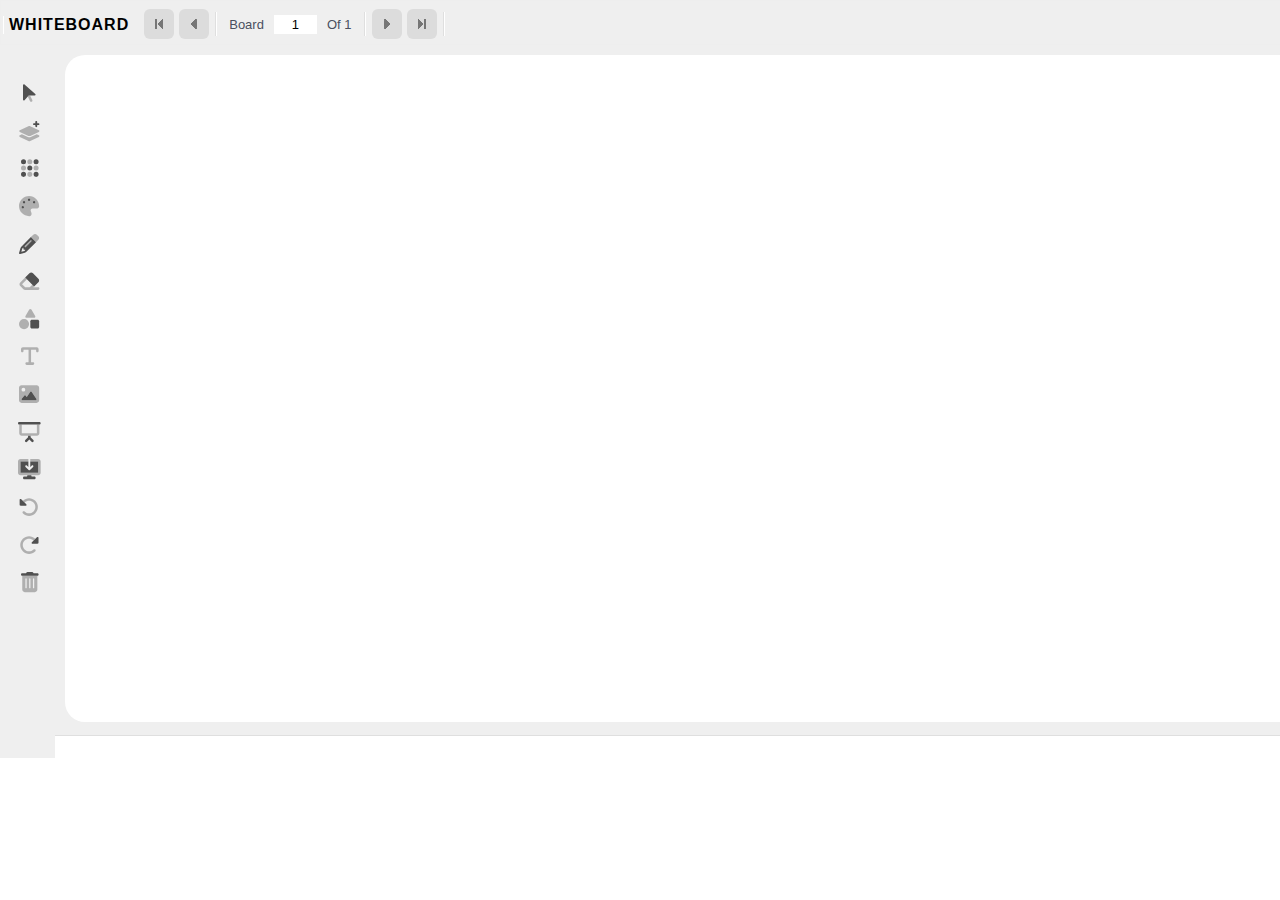
<file: whiteb-research/index.html>
<!DOCTYPE html>

<html class="fontawesome-i2svg-active fontawesome-i2svg-complete">
<link type="text/css" rel="stylesheet" id="dark-mode-custom-link">
<link type="text/css" rel="stylesheet" id="dark-mode-general-link">
<style lang="en" type="text/css" id="dark-mode-custom-style"></style>
<style lang="en" type="text/css" id="dark-mode-native-style"></style>
<style lang="en" type="text/css" id="dark-mode-native-sheet"></style>

<head>
    <meta http-equiv="Content-Type" content="text/html; charset=UTF-8">

    <title>Free Online Whiteboard</title>

    <meta http-equiv="X-UA-Compatible" content="IE=edge">
    <meta name="viewport" content="width=device-width, initial-scale=1, shrink-to-fit=no">
    <meta name="Description"
        content="Free Online Whiteboard and Collaboration - A free web whiteboard loaded with functionalities for instant collaboration, brainstorming and managing projects. Ideal for online presentation and teaching.">
    <meta name="Keywords"
        content="Free, Online, Whiteboard, Teaching, Students, Presentation., Background, Fonts, text, Eraser, Pencil, Shapes">
    <style type="text/css">
        :host,
        :root {
            --fa-font-solid: normal 900 1em/1 "Font Awesome 6 Solid";
            --fa-font-regular: normal 400 1em/1 "Font Awesome 6 Regular";
            --fa-font-light: normal 300 1em/1 "Font Awesome 6 Light";
            --fa-font-thin: normal 100 1em/1 "Font Awesome 6 Thin";
            --fa-font-duotone: normal 900 1em/1 "Font Awesome 6 Duotone";
            --fa-font-sharp-solid: normal 900 1em/1 "Font Awesome 6 Sharp";
            --fa-font-sharp-regular: normal 400 1em/1 "Font Awesome 6 Sharp";
            --fa-font-sharp-light: normal 300 1em/1 "Font Awesome 6 Sharp";
            --fa-font-brands: normal 400 1em/1 "Font Awesome 6 Brands"
        }

        svg:not(:host).svg-inline--fa,
        svg:not(:root).svg-inline--fa {
            overflow: visible;
            box-sizing: content-box
        }

        .svg-inline--fa {
            display: var(--fa-display, inline-block);
            height: 1em;
            overflow: visible;
            vertical-align: -.125em
        }

        .svg-inline--fa.fa-2xs {
            vertical-align: .1em
        }

        .svg-inline--fa.fa-xs {
            vertical-align: 0
        }

        .svg-inline--fa.fa-sm {
            vertical-align: -.0714285705em
        }

        .svg-inline--fa.fa-lg {
            vertical-align: -.2em
        }

        .svg-inline--fa.fa-xl {
            vertical-align: -.25em
        }

        .svg-inline--fa.fa-2xl {
            vertical-align: -.3125em
        }

        .svg-inline--fa.fa-pull-left {
            margin-right: var(--fa-pull-margin, .3em);
            width: auto
        }

        .svg-inline--fa.fa-pull-right {
            margin-left: var(--fa-pull-margin, .3em);
            width: auto
        }

        .svg-inline--fa.fa-li {
            width: var(--fa-li-width, 2em);
            top: .25em
        }

        .svg-inline--fa.fa-fw {
            width: var(--fa-fw-width, 1.25em)
        }

        .fa-layers svg.svg-inline--fa {
            bottom: 0;
            left: 0;
            margin: auto;
            position: absolute;
            right: 0;
            top: 0
        }

        .fa-layers-counter,
        .fa-layers-text {
            display: inline-block;
            position: absolute;
            text-align: center
        }

        .fa-layers {
            display: inline-block;
            height: 1em;
            position: relative;
            text-align: center;
            vertical-align: -.125em;
            width: 1em
        }

        .fa-layers svg.svg-inline--fa {
            -webkit-transform-origin: center center;
            transform-origin: center center
        }

        .fa-layers-text {
            left: 50%;
            top: 50%;
            -webkit-transform: translate(-50%, -50%);
            transform: translate(-50%, -50%);
            -webkit-transform-origin: center center;
            transform-origin: center center
        }

        .fa-layers-counter {
            background-color: var(--fa-counter-background-color, #ff253a);
            border-radius: var(--fa-counter-border-radius, 1em);
            box-sizing: border-box;
            color: var(--fa-inverse, #fff);
            line-height: var(--fa-counter-line-height, 1);
            max-width: var(--fa-counter-max-width, 5em);
            min-width: var(--fa-counter-min-width, 1.5em);
            overflow: hidden;
            padding: var(--fa-counter-padding, .25em .5em);
            right: var(--fa-right, 0);
            text-overflow: ellipsis;
            top: var(--fa-top, 0);
            -webkit-transform: scale(var(--fa-counter-scale, .25));
            transform: scale(var(--fa-counter-scale, .25));
            -webkit-transform-origin: top right;
            transform-origin: top right
        }

        .fa-layers-bottom-right {
            bottom: var(--fa-bottom, 0);
            right: var(--fa-right, 0);
            top: auto;
            -webkit-transform: scale(var(--fa-layers-scale, .25));
            transform: scale(var(--fa-layers-scale, .25));
            -webkit-transform-origin: bottom right;
            transform-origin: bottom right
        }

        .fa-layers-bottom-left {
            bottom: var(--fa-bottom, 0);
            left: var(--fa-left, 0);
            right: auto;
            top: auto;
            -webkit-transform: scale(var(--fa-layers-scale, .25));
            transform: scale(var(--fa-layers-scale, .25));
            -webkit-transform-origin: bottom left;
            transform-origin: bottom left
        }

        .fa-layers-top-right {
            top: var(--fa-top, 0);
            right: var(--fa-right, 0);
            -webkit-transform: scale(var(--fa-layers-scale, .25));
            transform: scale(var(--fa-layers-scale, .25));
            -webkit-transform-origin: top right;
            transform-origin: top right
        }

        .fa-layers-top-left {
            left: var(--fa-left, 0);
            right: auto;
            top: var(--fa-top, 0);
            -webkit-transform: scale(var(--fa-layers-scale, .25));
            transform: scale(var(--fa-layers-scale, .25));
            -webkit-transform-origin: top left;
            transform-origin: top left
        }

        .fa-1x {
            font-size: 1em
        }

        .fa-2x {
            font-size: 2em
        }

        .fa-3x {
            font-size: 3em
        }

        .fa-4x {
            font-size: 4em
        }

        .fa-5x {
            font-size: 5em
        }

        .fa-6x {
            font-size: 6em
        }

        .fa-7x {
            font-size: 7em
        }

        .fa-8x {
            font-size: 8em
        }

        .fa-9x {
            font-size: 9em
        }

        .fa-10x {
            font-size: 10em
        }

        .fa-2xs {
            font-size: .625em;
            line-height: .1em;
            vertical-align: .225em
        }

        .fa-xs {
            font-size: .75em;
            line-height: .0833333337em;
            vertical-align: .125em
        }

        .fa-sm {
            font-size: .875em;
            line-height: .0714285718em;
            vertical-align: .0535714295em
        }

        .fa-lg {
            font-size: 1.25em;
            line-height: .05em;
            vertical-align: -.075em
        }

        .fa-xl {
            font-size: 1.5em;
            line-height: .0416666682em;
            vertical-align: -.125em
        }

        .fa-2xl {
            font-size: 2em;
            line-height: .03125em;
            vertical-align: -.1875em
        }

        .fa-fw {
            text-align: center;
            width: 1.25em
        }

        .fa-ul {
            list-style-type: none;
            margin-left: var(--fa-li-margin, 2.5em);
            padding-left: 0
        }

        .fa-ul>li {
            position: relative
        }

        .fa-li {
            left: calc(var(--fa-li-width, 2em) * -1);
            position: absolute;
            text-align: center;
            width: var(--fa-li-width, 2em);
            line-height: inherit
        }

        .fa-border {
            border-color: var(--fa-border-color, #eee);
            border-radius: var(--fa-border-radius, .1em);
            border-style: var(--fa-border-style, solid);
            border-width: var(--fa-border-width, .08em);
            padding: var(--fa-border-padding, .2em .25em .15em)
        }

        .fa-pull-left {
            float: left;
            margin-right: var(--fa-pull-margin, .3em)
        }

        .fa-pull-right {
            float: right;
            margin-left: var(--fa-pull-margin, .3em)
        }

        .fa-beat {
            -webkit-animation-name: fa-beat;
            animation-name: fa-beat;
            -webkit-animation-delay: var(--fa-animation-delay, 0s);
            animation-delay: var(--fa-animation-delay, 0s);
            -webkit-animation-direction: var(--fa-animation-direction, normal);
            animation-direction: var(--fa-animation-direction, normal);
            -webkit-animation-duration: var(--fa-animation-duration, 1s);
            animation-duration: var(--fa-animation-duration, 1s);
            -webkit-animation-iteration-count: var(--fa-animation-iteration-count, infinite);
            animation-iteration-count: var(--fa-animation-iteration-count, infinite);
            -webkit-animation-timing-function: var(--fa-animation-timing, ease-in-out);
            animation-timing-function: var(--fa-animation-timing, ease-in-out)
        }

        .fa-bounce {
            -webkit-animation-name: fa-bounce;
            animation-name: fa-bounce;
            -webkit-animation-delay: var(--fa-animation-delay, 0s);
            animation-delay: var(--fa-animation-delay, 0s);
            -webkit-animation-direction: var(--fa-animation-direction, normal);
            animation-direction: var(--fa-animation-direction, normal);
            -webkit-animation-duration: var(--fa-animation-duration, 1s);
            animation-duration: var(--fa-animation-duration, 1s);
            -webkit-animation-iteration-count: var(--fa-animation-iteration-count, infinite);
            animation-iteration-count: var(--fa-animation-iteration-count, infinite);
            -webkit-animation-timing-function: var(--fa-animation-timing, cubic-bezier(.28, .84, .42, 1));
            animation-timing-function: var(--fa-animation-timing, cubic-bezier(.28, .84, .42, 1))
        }

        .fa-fade {
            -webkit-animation-name: fa-fade;
            animation-name: fa-fade;
            -webkit-animation-delay: var(--fa-animation-delay, 0s);
            animation-delay: var(--fa-animation-delay, 0s);
            -webkit-animation-direction: var(--fa-animation-direction, normal);
            animation-direction: var(--fa-animation-direction, normal);
            -webkit-animation-duration: var(--fa-animation-duration, 1s);
            animation-duration: var(--fa-animation-duration, 1s);
            -webkit-animation-iteration-count: var(--fa-animation-iteration-count, infinite);
            animation-iteration-count: var(--fa-animation-iteration-count, infinite);
            -webkit-animation-timing-function: var(--fa-animation-timing, cubic-bezier(.4, 0, .6, 1));
            animation-timing-function: var(--fa-animation-timing, cubic-bezier(.4, 0, .6, 1))
        }

        .fa-beat-fade {
            -webkit-animation-name: fa-beat-fade;
            animation-name: fa-beat-fade;
            -webkit-animation-delay: var(--fa-animation-delay, 0s);
            animation-delay: var(--fa-animation-delay, 0s);
            -webkit-animation-direction: var(--fa-animation-direction, normal);
            animation-direction: var(--fa-animation-direction, normal);
            -webkit-animation-duration: var(--fa-animation-duration, 1s);
            animation-duration: var(--fa-animation-duration, 1s);
            -webkit-animation-iteration-count: var(--fa-animation-iteration-count, infinite);
            animation-iteration-count: var(--fa-animation-iteration-count, infinite);
            -webkit-animation-timing-function: var(--fa-animation-timing, cubic-bezier(.4, 0, .6, 1));
            animation-timing-function: var(--fa-animation-timing, cubic-bezier(.4, 0, .6, 1))
        }

        .fa-flip {
            -webkit-animation-name: fa-flip;
            animation-name: fa-flip;
            -webkit-animation-delay: var(--fa-animation-delay, 0s);
            animation-delay: var(--fa-animation-delay, 0s);
            -webkit-animation-direction: var(--fa-animation-direction, normal);
            animation-direction: var(--fa-animation-direction, normal);
            -webkit-animation-duration: var(--fa-animation-duration, 1s);
            animation-duration: var(--fa-animation-duration, 1s);
            -webkit-animation-iteration-count: var(--fa-animation-iteration-count, infinite);
            animation-iteration-count: var(--fa-animation-iteration-count, infinite);
            -webkit-animation-timing-function: var(--fa-animation-timing, ease-in-out);
            animation-timing-function: var(--fa-animation-timing, ease-in-out)
        }

        .fa-shake {
            -webkit-animation-name: fa-shake;
            animation-name: fa-shake;
            -webkit-animation-delay: var(--fa-animation-delay, 0s);
            animation-delay: var(--fa-animation-delay, 0s);
            -webkit-animation-direction: var(--fa-animation-direction, normal);
            animation-direction: var(--fa-animation-direction, normal);
            -webkit-animation-duration: var(--fa-animation-duration, 1s);
            animation-duration: var(--fa-animation-duration, 1s);
            -webkit-animation-iteration-count: var(--fa-animation-iteration-count, infinite);
            animation-iteration-count: var(--fa-animation-iteration-count, infinite);
            -webkit-animation-timing-function: var(--fa-animation-timing, linear);
            animation-timing-function: var(--fa-animation-timing, linear)
        }

        .fa-spin {
            -webkit-animation-name: fa-spin;
            animation-name: fa-spin;
            -webkit-animation-delay: var(--fa-animation-delay, 0s);
            animation-delay: var(--fa-animation-delay, 0s);
            -webkit-animation-direction: var(--fa-animation-direction, normal);
            animation-direction: var(--fa-animation-direction, normal);
            -webkit-animation-duration: var(--fa-animation-duration, 2s);
            animation-duration: var(--fa-animation-duration, 2s);
            -webkit-animation-iteration-count: var(--fa-animation-iteration-count, infinite);
            animation-iteration-count: var(--fa-animation-iteration-count, infinite);
            -webkit-animation-timing-function: var(--fa-animation-timing, linear);
            animation-timing-function: var(--fa-animation-timing, linear)
        }

        .fa-spin-reverse {
            --fa-animation-direction: reverse
        }

        .fa-pulse,
        .fa-spin-pulse {
            -webkit-animation-name: fa-spin;
            animation-name: fa-spin;
            -webkit-animation-direction: var(--fa-animation-direction, normal);
            animation-direction: var(--fa-animation-direction, normal);
            -webkit-animation-duration: var(--fa-animation-duration, 1s);
            animation-duration: var(--fa-animation-duration, 1s);
            -webkit-animation-iteration-count: var(--fa-animation-iteration-count, infinite);
            animation-iteration-count: var(--fa-animation-iteration-count, infinite);
            -webkit-animation-timing-function: var(--fa-animation-timing, steps(8));
            animation-timing-function: var(--fa-animation-timing, steps(8))
        }

        @media (prefers-reduced-motion:reduce) {

            .fa-beat,
            .fa-beat-fade,
            .fa-bounce,
            .fa-fade,
            .fa-flip,
            .fa-pulse,
            .fa-shake,
            .fa-spin,
            .fa-spin-pulse {
                -webkit-animation-delay: -1ms;
                animation-delay: -1ms;
                -webkit-animation-duration: 1ms;
                animation-duration: 1ms;
                -webkit-animation-iteration-count: 1;
                animation-iteration-count: 1;
                -webkit-transition-delay: 0s;
                transition-delay: 0s;
                -webkit-transition-duration: 0s;
                transition-duration: 0s
            }
        }

        @-webkit-keyframes fa-beat {

            0%,
            90% {
                -webkit-transform: scale(1);
                transform: scale(1)
            }

            45% {
                -webkit-transform: scale(var(--fa-beat-scale, 1.25));
                transform: scale(var(--fa-beat-scale, 1.25))
            }
        }

        @keyframes fa-beat {

            0%,
            90% {
                -webkit-transform: scale(1);
                transform: scale(1)
            }

            45% {
                -webkit-transform: scale(var(--fa-beat-scale, 1.25));
                transform: scale(var(--fa-beat-scale, 1.25))
            }
        }

        @-webkit-keyframes fa-bounce {
            0% {
                -webkit-transform: scale(1, 1) translateY(0);
                transform: scale(1, 1) translateY(0)
            }

            10% {
                -webkit-transform: scale(var(--fa-bounce-start-scale-x, 1.1), var(--fa-bounce-start-scale-y, .9)) translateY(0);
                transform: scale(var(--fa-bounce-start-scale-x, 1.1), var(--fa-bounce-start-scale-y, .9)) translateY(0)
            }

            30% {
                -webkit-transform: scale(var(--fa-bounce-jump-scale-x, .9), var(--fa-bounce-jump-scale-y, 1.1)) translateY(var(--fa-bounce-height, -.5em));
                transform: scale(var(--fa-bounce-jump-scale-x, .9), var(--fa-bounce-jump-scale-y, 1.1)) translateY(var(--fa-bounce-height, -.5em))
            }

            50% {
                -webkit-transform: scale(var(--fa-bounce-land-scale-x, 1.05), var(--fa-bounce-land-scale-y, .95)) translateY(0);
                transform: scale(var(--fa-bounce-land-scale-x, 1.05), var(--fa-bounce-land-scale-y, .95)) translateY(0)
            }

            57% {
                -webkit-transform: scale(1, 1) translateY(var(--fa-bounce-rebound, -.125em));
                transform: scale(1, 1) translateY(var(--fa-bounce-rebound, -.125em))
            }

            64% {
                -webkit-transform: scale(1, 1) translateY(0);
                transform: scale(1, 1) translateY(0)
            }

            100% {
                -webkit-transform: scale(1, 1) translateY(0);
                transform: scale(1, 1) translateY(0)
            }
        }

        @keyframes fa-bounce {
            0% {
                -webkit-transform: scale(1, 1) translateY(0);
                transform: scale(1, 1) translateY(0)
            }

            10% {
                -webkit-transform: scale(var(--fa-bounce-start-scale-x, 1.1), var(--fa-bounce-start-scale-y, .9)) translateY(0);
                transform: scale(var(--fa-bounce-start-scale-x, 1.1), var(--fa-bounce-start-scale-y, .9)) translateY(0)
            }

            30% {
                -webkit-transform: scale(var(--fa-bounce-jump-scale-x, .9), var(--fa-bounce-jump-scale-y, 1.1)) translateY(var(--fa-bounce-height, -.5em));
                transform: scale(var(--fa-bounce-jump-scale-x, .9), var(--fa-bounce-jump-scale-y, 1.1)) translateY(var(--fa-bounce-height, -.5em))
            }

            50% {
                -webkit-transform: scale(var(--fa-bounce-land-scale-x, 1.05), var(--fa-bounce-land-scale-y, .95)) translateY(0);
                transform: scale(var(--fa-bounce-land-scale-x, 1.05), var(--fa-bounce-land-scale-y, .95)) translateY(0)
            }

            57% {
                -webkit-transform: scale(1, 1) translateY(var(--fa-bounce-rebound, -.125em));
                transform: scale(1, 1) translateY(var(--fa-bounce-rebound, -.125em))
            }

            64% {
                -webkit-transform: scale(1, 1) translateY(0);
                transform: scale(1, 1) translateY(0)
            }

            100% {
                -webkit-transform: scale(1, 1) translateY(0);
                transform: scale(1, 1) translateY(0)
            }
        }

        @-webkit-keyframes fa-fade {
            50% {
                opacity: var(--fa-fade-opacity, .4)
            }
        }

        @keyframes fa-fade {
            50% {
                opacity: var(--fa-fade-opacity, .4)
            }
        }

        @-webkit-keyframes fa-beat-fade {

            0%,
            100% {
                opacity: var(--fa-beat-fade-opacity, .4);
                -webkit-transform: scale(1);
                transform: scale(1)
            }

            50% {
                opacity: 1;
                -webkit-transform: scale(var(--fa-beat-fade-scale, 1.125));
                transform: scale(var(--fa-beat-fade-scale, 1.125))
            }
        }

        @keyframes fa-beat-fade {

            0%,
            100% {
                opacity: var(--fa-beat-fade-opacity, .4);
                -webkit-transform: scale(1);
                transform: scale(1)
            }

            50% {
                opacity: 1;
                -webkit-transform: scale(var(--fa-beat-fade-scale, 1.125));
                transform: scale(var(--fa-beat-fade-scale, 1.125))
            }
        }

        @-webkit-keyframes fa-flip {
            50% {
                -webkit-transform: rotate3d(var(--fa-flip-x, 0), var(--fa-flip-y, 1), var(--fa-flip-z, 0), var(--fa-flip-angle, -180deg));
                transform: rotate3d(var(--fa-flip-x, 0), var(--fa-flip-y, 1), var(--fa-flip-z, 0), var(--fa-flip-angle, -180deg))
            }
        }

        @keyframes fa-flip {
            50% {
                -webkit-transform: rotate3d(var(--fa-flip-x, 0), var(--fa-flip-y, 1), var(--fa-flip-z, 0), var(--fa-flip-angle, -180deg));
                transform: rotate3d(var(--fa-flip-x, 0), var(--fa-flip-y, 1), var(--fa-flip-z, 0), var(--fa-flip-angle, -180deg))
            }
        }

        @-webkit-keyframes fa-shake {
            0% {
                -webkit-transform: rotate(-15deg);
                transform: rotate(-15deg)
            }

            4% {
                -webkit-transform: rotate(15deg);
                transform: rotate(15deg)
            }

            24%,
            8% {
                -webkit-transform: rotate(-18deg);
                transform: rotate(-18deg)
            }

            12%,
            28% {
                -webkit-transform: rotate(18deg);
                transform: rotate(18deg)
            }

            16% {
                -webkit-transform: rotate(-22deg);
                transform: rotate(-22deg)
            }

            20% {
                -webkit-transform: rotate(22deg);
                transform: rotate(22deg)
            }

            32% {
                -webkit-transform: rotate(-12deg);
                transform: rotate(-12deg)
            }

            36% {
                -webkit-transform: rotate(12deg);
                transform: rotate(12deg)
            }

            100%,
            40% {
                -webkit-transform: rotate(0);
                transform: rotate(0)
            }
        }

        @keyframes fa-shake {
            0% {
                -webkit-transform: rotate(-15deg);
                transform: rotate(-15deg)
            }

            4% {
                -webkit-transform: rotate(15deg);
                transform: rotate(15deg)
            }

            24%,
            8% {
                -webkit-transform: rotate(-18deg);
                transform: rotate(-18deg)
            }

            12%,
            28% {
                -webkit-transform: rotate(18deg);
                transform: rotate(18deg)
            }

            16% {
                -webkit-transform: rotate(-22deg);
                transform: rotate(-22deg)
            }

            20% {
                -webkit-transform: rotate(22deg);
                transform: rotate(22deg)
            }

            32% {
                -webkit-transform: rotate(-12deg);
                transform: rotate(-12deg)
            }

            36% {
                -webkit-transform: rotate(12deg);
                transform: rotate(12deg)
            }

            100%,
            40% {
                -webkit-transform: rotate(0);
                transform: rotate(0)
            }
        }

        @-webkit-keyframes fa-spin {
            0% {
                -webkit-transform: rotate(0);
                transform: rotate(0)
            }

            100% {
                -webkit-transform: rotate(360deg);
                transform: rotate(360deg)
            }
        }

        @keyframes fa-spin {
            0% {
                -webkit-transform: rotate(0);
                transform: rotate(0)
            }

            100% {
                -webkit-transform: rotate(360deg);
                transform: rotate(360deg)
            }
        }

        .fa-rotate-90 {
            -webkit-transform: rotate(90deg);
            transform: rotate(90deg)
        }

        .fa-rotate-180 {
            -webkit-transform: rotate(180deg);
            transform: rotate(180deg)
        }

        .fa-rotate-270 {
            -webkit-transform: rotate(270deg);
            transform: rotate(270deg)
        }

        .fa-flip-horizontal {
            -webkit-transform: scale(-1, 1);
            transform: scale(-1, 1)
        }

        .fa-flip-vertical {
            -webkit-transform: scale(1, -1);
            transform: scale(1, -1)
        }

        .fa-flip-both,
        .fa-flip-horizontal.fa-flip-vertical {
            -webkit-transform: scale(-1, -1);
            transform: scale(-1, -1)
        }

        .fa-rotate-by {
            -webkit-transform: rotate(var(--fa-rotate-angle, none));
            transform: rotate(var(--fa-rotate-angle, none))
        }

        .fa-stack {
            display: inline-block;
            vertical-align: middle;
            height: 2em;
            position: relative;
            width: 2.5em
        }

        .fa-stack-1x,
        .fa-stack-2x {
            bottom: 0;
            left: 0;
            margin: auto;
            position: absolute;
            right: 0;
            top: 0;
            z-index: var(--fa-stack-z-index, auto)
        }

        .svg-inline--fa.fa-stack-1x {
            height: 1em;
            width: 1.25em
        }

        .svg-inline--fa.fa-stack-2x {
            height: 2em;
            width: 2.5em
        }

        .fa-inverse {
            color: var(--fa-inverse, #fff)
        }

        .fa-sr-only,
        .sr-only {
            position: absolute;
            width: 1px;
            height: 1px;
            padding: 0;
            margin: -1px;
            overflow: hidden;
            clip: rect(0, 0, 0, 0);
            white-space: nowrap;
            border-width: 0
        }

        .fa-sr-only-focusable:not(:focus),
        .sr-only-focusable:not(:focus) {
            position: absolute;
            width: 1px;
            height: 1px;
            padding: 0;
            margin: -1px;
            overflow: hidden;
            clip: rect(0, 0, 0, 0);
            white-space: nowrap;
            border-width: 0
        }

        .svg-inline--fa .fa-primary {
            fill: var(--fa-primary-color, currentColor);
            opacity: var(--fa-primary-opacity, 1)
        }

        .svg-inline--fa .fa-secondary {
            fill: var(--fa-secondary-color, currentColor);
            opacity: var(--fa-secondary-opacity, .4)
        }

        .svg-inline--fa.fa-swap-opacity .fa-primary {
            opacity: var(--fa-secondary-opacity, .4)
        }

        .svg-inline--fa.fa-swap-opacity .fa-secondary {
            opacity: var(--fa-primary-opacity, 1)
        }

        .svg-inline--fa mask .fa-primary,
        .svg-inline--fa mask .fa-secondary {
            fill: #000
        }

        .fa-duotone.fa-inverse,
        .fad.fa-inverse {
            color: var(--fa-inverse, #fff)
        }
    </style>


    <base href=".">
    <link rel="shortcut icon" href="./favicon.ico" type="image/x-icon">
    <link rel="stylesheet" href="./src/material.css">
    <link rel="stylesheet" href="./src/texteditor.css">
    <link rel="stylesheet" href="./src/deskof.css">
    <script src="./src/jquery-2.1.1.min.js"></script>
    <script src="./src/jquery.easyui.min.js"></script>
    <style>
        .layout-panel-east {
            border-top: 1px solid #dfdfdf !important;
        }

        .layout-split-east {
            border-left: 0px solid #fff !important;
        }

        .wr-left .wr-lft-cont {
            width: 62px;
            margin: 0px;
        }

        #downloadOptions {
            position: absolute;
            top: 393px;
        }

        #imageOptions {
            position: absolute;
            top: 332px;
        }

        .fileupload {
            font-size: 19px;
            top: 0px;
            margin: 4px -16px 3px 15px;
        }

        #uploadForm,
        #btnUploadPattern {
            font-size: 20px;
        }

        .icon-bgcolor {
            top: 43px;
        }

        .icon-bgpattern {
            top: 60px;
        }

        .icon-pendit {
            top: 50px;
        }

        .icon-shpeoption {
            top: 35px;
        }

        .icon-txtoptions {
            top: 28px;
        }

        .icon-imgoptions {
            top: 5px;
        }

        .icon-dwnldoptions {
            top: 18px;
        }

        .icon-eraseoption {
            top: -12px;
        }

        .icon-pdfOptions {
            top: 27px;
        }

        .l-btn {
            background: #cacaca;
            color: #787878;
            -moz-border-radius: 6px;
            -webkit-border-radius: 6px;
            border-radius: 6px;
        }

        .dialog-toolbar .l-btn {
            background: #fff;
        }

        .slider-handle {
            background: #787878 !important;
        }

        #center>.panel {
            -moz-border-radius: 20px;
            -webkit-border-radius: 20px;
            border-radius: 20px;
        }

        .messager-window,
        .window-shadow,
        .window {
            -moz-border-radius: 10px;
            -webkit-border-radius: 10px;
            border-radius: 10px;
        }

        .panel {
            background: #efefef;
        }

        #btnDisplayMenu {
            display: none;
        }

        .error-condition {
            color: #f90202;
        }

        .mouse-pointer {
            cursor: pointer;
        }

        .cursor-pointer {
            position: absolute;
            top: 0;
            left: 0;
            width: 7px;
            height: 7px;
            z-index: 9000;
            display: none;
        }

        .eraser-cursor {
            position: absolute;
            top: 0;
            left: 0;
            width: 7px;
            height: 7px;
            z-index: 9000;
            display: none;
        }

        #east .panel-body {
            background-color: #efefef !important;
        }

        #eastchild .tabs-wrap {
            background-color: #efefef !important;
        }

        #moderatorStage {
            position: relative;
            clear: both;
            text-align: center;
            visibility: hidden;
        }

        .tabs-header,
        .tabs-tool {
            background-color: #fff;
        }

        .expand-user:hover {
            background-color: #fff !important;
        }

        /* added by Prashanth */
        .pagination {
            color: #4a505f;
            font-weight: normal;
            color: #4a505f;
            font-weight: normal;
            margin: 4px 0px 0px 0px !important;
            z-index: 9999;
            padding-left: 15px;
            padding-top: 4px;
        }

        .pagination .pagination-num {
            text-align: center;
            margin: 0px 5px;
        }

        .pagination table {
            text-transform: capitalize;
        }

        .l-btn:hover,
        #ancAddBoard:hover {
            cursor: pointer;
        }

        .l-btn-left {
            margin: 0px;
            padding: 0;
        }

        .pagination td {
            padding-left: 5px;
        }

        .pagination .pagination-num {
            border-width: 0px;
        }

        .l-btn-left .l-btn-empty {
            width: 22px;
        }

        #penColorPick {
            top: 99px !important;
            position: absolute;
        }

        #bgPattern {
            top: 50px !important;
        }

        #eraseOptions {
            top: 238px !important;
        }

        #shapeOptions {
            top: 230px !important;
        }

        #textOptions {
            top: 271px !important;
        }

        #selectClass {
            position: relative;
            width: 75px;
            float: right;
            top: 7px;
            z-index: 100;
            height: 20px;
            background: #eee;
        }

        #coursesWindow {
            background: #eee !important;
        }

        #coursesWindow h2 {
            text-align: center;
            color: #676666;
            font-size: 18px;
        }

        #chat-input-box .textbox {
            -moz-border-radius: 17px !important;
            -webkit-border-radius: 17px !important;
            border-radius: 17px !important;
        }

        .wr-left {
            position: absolute;
            width: 100%;
            background: #efefef;
            padding: 0px;
        }

        #shapeOptions .sub-tools {
            margin: -116px -10px 0px 0px;
        }

        .wr-rgt .items img {
            background: #fff;
        }

        .wr-rgt .items img:hover {
            background: #aaa;
        }

        html,
        body {
            height: 100%;
        }
    </style>
</head>

<body>
    <!-- Loader html code -->
    <div class="cursor-pointer" id="cursor-pointer"><svg class="svg-inline--fa fa-mouse-pointer" aria-hidden="true"
            focusable="false" data-prefix="fas" data-icon="mouse-pointer" role="img" xmlns="http://www.w3.org/2000/svg"
            viewBox="0 0 320 512" data-fa-i2svg="">
            <path fill="currentColor"
                d="M0 55.2V426c0 12.2 9.9 22 22 22c6.3 0 12.4-2.7 16.6-7.5L121.2 346l58.1 116.3c7.9 15.8 27.1 22.2 42.9 14.3s22.2-27.1 14.3-42.9L179.8 320H297.9c12.2 0 22.1-9.9 22.1-22.1c0-6.3-2.7-12.3-7.4-16.5L38.6 37.9C34.3 34.1 28.9 32 23.2 32C10.4 32 0 42.4 0 55.2z">
            </path>
        </svg><!-- <i class="fas fa-mouse-pointer"></i> --></div>
    <div class="eraser-cursor" id="eraser-cursor"><svg class="svg-inline--fa fa-eraser" aria-hidden="true"
            focusable="false" data-prefix="fas" data-icon="eraser" role="img" xmlns="http://www.w3.org/2000/svg"
            viewBox="0 0 576 512" data-fa-i2svg="">
            <path fill="currentColor"
                d="M290.7 57.4L57.4 290.7c-25 25-25 65.5 0 90.5l80 80c12 12 28.3 18.7 45.3 18.7H288h9.4H512c17.7 0 32-14.3 32-32s-14.3-32-32-32H387.9L518.6 285.3c25-25 25-65.5 0-90.5L381.3 57.4c-25-25-65.5-25-90.5 0zM297.4 416H288l-105.4 0-80-80L227.3 211.3 364.7 348.7 297.4 416z">
            </path>
        </svg><!-- <i class="fa fa-eraser"></i> --></div>
    <!-- end of Loader html code -->


    <div class="easyui-layout layout easyui-fluid" id="cc" style="width: 1425px; height: 758px; display: block;">
        <div class="panel layout-panel layout-panel-north panel-htop" style="width: 1425px; left: 0px; top: 0px;">
            <div data-options="region:&#39;north&#39;"
                style="overflow: hidden; background-color: rgb(239, 239, 239); border: 1px solid rgb(238, 238, 238); width: 1423px; height: 43px;"
                id="north" title="" class="panel-body panel-body-noheader layout-body">
                <!--HEADER STARTS -->
                <h1 class="whiteboard" id="whiteboard">Whiteboard</h1>
                <div id="easyui-pages" class="pagination">
                    <table cellspacing="0" cellpadding="0" border="0">
                        <tbody>
                            <tr>
                                <td><a href="javascript:;"
                                        class="l-btn l-btn-small l-btn-plain l-btn-disabled l-btn-plain-disabled"
                                        group="" id=""><span class="l-btn-left l-btn-icon-left"><span
                                                class="l-btn-text l-btn-empty">&nbsp;</span><span
                                                class="l-btn-icon pagination-first">&nbsp;</span></span></a></td>
                                <td><a href="javascript:;"
                                        class="l-btn l-btn-small l-btn-plain l-btn-disabled l-btn-plain-disabled"
                                        group="" id=""><span class="l-btn-left l-btn-icon-left"><span
                                                class="l-btn-text l-btn-empty">&nbsp;</span><span
                                                class="l-btn-icon pagination-prev">&nbsp;</span></span></a></td>
                                <td>
                                    <div class="pagination-btn-separator"></div>
                                </td>
                                <td><span style="padding-left:6px;">Board </span></td>
                                <td><input class="pagination-num" type="text" value="1" size="1"></td>
                                <td><span style="padding-right:6px;">of 1</span></td>
                                <td>
                                    <div class="pagination-btn-separator"></div>
                                </td>
                                <td><a href="javascript:;"
                                        class="l-btn l-btn-small l-btn-plain l-btn-disabled l-btn-plain-disabled"
                                        group="" id=""><span class="l-btn-left l-btn-icon-left"><span
                                                class="l-btn-text l-btn-empty">&nbsp;</span><span
                                                class="l-btn-icon pagination-next">&nbsp;</span></span></a></td>
                                <td><a href="javascript:;"
                                        class="l-btn l-btn-small l-btn-plain l-btn-disabled l-btn-plain-disabled"
                                        group="" id=""><span class="l-btn-left l-btn-icon-left"><span
                                                class="l-btn-text l-btn-empty">&nbsp;</span><span
                                                class="l-btn-icon pagination-last">&nbsp;</span></span></a></td>
                                <td>
                                    <div class="pagination-btn-separator"></div>
                                </td>
                            </tr>
                        </tbody>
                    </table>
                    <div class="pagination-info"></div>
                    <div style="clear:both;"></div>
                </div>
                <!-- Header top right menu starts -->

                <div class="db-nav">
                    <ul>
                        <li><a href="javascript:void(0);" id="ancDrawing" title="Drawing Mode">
                                <div class="sub-default-lft" style="border-right:none;"><svg
                                        class="svg-inline--fa fa-shapes" aria-hidden="true" focusable="false"
                                        data-prefix="fasr" data-icon="shapes" role="img"
                                        xmlns="http://www.w3.org/2000/svg" viewBox="0 0 512 512" data-fa-i2svg="">
                                        <path fill="currentColor"
                                            d="M160 224h55.3H360.7 416l-27.4-48L315.6 48.4 288 0 260.4 48.4 187.4 176 160 224zM288 96.7L333.3 176H242.7L288 96.7zM128 304a80 80 0 1 1 0 160 80 80 0 1 1 0-160zm0 208a128 128 0 1 0 0-256 128 128 0 1 0 0 256zM464 320V448H336V320H464zM336 272H288v48V448v48h48H464h48V448 320 272H464 336z">
                                        </path>
                                    </svg><!-- <i class="fa-sharp fa-regular fa-shapes"></i> --></div>
                            </a></li>
                        <li><a href="javascript:void(0);" id="ancEditor" title="Editor Mode">
                                <div class="sub-default-lft" style="border-right:none;"><svg
                                        class="svg-inline--fa fa-pen-to-square" aria-hidden="true" focusable="false"
                                        data-prefix="fasr" data-icon="pen-to-square" role="img"
                                        xmlns="http://www.w3.org/2000/svg" viewBox="0 0 512 512" data-fa-i2svg="">
                                        <path fill="currentColor"
                                            d="M330 137.9L374.1 182 233.7 322.4l-50.4 6.3 6.3-50.4L330 137.9zM425 199l17-17 36.1-36.1L512 112 478.1 78.1 433.9 33.9 400 0 366.1 33.9 330 70 313 87l-17 17L144 256l-9.9 78.9L128 384l49.1-6.1L256 368 408 216l17-17zm-17-50.9L363.9 104 400 67.9 444.1 112 408 148.1zM24 64H0V88 488v24H24 424h24V488 312 288H400v24V464H48V112H200h24V64H200 24z">
                                        </path>
                                    </svg><!-- <i class="fa-sharp fa-regular fa-pen-to-square"></i> --></div>
                            </a></li>
                        <li><a href="javascript:void(0);" id="ancHelp" title="Help">
                                <div class="sub-default-lft" style="border-right:none;"><svg
                                        class="svg-inline--fa fa-square-question" aria-hidden="true" focusable="false"
                                        data-prefix="fasr" data-icon="square-question" role="img"
                                        xmlns="http://www.w3.org/2000/svg" viewBox="0 0 448 512" data-fa-i2svg="">
                                        <path fill="currentColor"
                                            d="M48 80V432H400V80H48zM0 32H48 400h48V80 432v48H400 48 0V432 80 32zM136 184c0-30.9 25.1-56 56-56h56.9c34.9 0 63.1 28.3 63.1 63.1c0 22.6-12.1 43.5-31.7 54.8L248 264.4V272v24H200V272 250.5 236.6l12.1-6.9 44.3-25.4c4.7-2.7 7.6-7.7 7.6-13.1c0-8.4-6.8-15.1-15.1-15.1H192c-4.4 0-8 3.6-8 8l0 6.5-48 0V184zm64 152h48v48H200V336z">
                                        </path>
                                    </svg><!-- <i class="fa-sharp fa-regular fa-square-question"></i> --></div>
                            </a></li>
                    </ul>
                </div>
                <!-- end of header top right menu ends -->
            </div>
        </div>
        <!--HEADER ENDS -->
        <!--Right Column starts -->
        <!--Right Column ends -->
        <!--BOTTOM STARTS -->
        <!--
<div id="south" data-options="region:'south',border:false,collapsedSize:0" style="height:0px">
</div>
-->
        <!--BOTTOM ENDS -->


        <!--Left Navigation starts -->
        <div class="panel layout-panel layout-panel-west panel-htop" style="width: 55px; left: 0px; top: 44px;">
            <div id="west"
                data-options="region:&#39;west&#39;, title:&#39;&#39;,iconCls:&#39;&#39;, split:false, collapsible:false"
                style="background-color: rgb(239, 239, 239); border: 1px solid rgb(239, 239, 239); width: 53px; height: 712px;"
                title="" class="panel-body panel-body-noheader layout-body">
                <div class="wr-left" id="toolbox" style="height: 689px;">
                    <div class="wr-lft-cont column">
                        <div class="sub-default clickDisable" id="lftMainmenu">
                            <a href="javascript:void(0);" id="ancSelect" title="Select Tool">
                                <div class="sub-default-lft"><svg class="svg-inline--fa fa-arrow-pointer"
                                        aria-hidden="true" focusable="false" data-prefix="fad" data-icon="arrow-pointer"
                                        role="img" xmlns="http://www.w3.org/2000/svg" viewBox="0 0 320 512"
                                        data-fa-i2svg="">
                                        <g class="fa-duotone-group">
                                            <path class="fa-secondary" fill="currentColor"
                                                d="M121.2 346l58.1 116.3c7.9 15.8 27.1 22.2 42.9 14.3s22.2-27.1 14.3-42.9L179.8 320H144l-22.8 26z">
                                            </path>
                                            <path class="fa-primary" fill="currentColor"
                                                d="M0 426V55.2C0 42.4 10.4 32 23.2 32c5.7 0 11.2 2.1 15.4 5.9l274 243.6c4.7 4.2 7.4 10.2 7.4 16.5c0 12.2-9.9 22.1-22.1 22.1H144L38.6 440.5C34.4 445.3 28.4 448 22 448c-12.2 0-22-9.9-22-22z">
                                            </path>
                                        </g>
                                    </svg><!-- <i class="fa-duotone fa-arrow-pointer"></i> --></div>
                            </a>
                            <a href="javascript:void(0);" id="ancAddBoard" title="Add New Board">
                                <div class="sub-default-lft"><svg class="svg-inline--fa fa-layer-plus"
                                        aria-hidden="true" focusable="false" data-prefix="fad" data-icon="layer-plus"
                                        role="img" xmlns="http://www.w3.org/2000/svg" viewBox="0 0 576 512"
                                        data-fa-i2svg="">
                                        <g class="fa-duotone-group">
                                            <path class="fa-secondary" fill="currentColor"
                                                d="M264.5 133.2c14.9-6.9 32.1-6.9 47 0l218.6 101c8.5 3.9 13.9 12.4 13.9 21.8s-5.4 17.9-13.9 21.8l-218.6 101c-14.9 6.9-32.1 6.9-47 0L45.9 277.8C37.4 273.8 32 265.3 32 256s5.4-17.9 13.9-21.8l218.6-101zM476.9 337.6l53.2 24.6c8.5 3.9 13.9 12.4 13.9 21.8s-5.4 17.9-13.9 21.8l-218.6 101c-14.9 6.9-32.1 6.9-47 0L45.9 405.8C37.4 401.8 32 393.3 32 384s5.4-17.9 13.9-21.8l53.2-24.6 152 70.2c23.4 10.8 50.4 10.8 73.8 0l152-70.2z">
                                            </path>
                                            <path class="fa-primary" fill="currentColor"
                                                d="M488 24c0-13.3-10.7-24-24-24s-24 10.7-24 24l0 32H408c-13.3 0-24 10.7-24 24s10.7 24 24 24h32l0 32c0 13.3 10.7 24 24 24s24-10.7 24-24V104h32c13.3 0 24-10.7 24-24s-10.7-24-24-24H488V24z">
                                            </path>
                                        </g>
                                    </svg><!-- <i class="fa-duotone fa-layer-plus"></i> --></div>
                            </a>
                            <a href="javascript:void(0);" id="ancPattern" title="Background Image">
                                <div class="sub-default-lft"><svg class="svg-inline--fa fa-grid-round"
                                        aria-hidden="true" focusable="false" data-prefix="fad" data-icon="grid-round"
                                        role="img" xmlns="http://www.w3.org/2000/svg" viewBox="0 0 448 512"
                                        data-fa-i2svg="">
                                        <g class="fa-duotone-group">
                                            <path class="fa-secondary" fill="currentColor"
                                                d="M224 32a64 64 0 1 0 0 128 64 64 0 1 0 0-128zM64 192a64 64 0 1 0 0 128 64 64 0 1 0 0-128zm96 224a64 64 0 1 0 128 0 64 64 0 1 0 -128 0zM384 192a64 64 0 1 0 0 128 64 64 0 1 0 0-128z">
                                            </path>
                                            <path class="fa-primary" fill="currentColor"
                                                d="M128 96A64 64 0 1 1 0 96a64 64 0 1 1 128 0zm0 320A64 64 0 1 1 0 416a64 64 0 1 1 128 0zm96-96a64 64 0 1 1 0-128 64 64 0 1 1 0 128zM448 96A64 64 0 1 1 320 96a64 64 0 1 1 128 0zM384 480a64 64 0 1 1 0-128 64 64 0 1 1 0 128z">
                                            </path>
                                        </g>
                                    </svg><!-- <i class="fa-duotone fa-grid-round"></i> --></div>
                            </a>
                            <a href="javascript:void(0);" id="ancColor" title="Pencil Color">
                                <div class="sub-default-lft"><svg class="svg-inline--fa fa-palette" aria-hidden="true"
                                        focusable="false" data-prefix="fad" data-icon="palette" role="img"
                                        xmlns="http://www.w3.org/2000/svg" viewBox="0 0 512 512" data-fa-i2svg="">
                                        <g class="fa-duotone-group">
                                            <path class="fa-secondary" fill="currentColor"
                                                d="M512 256c0 .9 0 1.8 0 2.7c-.4 36.5-33.6 61.3-70.1 61.3H344c-26.5 0-48 21.5-48 48c0 3.4 .4 6.7 1 9.9c2.1 10.2 6.5 20 10.8 29.9c6.1 13.8 12.1 27.5 12.1 42c0 31.8-21.6 60.7-53.4 62c-3.5 .1-7 .2-10.6 .2C114.6 512 0 397.4 0 256S114.6 0 256 0S512 114.6 512 256zM128 288a32 32 0 1 0 -64 0 32 32 0 1 0 64 0zm0-96a32 32 0 1 0 0-64 32 32 0 1 0 0 64zM288 96a32 32 0 1 0 -64 0 32 32 0 1 0 64 0zm96 96a32 32 0 1 0 0-64 32 32 0 1 0 0 64z">
                                            </path>
                                            <path class="fa-primary" fill="currentColor"
                                                d="M224 96a32 32 0 1 1 64 0 32 32 0 1 1 -64 0zm-96 32a32 32 0 1 1 0 64 32 32 0 1 1 0-64zM96 256a32 32 0 1 1 0 64 32 32 0 1 1 0-64zM384 128a32 32 0 1 1 0 64 32 32 0 1 1 0-64z">
                                            </path>
                                        </g>
                                    </svg><!-- <i class="fa-duotone fa-palette"></i> --></div>
                            </a>
                            <a href="javascript:void(0);" id="ancPencil" title="Select Pencil">
                                <div class="sub-default-lft" style="border-right:none;"><svg
                                        class="svg-inline--fa fa-pencil" aria-hidden="true" focusable="false"
                                        data-prefix="fad" data-icon="pencil" role="img"
                                        xmlns="http://www.w3.org/2000/svg" viewBox="0 0 512 512" data-fa-i2svg="">
                                        <g class="fa-duotone-group">
                                            <path class="fa-secondary" fill="currentColor"
                                                d="M492.7 58.2c25 25 25 65.5 0 90.5l-60 60L302.7 78.7l60-60c25-25 65.5-25 90.5 0l39.4 39.4zM315.3 186.7l-144 144c-6.2 6.2-16.4 6.2-22.6 0s-6.2-16.4 0-22.6l144-144c6.2-6.2 16.4-6.2 22.6 0s6.2 16.4 0 22.6z">
                                            </path>
                                            <path class="fa-primary" fill="currentColor"
                                                d="M432.7 208.7L302.7 78.7 58.6 322.9c-10.4 10.4-18 23.3-22.2 37.4L1 480.7c-2.5 8.4-.2 17.5 6.1 23.7s15.3 8.5 23.7 6.1l120.3-35.4c14.1-4.2 27-11.8 37.4-22.2L432.7 208.7zM89.3 360.5l22.7-9.1v32c0 8.8 7.2 16 16 16h32l-9.1 22.7c-4 3.1-8.5 5.4-13.3 6.9L59.4 452l23-78.1c1.4-4.9 3.8-9.4 6.9-13.3zm226-196.4c6.2 6.2 6.2 16.4 0 22.6l-144 144c-6.2 6.2-16.4 6.2-22.6 0s-6.2-16.4 0-22.6l144-144c6.2-6.2 16.4-6.2 22.6 0z">
                                            </path>
                                        </g>
                                    </svg><!-- <i class="fa-duotone fa-pencil"></i> --></div>
                            </a>
                            <a href="javascript:void(0)" id="ancEraser" title="Select Eraser">
                                <div class="sub-default-lft"><svg class="svg-inline--fa fa-eraser" aria-hidden="true"
                                        focusable="false" data-prefix="fad" data-icon="eraser" role="img"
                                        xmlns="http://www.w3.org/2000/svg" viewBox="0 0 576 512" data-fa-i2svg="">
                                        <g class="fa-duotone-group">
                                            <path class="fa-secondary" fill="currentColor"
                                                d="M409.9 393.9l-45.3-45.3L297.4 416H288l-105.4 0-80-80L227.3 211.3l-45.3-45.3L57.4 290.7c-25 25-25 65.5 0 90.5l80 80c12 12 28.3 18.7 45.3 18.7H288h9.4H512c17.7 0 32-14.3 32-32s-14.3-32-32-32H387.9l22.1-22.1z">
                                            </path>
                                            <path class="fa-primary" fill="currentColor"
                                                d="M409.9 393.9L518.6 285.3c25-25 25-65.5 0-90.5L381.3 57.4c-25-25-65.5-25-90.5 0L182.1 166.1l45.3 45.3L364.7 348.7l45.3 45.3z">
                                            </path>
                                        </g>
                                    </svg><!-- <i class="fa-duotone fa-eraser"></i> --></div>
                            </a>
                            <a href="javascript:void(0);" id="ancShape" title="Add Shapes">
                                <div class="sub-default-lft" style="border-right:none;"><svg
                                        class="svg-inline--fa fa-shapes" aria-hidden="true" focusable="false"
                                        data-prefix="fad" data-icon="shapes" role="img"
                                        xmlns="http://www.w3.org/2000/svg" viewBox="0 0 512 512" data-fa-i2svg="">
                                        <g class="fa-duotone-group">
                                            <path class="fa-secondary" fill="currentColor"
                                                d="M288 0c-11.2 0-21.7 5.9-27.4 15.5l-96 160c-5.9 9.9-6.1 22.2-.4 32.2s16.3 16.2 27.8 16.2H384c11.5 0 22.2-6.2 27.8-16.2s5.5-22.3-.4-32.2l-96-160C309.7 5.9 299.2 0 288 0zM128 512a128 128 0 1 0 0-256 128 128 0 1 0 0 256z">
                                            </path>
                                            <path class="fa-primary" fill="currentColor"
                                                d="M328 272c-22.1 0-40 17.9-40 40V456c0 22.1 17.9 40 40 40H472c22.1 0 40-17.9 40-40V312c0-22.1-17.9-40-40-40H328z">
                                            </path>
                                        </g>
                                    </svg><!-- <i class="fa-duotone fa-shapes"></i> --></div>
                            </a>
                            <a href="javascript:void(0);" id="ancText" title="Add Text">
                                <div class="sub-default-lft" style="border-right:none;"><svg
                                        class="svg-inline--fa fa-text" aria-hidden="true" focusable="false"
                                        data-prefix="fad" data-icon="text" role="img" xmlns="http://www.w3.org/2000/svg"
                                        viewBox="0 0 448 512" data-fa-i2svg="">
                                        <g class="fa-duotone-group">
                                            <path class="fa-secondary" fill="currentColor"
                                                d="M64 96v32c0 17.7-14.3 32-32 32s-32-14.3-32-32V80C0 53.5 21.5 32 48 32H224 400c26.5 0 48 21.5 48 48v48c0 17.7-14.3 32-32 32s-32-14.3-32-32V96H256l0 320h48c17.7 0 32 14.3 32 32s-14.3 32-32 32H144c-17.7 0-32-14.3-32-32s14.3-32 32-32h48l0-320H64z">
                                            </path>
                                            <path class="fa-primary" fill="currentColor" d=""></path>
                                        </g>
                                    </svg><!-- <i class="fa-duotone fa-text"></i> --></div>
                            </a>
                            <a href="javascript:void(0);" id="ancImage" title="Upload Image">
                                <div class="sub-default-lft" style="border-right:none;"><svg
                                        class="svg-inline--fa fa-image" aria-hidden="true" focusable="false"
                                        data-prefix="fad" data-icon="image" role="img"
                                        xmlns="http://www.w3.org/2000/svg" viewBox="0 0 512 512" data-fa-i2svg="">
                                        <g class="fa-duotone-group">
                                            <path class="fa-secondary" fill="currentColor"
                                                d="M0 96C0 60.7 28.7 32 64 32H448c35.3 0 64 28.7 64 64V416c0 35.3-28.7 64-64 64H64c-35.3 0-64-28.7-64-64V96zM323.8 202.5c-4.5-6.6-11.9-10.5-19.8-10.5s-15.4 3.9-19.8 10.5l-87 127.6L170.7 297c-4.6-5.7-11.5-9-18.7-9s-14.2 3.3-18.7 9l-64 80c-5.8 7.2-6.9 17.1-2.9 25.4s12.4 13.6 21.6 13.6h96 32H424c8.9 0 17.1-4.9 21.2-12.8s3.6-17.4-1.4-24.7l-120-176zM112 192a48 48 0 1 0 0-96 48 48 0 1 0 0 96z">
                                            </path>
                                            <path class="fa-primary" fill="currentColor"
                                                d="M323.8 202.5c-4.5-6.6-11.9-10.5-19.8-10.5s-15.4 3.9-19.8 10.5l-87 127.6L170.7 297c-4.6-5.7-11.5-9-18.7-9s-14.2 3.3-18.7 9l-64 80c-5.8 7.2-6.9 17.1-2.9 25.4s12.4 13.6 21.6 13.6h96 32H424c8.9 0 17.1-4.9 21.2-12.8s3.6-17.4-1.4-24.7l-120-176z">
                                            </path>
                                        </g>
                                    </svg><!-- <i class="fa-duotone fa-image"></i> --></div>
                            </a>
                            <a href="javascript:void(0);" id="ancDocument" title="Presentation">
                                <div class="sub-default-lft" style="border-right:none;"><svg
                                        class="svg-inline--fa fa-presentation-screen" aria-hidden="true"
                                        focusable="false" data-prefix="fad" data-icon="presentation-screen" role="img"
                                        xmlns="http://www.w3.org/2000/svg" viewBox="0 0 576 512" data-fa-i2svg="">
                                        <g class="fa-duotone-group">
                                            <path class="fa-secondary" fill="currentColor"
                                                d="M32 288V64H96V288H480V64h64V288c0 35.3-28.7 64-64 64H96c-35.3 0-64-28.7-64-64z">
                                            </path>
                                            <path class="fa-primary" fill="currentColor"
                                                d="M0 32C0 14.3 14.3 0 32 0H544c17.7 0 32 14.3 32 32s-14.3 32-32 32H32C14.3 64 0 49.7 0 32zM256 386.7V352h64v34.7l70.6 70.6c12.5 12.5 12.5 32.8 0 45.3s-32.8 12.5-45.3 0L288 445.3l-57.4 57.4c-12.5 12.5-32.8 12.5-45.3 0s-12.5-32.8 0-45.3L256 386.7z">
                                            </path>
                                        </g>
                                    </svg><!-- <i class="fa-duotone fa-presentation-screen"></i> --></div>
                            </a>
                            <a href="javascript:void(0);" id="ancDownload" title="Download/Upload">
                                <div class="sub-default-lft" style="border-right:none;"><svg
                                        class="svg-inline--fa fa-display-arrow-down" aria-hidden="true"
                                        focusable="false" data-prefix="fad" data-icon="display-arrow-down" role="img"
                                        xmlns="http://www.w3.org/2000/svg" viewBox="0 0 576 512" data-fa-i2svg="">
                                        <g class="fa-duotone-group">
                                            <path class="fa-secondary" fill="currentColor"
                                                d="M264 0H64C28.7 0 0 28.7 0 64V352c0 35.3 28.7 64 64 64H512c35.3 0 64-28.7 64-64V64c0-35.3-28.7-64-64-64H312V64H512V352H64V64H264V0z">
                                            </path>
                                            <path class="fa-primary" fill="currentColor"
                                                d="M264 64H64V352H512V64H312V206.1l39-39c9.4-9.4 24.6-9.4 33.9 0s9.4 24.6 0 33.9l-80 80c-9.4 9.4-24.6 9.4-33.9 0l-80-80c-9.4-9.4-9.4-24.6 0-33.9s24.6-9.4 33.9 0l39 39V64zm82.7 384L336 416H240l-10.7 32H160c-17.7 0-32 14.3-32 32s14.3 32 32 32H416c17.7 0 32-14.3 32-32s-14.3-32-32-32H346.7z">
                                            </path>
                                        </g>
                                    </svg><!-- <i class="fa-duotone fa-display-arrow-down"></i> --></div>
                            </a>
                            <a href="javascript:void(0);" id="ancUndo" title="Undo">
                                <div class="sub-default-lft" style="border-right:none;"><svg
                                        class="svg-inline--fa fa-rotate-left" aria-hidden="true" focusable="false"
                                        data-prefix="fad" data-icon="rotate-left" role="img"
                                        xmlns="http://www.w3.org/2000/svg" viewBox="0 0 512 512" data-fa-i2svg="">
                                        <g class="fa-duotone-group">
                                            <path class="fa-secondary" fill="currentColor"
                                                d="M98.6 96.6l45.3 45.3c62.6-61.5 163.1-61.2 225.3 1c62.5 62.5 62.5 163.8 0 226.3s-163.8 62.5-226.3 0c-12.5-12.5-32.8-12.5-45.3 0s-12.5 32.8 0 45.3c87.5 87.5 229.3 87.5 316.8 0s87.5-229.3 0-316.8c-87.2-87.2-228.3-87.5-315.8-1z">
                                            </path>
                                            <path class="fa-primary" fill="currentColor"
                                                d="M168 224H40c-13.3 0-24-10.7-24-24V72c0-9.7 5.8-18.5 14.8-22.2s19.3-1.7 26.2 5.2L185 183c6.9 6.9 8.9 17.2 5.2 26.2s-12.5 14.8-22.2 14.8z">
                                            </path>
                                        </g>
                                    </svg><!-- <i class="fa-duotone fa-rotate-left"></i> --></div>
                            </a>
                            <a href="javascript:void(0);" id="ancRedo" title="Redo">
                                <div class="sub-default-lft" style="border-right:none;"><svg
                                        class="svg-inline--fa fa-rotate-right" aria-hidden="true" focusable="false"
                                        data-prefix="fad" data-icon="rotate-right" role="img"
                                        xmlns="http://www.w3.org/2000/svg" viewBox="0 0 512 512" data-fa-i2svg="">
                                        <g class="fa-duotone-group">
                                            <path class="fa-secondary" fill="currentColor"
                                                d="M413.4 96.6l-45.3 45.3c-62.6-61.5-163.1-61.2-225.3 1c-62.5 62.5-62.5 163.8 0 226.3s163.8 62.5 226.3 0c12.5-12.5 32.8-12.5 45.3 0s12.5 32.8 0 45.3c-87.5 87.5-229.3 87.5-316.8 0s-87.5-229.3 0-316.8c87.2-87.2 228.3-87.5 315.8-1z">
                                            </path>
                                            <path class="fa-primary" fill="currentColor"
                                                d="M344 224H472c13.3 0 24-10.7 24-24V72c0-9.7-5.8-18.5-14.8-22.2s-19.3-1.7-26.2 5.2L327 183c-6.9 6.9-8.9 17.2-5.2 26.2s12.5 14.8 22.2 14.8z">
                                            </path>
                                        </g>
                                    </svg><!-- <i class="fa-duotone fa-rotate-right"></i> --></div>
                            </a>
                            <!--
             <a href="javascript:void(0);" id="ancZoomIn" title="Zoom In">
                <div class="sub-default-lft" style="border-right:none;"><i class="fas fa-search-plus wbitem"></i></div>
             </a>
             <a href="javascript:void(0);" id="ancZoomOut" title="Zoom Out">
                <div class="sub-default-lft" style="border-right:none;"><i class="fas fa-search-minus wbitem"></i></div>
             </a>
-->
                            <a href="javascript:void(0)" title="Clear All" class="clrDynamicCanvas">
                                <div class="sub-default-lft" style="border-right:none;"><svg
                                        class="svg-inline--fa fa-trash-can" aria-hidden="true" focusable="false"
                                        data-prefix="fad" data-icon="trash-can" role="img"
                                        xmlns="http://www.w3.org/2000/svg" viewBox="0 0 448 512" data-fa-i2svg="">
                                        <g class="fa-duotone-group">
                                            <path class="fa-secondary" fill="currentColor"
                                                d="M416 96H32V448c0 35.3 28.7 64 64 64H352c35.3 0 64-28.7 64-64V96zM144 176V400c0 8.8-7.2 16-16 16s-16-7.2-16-16V176c0-8.8 7.2-16 16-16s16 7.2 16 16zm96 0V400c0 8.8-7.2 16-16 16s-16-7.2-16-16V176c0-8.8 7.2-16 16-16s16 7.2 16 16zm96 0V400c0 8.8-7.2 16-16 16s-16-7.2-16-16V176c0-8.8 7.2-16 16-16s16 7.2 16 16z">
                                            </path>
                                            <path class="fa-primary" fill="currentColor"
                                                d="M163.8 0c-12.1 0-23.2 6.8-28.6 17.7L128 32H32C14.3 32 0 46.3 0 64S14.3 96 32 96H416c17.7 0 32-14.3 32-32s-14.3-32-32-32H320l-7.2-14.3C307.4 6.8 296.3 0 284.2 0H163.8z">
                                            </path>
                                        </g>
                                    </svg><!-- <i class="fa-duotone fa-trash-can"></i> --></div>
                            </a>
                        </div>
                    </div>
                </div>
            </div>
        </div>
        <!--End of Left Navigation -->

        <div class="panel layout-panel layout-panel-center panel-htop layout-split-center"
            style="width: 1371px; left: 54px; top: 44px;">
            <div id="center" data-options="region:&#39;center&#39;, split:true"
                style="padding: 10px; background: rgb(239, 239, 239); width: 1349px; height: 692px;" title=""
                class="panel-body panel-body-noheader layout-body">
                <div class="wrapLoader" id="wrapLoader" style="display: none;">
                    <div class="imgLoader">
                        <img src="./src/loading.gif" alt="Loading..." width="70" height="70">
                        <div id="wait">Platform setup in progress...</div>
                    </div>
                </div>
                <div class="panel panel-htop" style="display: block;">
                    <div id="stage" class="easyui-panel panel-body panel-body-noheader panel-body-noborder"
                        data-options="border:false" title="" style="width: 1371px; height: 689px;">
                        <div id="canvasContainer" data-options="border:false">
                            <div class="canvasClass" id="canvasBoardDiv1" style="display: block;">
                                <div class="canvas-container"
                                    style="width: 1371px; height: 689px; position: relative; user-select: none;"><canvas
                                        id="canvasBoard1" class="lower-canvas" width="2742" height="1378"
                                        style="position: absolute; width: 1371px; height: 689px; left: 0px; top: 0px; touch-action: none; user-select: none;"></canvas><canvas
                                        class="upper-canvas " width="2742" height="1378"
                                        style="position: absolute; width: 1371px; height: 689px; left: 0px; top: 0px; touch-action: none; user-select: none; cursor: url(&quot;[data-uri]&quot;) 0 30, auto;"></canvas>
                                </div>
                            </div>
                        </div>
                    </div>
                </div>

                <div class="panel window window-thinborder window-noborder texteditor panel-htop easyui-fluid"
                    style="display: block; width: 1349px; left: 0px; top: 0px; z-index: 9000;">

                    <div id="editorStage"
                        class="easyui-texteditor panel-body panel-body-noheader panel-body-noborder window-body texteditor-body"
                        data-options="border:0"
                        style="border: 0px; padding: 20px; font-size: 20px; font-family: Arial; width: 1309px; height: 617px; display: none;"
                        title="" contenteditable="true"></div><textarea class="texteditor-value"
                        style="display:none"></textarea>
                </div>
                <!-- header top right menu second -->
                <div class="wr-rgt">
                    <div class="wr-rgt-cont">
                        <!-- code of patterns -->
                        <div class="subProperties left-meni-slide" id="bgPattern"
                            style="min-height: 312px; max-height: 100%; display: none;">
                            <div class="icon-curve icon-bgpattern"></div>
                            <div class="sub-tools items bgPattern" style="height:375px;">
                                <a href="javascript:void(0);" class="clsBgColor bgcrcle">
                                    <div class="blck-bgpicker"></div>
                                </a>
                                <a href="javascript:void(0);" class="clsBgColor bgcrcle">
                                    <div class="green-bgpicker"></div>
                                </a>
                                <a href="javascript:void(0);" class="clsBgColor bgcrcle">
                                    <div class="yellow-bgpicker"></div>
                                </a>
                                <a href="javascript:void(0);" class="clsBgColor bgcrcle">
                                    <div class="white-bgpicker"></div>
                                </a>
                                <a href="javascript:void(0);" class="bgcrcle">
                                    <input type="color" id="txtBgColorVal" class="form-control picker" value="#000000">
                                </a>
                                <a href="javascript:void(0);" class="bgcrcle h30" title="Guidelines">
                                    <div class="bgclpkr bgpatterns"><img src="./src/transparent-guidelines.png"
                                            alt="Guidelines"></div>
                                </a>
                                <a href="javascript:void(0);" class="bgcrcle h30" title="Book Guidelines">
                                    <div class="bgclpkr bgpatterns"><img src="./src/transparent-booklines.png"
                                            alt="Guidelines"></div>
                                </a>
                                <a href="javascript:void(0);" class="bgcrcle h30" title="Transparent Background">
                                    <div class="bgclpkr bgpatterns"><img src="./src/transparent-checkered.png"
                                            alt="Guidelines"></div>
                                </a>
                                <a href="javascript:void(0);" class="bgcrcle" title="Transparent Background"
                                    style="padding:4px 9px 4px 5px!important;cursor: pointer;">
                                    <form method="post" enctype="multipart/form-data" style="cursor: pointer;">
                                        <input type="file" id="filePattern" name="filePattern" accept=".jpg,.jpeg,.png"
                                            title="Upload Background Image (JPG, JPEG or PNG)">
                                    </form>
                                    <div class="fileuploadph" id="btnUploadPattern"
                                        title="Upload Pattern from Computer"><svg class="svg-inline--fa fa-upload"
                                            aria-hidden="true" focusable="false" data-prefix="fasr" data-icon="upload"
                                            role="img" xmlns="http://www.w3.org/2000/svg" viewBox="0 0 512 512"
                                            data-fa-i2svg="">
                                            <path fill="currentColor"
                                                d="M280 360v24H232V360 97.9l-95 95-17 17L86.1 176l17-17L239 23l17-17 17 17L409 159l17 17L392 209.9l-17-17-95-95V360zm32-8V304H464h48v48V464v48H464 48 0V464 352 304H48 200v48H48V464H464V352H312zm72 56a24 24 0 1 1 48 0 24 24 0 1 1 -48 0z">
                                            </path>
                                        </svg><!-- <i class="fa-sharp fa-regular fa-upload"></i> --></div>
                                </a>
                            </div>
                        </div>
                        <!-- end of code patterns -->

                        <!-- code of pen color and font size -->
                        <div class="subProperties left-meni-slide" id="penColorPick"
                            style="min-height: 345px; max-height: 100%; display: none;">
                            <div class="icon-curve icon-pendit"></div>
                            <div class="sub-tools">
                                <div class="items penColorPick" style="margin:0px 51px 0px 0px;">
                                    <a href="javascript:void(0);" class="clsPencilColor bgcrcle">
                                        <div class="blck-bgpicker"></div>
                                    </a>
                                    <a href="javascript:void(0);" class="clsPencilColor bgcrcle">
                                        <div class="red-bgpicker"></div>
                                    </a>
                                    <a href="javascript:void(0);" class="clsPencilColor bgcrcle">
                                        <div class="green-bgpicker"></div>
                                    </a>
                                    <a href="javascript:void(0);" class="clsPencilColor bgcrcle">
                                        <div class="yellow-bgpicker"></div>
                                    </a>
                                    <a href="javascript:void(0);" class="clsPencilColor bgcrcle">
                                        <div class="white-bgpicker"></div>
                                    </a>
                                    <a href="javascript:void(0);" class="clsPencilColor bgcrcle">
                                        <div class="blue-bgpicker"></div>
                                    </a>
                                    <a href="javascript:void(0);" class="clsPencilColor bgcrcle">
                                        <input type="color" id="txtPencilClrVal" class="form-control picker"
                                            value="#000000">
                                    </a>
                                </div>
                                <input id="lineSlide" value="2" class="numberspinner-f numberbox-f textbox-f spinner-f"
                                    textboxname="lineSlide" numberboxname="lineSlide" spinnername="lineSlide"
                                    style="display: none;"><span class="textbox numberbox spinner"
                                    style="width: 8px;"><span class="textbox-addon textbox-addon-right"
                                        style="right: 0px; top: 0px;"><a href="javascript:;"
                                            class="textbox-icon spinner-arrow" icon-index="0" tabindex="-1"
                                            style="width: 18px; height: 26px;"><a href="javascript:;"
                                                class="spinner-arrow-up" tabindex="-1"></a><a href="javascript:;"
                                                class="spinner-arrow-down" tabindex="-1"></a></a></span><input
                                        id="_easyui_textbox_input5" type="text" class="textbox-text validatebox-text"
                                        autocomplete="off" tabindex="" placeholder=""
                                        style="margin: 0px 18px 0px 0px; padding-top: 0px; padding-bottom: 0px; height: 26px; line-height: 26px; width: 16px;"><input
                                        type="hidden" class="textbox-value" name="lineSlide" value="2"></span>
                            </div>
                        </div>
                        <!-- end of code for pencil-->

                        <!-- code for eraser-->
                        <div class="subProperties left-meni-slide" id="eraseOptions"
                            style="min-height: 43px; max-height: 100%; display: none;">
                            <div class="icon-curve icon-eraseoption"></div>
                            <div class="sub-tools" style="height:45px!important;">
                                <input id="eraserSlide" value="15"
                                    class="numberspinner-f numberbox-f textbox-f spinner-f" textboxname="eraserSlide"
                                    numberboxname="eraserSlide" spinnername="eraserSlide" style="display: none;"><span
                                    class="textbox numberbox spinner" style="width: 8px;"><span
                                        class="textbox-addon textbox-addon-right" style="right: 0px; top: 0px;"><a
                                            href="javascript:;" class="textbox-icon spinner-arrow" icon-index="0"
                                            tabindex="-1" style="width: 18px; height: 26px;"><a href="javascript:;"
                                                class="spinner-arrow-up" tabindex="-1"></a><a href="javascript:;"
                                                class="spinner-arrow-down" tabindex="-1"></a></a></span><input
                                        id="_easyui_textbox_input7" type="text" class="textbox-text validatebox-text"
                                        autocomplete="off" tabindex="" placeholder=""
                                        style="margin: 0px 18px 0px 0px; padding-top: 0px; padding-bottom: 0px; height: 26px; line-height: 26px; width: 16px;"><input
                                        type="hidden" class="textbox-value" name="eraserSlide" value="15"></span>
                            </div>
                        </div>
                        <!-- end of code for eraser-->

                        <!-- code of shapes -->
                        <div class="subProperties left-meni-slide" id="shapeOptions"
                            style="min-height: 351px; max-height: 100%; display: none;">
                            <div class="icon-curve icon-shpeoption"></div>
                            <div class="sub-tools items">
                                <a href="javascript:void(0);" class="shapeFillColor bgcrcle">
                                    <input type="color" id="txtFillClrVal" class="form-control picker" value="">
                                </a>
                                <a href="javascript:void(0)" class="" id="shapeRect" title="Rectangle"
                                    data-style="rectangle"><svg class="svg-inline--fa fa-rectangle" aria-hidden="true"
                                        focusable="false" data-prefix="fasr" data-icon="rectangle" role="img"
                                        xmlns="http://www.w3.org/2000/svg" viewBox="0 0 512 512" data-fa-i2svg="">
                                        <path fill="currentColor"
                                            d="M464 112V400H48V112H464zM48 64H0v48V400v48H48 464h48V400 112 64H464 48z">
                                        </path>
                                    </svg><!-- <i class="fa-sharp fa-regular fa-rectangle"></i> --></a>
                                <a href="javascript:void(0)" class="" id="shapeSquare" title="Square"
                                    data-style="square"><svg class="svg-inline--fa fa-square" aria-hidden="true"
                                        focusable="false" data-prefix="fasr" data-icon="square" role="img"
                                        xmlns="http://www.w3.org/2000/svg" viewBox="0 0 448 512" data-fa-i2svg="">
                                        <path fill="currentColor"
                                            d="M400 80V432H48V80H400zM48 32H0V80 432v48H48 400h48V432 80 32H400 48z">
                                        </path>
                                    </svg><!-- <i class="fa-sharp fa-regular fa-square"></i> --></a>
                                <a href="javascript:void(0)" class="" id="shapeCircle" title="Circle"
                                    data-style="circle"><svg class="svg-inline--fa fa-circle" aria-hidden="true"
                                        focusable="false" data-prefix="fasr" data-icon="circle" role="img"
                                        xmlns="http://www.w3.org/2000/svg" viewBox="0 0 512 512" data-fa-i2svg="">
                                        <path fill="currentColor"
                                            d="M256 48a208 208 0 1 1 0 416 208 208 0 1 1 0-416zm0 464A256 256 0 1 0 256 0a256 256 0 1 0 0 512z">
                                        </path>
                                    </svg><!-- <i class="fa-sharp fa-regular fa-circle"></i> --></a>
                                <a href="javascript:void(0)" class="" id="shapeTriangle" title="Triangle"
                                    data-style="triangle"><svg class="svg-inline--fa fa-triangle" aria-hidden="true"
                                        focusable="false" data-prefix="fasr" data-icon="triangle" role="img"
                                        xmlns="http://www.w3.org/2000/svg" viewBox="0 0 512 512" data-fa-i2svg="">
                                        <path fill="currentColor"
                                            d="M0 480l27.4-48L228.4 80.4 256 32l27.6 48.4L484.6 432 512 480H456.7 55.3 0zM256 128.7L82.7 432H429.3L256 128.7z">
                                        </path>
                                    </svg><!-- <i class="fa-sharp fa-regular fa-triangle"></i> --></a>
                                <a href="javascript:void(0)" class="" id="shapeLine" title="Line" data-style="line"><svg
                                        class="svg-inline--fa fa-grip-lines" aria-hidden="true" focusable="false"
                                        data-prefix="fasr" data-icon="grip-lines" role="img"
                                        xmlns="http://www.w3.org/2000/svg" viewBox="0 0 448 512" data-fa-i2svg="">
                                        <path fill="currentColor"
                                            d="M448 216l0-48L0 168l0 48 448 0zm0 128l0-48L0 296l0 48 448 0z"></path>
                                    </svg><!-- <i class="fa-sharp fa-regular fa-grip-lines"></i> --></a>
                                <a href="javascript:void(0)" class="" id="shapeArrow" title="Arrow"
                                    data-style="Arrow"><svg class="svg-inline--fa fa-arrow-up-right" aria-hidden="true"
                                        focusable="false" data-prefix="fasr" data-icon="arrow-up-right" role="img"
                                        xmlns="http://www.w3.org/2000/svg" viewBox="0 0 384 512" data-fa-i2svg="">
                                        <path fill="currentColor"
                                            d="M328 96h24v24V360v24H304V360 177.9L81 401l-17 17L30.1 384l17-17 223-223H88 64V96H88 328z">
                                        </path>
                                    </svg><!-- <i class="fa-sharp fa-regular fa-arrow-up-right"></i> --></a>
                                <a href="javascript:void(0)" class="" id="shapeEllipse" title="Ellipse"
                                    data-style="ellipse"><svg class="svg-inline--fa fa-circle-ellipsis"
                                        aria-hidden="true" focusable="false" data-prefix="fasr"
                                        data-icon="circle-ellipsis" role="img" xmlns="http://www.w3.org/2000/svg"
                                        viewBox="0 0 512 512" data-fa-i2svg="">
                                        <path fill="currentColor"
                                            d="M256 464a208 208 0 1 0 0-416 208 208 0 1 0 0 416zM256 0a256 256 0 1 1 0 512A256 256 0 1 1 256 0zM192 224l0 64-64 0 0-64 64 0zm192 0l0 64-64 0 0-64 64 0zm-160 0l64 0 0 64-64 0 0-64z">
                                        </path>
                                    </svg><!-- <i class="fa-sharp fa-regular fa-circle-ellipsis"></i> --></a>
                                <a href="javascript:void(0)" class="eraser" id="btnRemoveShape" title="delete">
                                    <div class="trash-bgpicker" style="border:none!important;"><svg
                                            class="svg-inline--fa fa-trash" aria-hidden="true" focusable="false"
                                            data-prefix="fasr" data-icon="trash" role="img"
                                            xmlns="http://www.w3.org/2000/svg" viewBox="0 0 448 512" data-fa-i2svg="">
                                            <path fill="currentColor"
                                                d="M147.2 0H160 288h12.8L308 10.7 354.2 80h13.7H416h32v48H412.4L384 512H64L35.6 128H0V80H32 80.1 93.8L140 10.7 147.2 0zm4.4 80h145L275.2 48H172.8L151.5 80zM83.7 128l24.9 336H339.4l24.9-336H83.7z">
                                            </path>
                                        </svg><!-- <i class="fa-sharp fa-regular fa-trash"></i> --></div>
                                </a>
                            </div>
                        </div>
                        <!-- end of code for shapes -->

                        <!-- HTML of Text -->
                        <div id="textOptions" class="subProperties left-meni-slide"
                            style="min-height: 135px; max-height: 100%; display: none;">
                            <div class="icon-curve icon-txtoptions"></div>
                            <div id="dd">
                                <div class="sub-tools items">
                                    <a href="javascript:void(0)" id="btnNewText" title="Add New Text"><svg
                                            class="svg-inline--fa fa-plus trashh" aria-hidden="true" focusable="false"
                                            data-prefix="fas" data-icon="plus" role="img"
                                            xmlns="http://www.w3.org/2000/svg" viewBox="0 0 448 512" data-fa-i2svg="">
                                            <path fill="currentColor"
                                                d="M256 80c0-17.7-14.3-32-32-32s-32 14.3-32 32V224H48c-17.7 0-32 14.3-32 32s14.3 32 32 32H192V432c0 17.7 14.3 32 32 32s32-14.3 32-32V288H400c17.7 0 32-14.3 32-32s-14.3-32-32-32H256V80z">
                                            </path>
                                        </svg><!-- <i class="fas fa-plus trashh"></i> --></a>
                                    <a href="javascript:void(0)" id="btnRemoveText" title="Delete Text"><svg
                                            class="svg-inline--fa fa-trash trashh" aria-hidden="true" focusable="false"
                                            data-prefix="fas" data-icon="trash" role="img"
                                            xmlns="http://www.w3.org/2000/svg" viewBox="0 0 448 512" data-fa-i2svg="">
                                            <path fill="currentColor"
                                                d="M135.2 17.7L128 32H32C14.3 32 0 46.3 0 64S14.3 96 32 96H416c17.7 0 32-14.3 32-32s-14.3-32-32-32H320l-7.2-14.3C307.4 6.8 296.3 0 284.2 0H163.8c-12.1 0-23.2 6.8-28.6 17.7zM416 128H32L53.2 467c1.6 25.3 22.6 45 47.9 45H346.9c25.3 0 46.3-19.7 47.9-45L416 128z">
                                            </path>
                                        </svg><!-- <i class="fas fa-trash trashh"></i> --></a>
                                    <a href="javascript:void(0)" id="btnShowMenu" title="Show Text Menu"><svg
                                            class="svg-inline--fa fa-bars trashh" aria-hidden="true" focusable="false"
                                            data-prefix="fas" data-icon="bars" role="img"
                                            xmlns="http://www.w3.org/2000/svg" viewBox="0 0 448 512" data-fa-i2svg="">
                                            <path fill="currentColor"
                                                d="M0 96C0 78.3 14.3 64 32 64H416c17.7 0 32 14.3 32 32s-14.3 32-32 32H32C14.3 128 0 113.7 0 96zM0 256c0-17.7 14.3-32 32-32H416c17.7 0 32 14.3 32 32s-14.3 32-32 32H32c-17.7 0-32-14.3-32-32zM448 416c0 17.7-14.3 32-32 32H32c-17.7 0-32-14.3-32-32s14.3-32 32-32H416c17.7 0 32 14.3 32 32z">
                                            </path>
                                        </svg><!-- <i class="fas fa-bars trashh"></i> --></a>
                                </div>
                            </div>
                        </div>
                        <!-- End of HTML Text -->

                        <!-- HTML of Image -->
                        <div id="imageOptions" class="subProperties left-meni-slide"
                            style="min-height: 91px; max-height: 100%; display: none;">
                            <div class="icon-curve icon-imgoptions"></div>
                            <div class="sub-tools items" style="height:74px;">
                                <a href="javascript:void(0)" id="btnNewImage" title="Add New Image"><svg
                                        class="svg-inline--fa fa-upload" aria-hidden="true" focusable="false"
                                        data-prefix="fasr" data-icon="upload" role="img"
                                        xmlns="http://www.w3.org/2000/svg" viewBox="0 0 512 512" data-fa-i2svg="">
                                        <path fill="currentColor"
                                            d="M280 360v24H232V360 97.9l-95 95-17 17L86.1 176l17-17L239 23l17-17 17 17L409 159l17 17L392 209.9l-17-17-95-95V360zm32-8V304H464h48v48V464v48H464 48 0V464 352 304H48 200v48H48V464H464V352H312zm72 56a24 24 0 1 1 48 0 24 24 0 1 1 -48 0z">
                                        </path>
                                    </svg><!-- <i class="fa-sharp fa-regular fa-upload"></i> --></a>
                                <a href="javascript:void(0)" id="btnRemoveImage" class="clsCance"
                                    title="Remove Image"><svg class="svg-inline--fa fa-trash" aria-hidden="true"
                                        focusable="false" data-prefix="fasr" data-icon="trash" role="img"
                                        xmlns="http://www.w3.org/2000/svg" viewBox="0 0 448 512" data-fa-i2svg="">
                                        <path fill="currentColor"
                                            d="M147.2 0H160 288h12.8L308 10.7 354.2 80h13.7H416h32v48H412.4L384 512H64L35.6 128H0V80H32 80.1 93.8L140 10.7 147.2 0zm4.4 80h145L275.2 48H172.8L151.5 80zM83.7 128l24.9 336H339.4l24.9-336H83.7z">
                                        </path>
                                    </svg><!-- <i class="fa-sharp fa-regular fa-trash"></i> --></a>
                                <div class="text-tool sub-tools-cat" id="catOne">
                                    <form method="post" enctype="multipart/form-data" id="imageForm">
                                        <input type="file" id="fileImage" name="fileImage"
                                            title="Upload Image from Computer" accept=".jpg,.jpeg,.png">
                                    </form>
                                    <div style="clear:both;"></div>
                                </div>
                            </div>
                        </div>
                        <!-- End of HTML Image -->

                        <!-- HTML of PDF/PPT -->
                        <div id="pdfOptions" class="subProperties left-meni-slide"
                            style="min-height: 91px; max-height: 100%; display: none;">
                            <div class="icon-curve icon-pdfOptions"></div>
                            <div class="sub-tools items">
                                <a href="javascript:void(0)" id="btnNewPdf" title="Add New PDF/PPT"><svg
                                        class="svg-inline--fa fa-upload trashh" style="font-size: 130%!important;"
                                        aria-hidden="true" focusable="false" data-prefix="fas" data-icon="upload"
                                        role="img" xmlns="http://www.w3.org/2000/svg" viewBox="0 0 512 512"
                                        data-fa-i2svg="">
                                        <path fill="currentColor"
                                            d="M288 109.3V352c0 17.7-14.3 32-32 32s-32-14.3-32-32V109.3l-73.4 73.4c-12.5 12.5-32.8 12.5-45.3 0s-12.5-32.8 0-45.3l128-128c12.5-12.5 32.8-12.5 45.3 0l128 128c12.5 12.5 12.5 32.8 0 45.3s-32.8 12.5-45.3 0L288 109.3zM64 352H192c0 35.3 28.7 64 64 64s64-28.7 64-64H448c35.3 0 64 28.7 64 64v32c0 35.3-28.7 64-64 64H64c-35.3 0-64-28.7-64-64V416c0-35.3 28.7-64 64-64zM432 456a24 24 0 1 0 0-48 24 24 0 1 0 0 48z">
                                        </path>
                                    </svg><!-- <i class="fas fa-upload trashh" style="font-size:130%!important;"></i> --></a>
                                <a href="javascript:void(0)" id="btnRemovePdf" class="clsCance"
                                    title="Remove PDF/PPT"><svg class="svg-inline--fa fa-trash trashh"
                                        aria-hidden="true" focusable="false" data-prefix="fas" data-icon="trash"
                                        role="img" xmlns="http://www.w3.org/2000/svg" viewBox="0 0 448 512"
                                        data-fa-i2svg="">
                                        <path fill="currentColor"
                                            d="M135.2 17.7L128 32H32C14.3 32 0 46.3 0 64S14.3 96 32 96H416c17.7 0 32-14.3 32-32s-14.3-32-32-32H320l-7.2-14.3C307.4 6.8 296.3 0 284.2 0H163.8c-12.1 0-23.2 6.8-28.6 17.7zM416 128H32L53.2 467c1.6 25.3 22.6 45 47.9 45H346.9c25.3 0 46.3-19.7 47.9-45L416 128z">
                                        </path>
                                    </svg><!-- <i class="fas fa-trash trashh"></i> --></a>
                                <div class="text-tool sub-tools-cat" id="catOne">
                                    <form method="post" enctype="multipart/form-data" id="pdfForm">
                                        <input type="file" id="fileDocument" name="fileDocument"
                                            title="Upload PDF, PPT, DOC, RTF, TXT, ODT"
                                            accept=".pdf,.doc,.docx,.ppt,.pptx,.rtf,.txt,.odt">
                                    </form>
                                    <div style="clear:both;"></div>
                                </div>
                            </div>
                        </div>
                        <!-- End of HTML PDF/PPT -->

                        <!-- code of download -->
                        <div class="subProperties left-meni-slide" id="downloadOptions"
                            style="min-height: 145px; max-height: 100%; display: none;">
                            <div class="icon-curve icon-dwnldoptions"></div>
                            <div class="sub-tools items" style="height:116px;">
                                <a href="javascript:void(0)" id="ancDwnJson" title="Download as Board"><svg
                                        class="svg-inline--fa fa-chalkboard" aria-hidden="true" focusable="false"
                                        data-prefix="fasr" data-icon="chalkboard" role="img"
                                        xmlns="http://www.w3.org/2000/svg" viewBox="0 0 576 512" data-fa-i2svg="">
                                        <path fill="currentColor"
                                            d="M56 32H32V56 400H80V80H496V400h48V56 32H520 56zM224 352v24 56H24 0v48H24 224h24H392h24H552h24V432H552 416V376 352H392 248 224zm144 48v32H272V400h96z">
                                        </path>
                                    </svg><!-- <i class="fa-sharp fa-regular fa-chalkboard"></i> --></a>
                                <a href="javascript:void(0)" id="ancDwnJpeg" title="Download as JPEG"><svg
                                        class="svg-inline--fa fa-file-image" aria-hidden="true" focusable="false"
                                        data-prefix="fasl" data-icon="file-image" role="img"
                                        xmlns="http://www.w3.org/2000/svg" viewBox="0 0 384 512" data-fa-i2svg="">
                                        <path fill="currentColor"
                                            d="M352 480H32V32H192V176v16h16H352V480zM224 37.3L346.7 160H224V37.3zM232 0H32 0V32 480v32H32 352h32V480 152L232 0zM120 256a24 24 0 1 0 -48 0 24 24 0 1 0 48 0zm104.4 2.5l-13.7 20.6-37.2 55.8-18.2-18.2-13.2-13.2-11 15.1-64 88L64 410.8V416v16 16H80 304h16V432 416v-4.6l-2.4-3.9-80-128-13.1-21zm-.9 59L285.1 416H99.8l46.1-63.4 18.8 18.8 13.8 13.8 10.8-16.2 34.3-51.4z">
                                        </path>
                                    </svg><!-- <i class="fa-sharp fa-light fa-file-image"></i> --></a>
                                <a href="javascript:void(0)">
                                    <form method="post" enctype="multipart/form-data" id="uploadForm">
                                        <div class="fileupload" id="btnUpload" title="Upload Board from Computer"><svg
                                                class="svg-inline--fa fa-upload" aria-hidden="true" focusable="false"
                                                data-prefix="fasr" data-icon="upload" role="img"
                                                xmlns="http://www.w3.org/2000/svg" viewBox="0 0 512 512"
                                                data-fa-i2svg="">
                                                <path fill="currentColor"
                                                    d="M280 360v24H232V360 97.9l-95 95-17 17L86.1 176l17-17L239 23l17-17 17 17L409 159l17 17L392 209.9l-17-17-95-95V360zm32-8V304H464h48v48V464v48H464 48 0V464 352 304H48 200v48H48V464H464V352H312zm72 56a24 24 0 1 1 48 0 24 24 0 1 1 -48 0z">
                                                </path>
                                            </svg><!-- <i class="fa-sharp fa-regular fa-upload"></i> --></div>
                                        <input type="file" id="fileJson" name="fileJson"
                                            title="Upload Board from Computer" accept=".board">
                                    </form>
                                </a>
                                <div class="clear"></div>
                            </div>
                        </div>
                        <!-- end of code for download -->

                    </div>
                </div>
                <div class="wr-rgt">
                    <div class="wr-rgt-cont">
                        <div id="btnDisplayMenu" class="textdisplay" style="display: none;">
                            <div class="c-two">
                                <select id="txtStyle">
                                    <option value="Times New Roman">Times New Roman</option>
                                    <option value="Arial">Arial</option>
                                    <option value="Helvetica">Helvetica</option>
                                    <option value="sans-serif">Sans-serif</option>
                                    <option value="Impact">Impact</option>
                                    <option value="Open Sans Condensed">Open Sans Condensed</option>
                                </select>
                            </div>
                            <div class="clear"></div>
                            <div class="c-two">
                                <div id="alignleft" class="c-two-three divAlign" data-opt="left"><a
                                        href="javascript:void(0);"><svg class="svg-inline--fa fa-align-left c-border"
                                            aria-hidden="true" focusable="false" data-prefix="fas"
                                            data-icon="align-left" role="img" xmlns="http://www.w3.org/2000/svg"
                                            viewBox="0 0 448 512" data-fa-i2svg="">
                                            <path fill="currentColor"
                                                d="M288 64c0 17.7-14.3 32-32 32H32C14.3 96 0 81.7 0 64S14.3 32 32 32H256c17.7 0 32 14.3 32 32zm0 256c0 17.7-14.3 32-32 32H32c-17.7 0-32-14.3-32-32s14.3-32 32-32H256c17.7 0 32 14.3 32 32zM0 192c0-17.7 14.3-32 32-32H416c17.7 0 32 14.3 32 32s-14.3 32-32 32H32c-17.7 0-32-14.3-32-32zM448 448c0 17.7-14.3 32-32 32H32c-17.7 0-32-14.3-32-32s14.3-32 32-32H416c17.7 0 32 14.3 32 32z">
                                            </path>
                                        </svg><!-- <i class="fas fa-align-left c-border"></i> --></a></div>
                                <div id="aligncenter" class="c-two-three divAlign" data-opt="center"><a
                                        href="javascript:void(0);"><svg class="svg-inline--fa fa-align-center c-border"
                                            aria-hidden="true" focusable="false" data-prefix="fas"
                                            data-icon="align-center" role="img" xmlns="http://www.w3.org/2000/svg"
                                            viewBox="0 0 448 512" data-fa-i2svg="">
                                            <path fill="currentColor"
                                                d="M352 64c0-17.7-14.3-32-32-32H128c-17.7 0-32 14.3-32 32s14.3 32 32 32H320c17.7 0 32-14.3 32-32zm96 128c0-17.7-14.3-32-32-32H32c-17.7 0-32 14.3-32 32s14.3 32 32 32H416c17.7 0 32-14.3 32-32zM0 448c0 17.7 14.3 32 32 32H416c17.7 0 32-14.3 32-32s-14.3-32-32-32H32c-17.7 0-32 14.3-32 32zM352 320c0-17.7-14.3-32-32-32H128c-17.7 0-32 14.3-32 32s14.3 32 32 32H320c17.7 0 32-14.3 32-32z">
                                            </path>
                                        </svg><!-- <i class="fas fa-align-center c-border"></i> --></a></div>
                                <div id="alignright" class="c-two-three divAlign" data-opt="right"><a
                                        href="javascript:void(0);">
                                        <svg class="svg-inline--fa fa-align-right c-border" aria-hidden="true"
                                            focusable="false" data-prefix="fas" data-icon="align-right" role="img"
                                            xmlns="http://www.w3.org/2000/svg" viewBox="0 0 448 512" data-fa-i2svg="">
                                            <path fill="currentColor"
                                                d="M448 64c0 17.7-14.3 32-32 32H192c-17.7 0-32-14.3-32-32s14.3-32 32-32H416c17.7 0 32 14.3 32 32zm0 256c0 17.7-14.3 32-32 32H192c-17.7 0-32-14.3-32-32s14.3-32 32-32H416c17.7 0 32 14.3 32 32zM0 192c0-17.7 14.3-32 32-32H416c17.7 0 32 14.3 32 32s-14.3 32-32 32H32c-17.7 0-32-14.3-32-32zM448 448c0 17.7-14.3 32-32 32H32c-17.7 0-32-14.3-32-32s14.3-32 32-32H416c17.7 0 32 14.3 32 32z">
                                            </path>
                                        </svg><!-- <i class="fas fa-align-right c-border"></i> --></a></div>
                                <div id="stylebold" class="c-two-three divStyleBold" data-opt="bold"><a
                                        href="javascript:void(0);"><svg class="svg-inline--fa fa-bold c-border"
                                            aria-hidden="true" focusable="false" data-prefix="fas" data-icon="bold"
                                            role="img" xmlns="http://www.w3.org/2000/svg" viewBox="0 0 384 512"
                                            data-fa-i2svg="">
                                            <path fill="currentColor"
                                                d="M0 64C0 46.3 14.3 32 32 32H80 96 224c70.7 0 128 57.3 128 128c0 31.3-11.3 60.1-30 82.3c37.1 22.4 62 63.1 62 109.7c0 70.7-57.3 128-128 128H96 80 32c-17.7 0-32-14.3-32-32s14.3-32 32-32H48V256 96H32C14.3 96 0 81.7 0 64zM224 224c35.3 0 64-28.7 64-64s-28.7-64-64-64H112V224H224zM112 288V416H256c35.3 0 64-28.7 64-64s-28.7-64-64-64H224 112z">
                                            </path>
                                        </svg><!-- <i class="fas fa-bold c-border"></i> --></a></div>
                                <div id="styleitalic" class="c-two-three divStyleItalic" data-opt="italic"><a
                                        href="javascript:void(0);"><svg class="svg-inline--fa fa-italic c-border"
                                            aria-hidden="true" focusable="false" data-prefix="fas" data-icon="italic"
                                            role="img" xmlns="http://www.w3.org/2000/svg" viewBox="0 0 384 512"
                                            data-fa-i2svg="">
                                            <path fill="currentColor"
                                                d="M128 64c0-17.7 14.3-32 32-32H352c17.7 0 32 14.3 32 32s-14.3 32-32 32H293.3L160 416h64c17.7 0 32 14.3 32 32s-14.3 32-32 32H32c-17.7 0-32-14.3-32-32s14.3-32 32-32H90.7L224 96H160c-17.7 0-32-14.3-32-32z">
                                            </path>
                                        </svg><!-- <i class="fas fa-italic c-border"></i> --></a></div>
                            </div>
                            <div class="clear"></div>
                            <div class="divider"></div>
                            <textarea placeholder="Enter Text Here" cols="4" rows="3"
                                id="txtText">Sample Text</textarea>
                            <div class="divider"></div>
                            <div class="c-two">
                                <div class="c-two-three"> <a>Size:</a> <input type="text" id="txtTextSize" value="20">
                                </div>
                                <div class="c-two-three" style="width:36%; padding-left:5px!important;"> <a>Color:</a>
                                    <div class="clear"></div><input type="color" id="txtClrVal" class="form-control"
                                        value="#000000"> <input type="text" id="txtHexavalue" value="#000000">
                                </div>
                                <div class="c-two-three" style="width:36%;"> <a>Background:</a>
                                    <div class="clear"></div> <input type="color" id="txtBGClrVal" class="form-control"
                                        value="#000000"> <input type="text" id="txtBGHexavalue" value="#000000">
                                </div>
                                <div class="clear"></div>
                            </div>
                            <div class="divider"></div>
                            <div class="c-two">
                                <div class="c-two-two" style="width:99%!important; text-align:left;">
                                    <a>Border:</a>
                                    <div class="clear"></div>
                                    <input type="text" id="txtOutline" value="0" style="width:35%; float:left;">
                                    <input type="color" id="txtOutlineClrVal" class="form-control" value="#000000"
                                        style="width:23px; float:left; margin:-2px 0px 0px 6px; height:22px;">
                                    <input type="text" id="txtOutlineHexavalue" value="#000000"
                                        style="width:36%;float:left;padding:0px 5px; margin:-3px 0px 0px 4px;">
                                </div>
                            </div>
                            <div class="clear"></div>
                        </div>
                    </div>
                </div>
            </div>
        </div>

        <!--EAST STARTS -->
        <!--
<div id="east" data-options="region:'east', collapsible:false" style="overflow: hidden; width: 1px">
</div>
-->?
        <!--EAST ENDS -->


        <script src="./src/jquery.texteditor.min.js"></script>
        <script src="./src/fabric.min.js"></script>
        <script src="./src/d10db5a94a.js" crossorigin="anonymous"></script>
        <script src="./src/whiteb.js"></script>


        <div class="layout-split-proxy-v"></div>
    </div>
    <div class="panel window panel-htop easyui-fluid" style="display: none; width: 1413px; left: 8px; top: 0px;">
        <div id="block" class="easyui-window panel-body panel-body-noheader panel-body-noborder window-body" title=""
            data-options="modal:true,closed:true, draggable:false, resizable:false"
            style="width: 1411px; height: 802px;">
        </div>
    </div>
    <div class="window-shadow" style="display: none; left: 8px; top: 0px;"></div>
    <div class="window-mask" style="display:none"></div>
    <div class="menu-content texteditor-color menu-top menu"
        style="min-width: 120px; height: 126px; overflow: hidden; display: none; left: 0px; top: 0px;"></div>
    <div class="menu-content texteditor-color menu-top menu"
        style="min-width: 120px; height: 126px; overflow: hidden; display: none; left: 0px; top: 0px;"></div>
    <div class="panel combo-p panel-htop" style="position: absolute; z-index: 10; display: none;">
        <div class="combo-panel panel-body panel-body-noheader" title="" id="">
            <div id="_easyui_combobox_i1_0" class="combobox-item">
                <p style="margin:0;padding:0">p</p>
            </div>
            <div id="_easyui_combobox_i1_1" class="combobox-item">
                <pre style="margin:0;padding:0">pre</pre>
            </div>
            <div id="_easyui_combobox_i1_2" class="combobox-item">
                <h6 style="margin:0;padding:0">h6</h6>
            </div>
            <div id="_easyui_combobox_i1_3" class="combobox-item">
                <h5 style="margin:0;padding:0">h5</h5>
            </div>
            <div id="_easyui_combobox_i1_4" class="combobox-item">
                <h4 style="margin:0;padding:0">h4</h4>
            </div>
            <div id="_easyui_combobox_i1_5" class="combobox-item">
                <h3 style="margin:0;padding:0">h3</h3>
            </div>
            <div id="_easyui_combobox_i1_6" class="combobox-item">
                <h2 style="margin:0;padding:0">h2</h2>
            </div>
            <div id="_easyui_combobox_i1_7" class="combobox-item">
                <h1 style="margin:0;padding:0">h1</h1>
            </div>
        </div>
    </div>
    <div class="panel combo-p panel-htop" style="position: absolute; z-index: 10; display: none;">
        <div class="combo-panel panel-body panel-body-noheader" title="" id="">
            <div id="_easyui_combobox_i2_0" class="combobox-item">
                <font face="arial">Arial</font>
            </div>
            <div id="_easyui_combobox_i2_1" class="combobox-item">
                <font face="comic sans ms">Comic Sans</font>
            </div>
            <div id="_easyui_combobox_i2_2" class="combobox-item">
                <font face="courier new">Courier New</font>
            </div>
            <div id="_easyui_combobox_i2_3" class="combobox-item">
                <font face="georgia">Georgia</font>
            </div>
            <div id="_easyui_combobox_i2_4" class="combobox-item">
                <font face="helvetica">Helvetica</font>
            </div>
            <div id="_easyui_combobox_i2_5" class="combobox-item">
                <font face="impact">Impact</font>
            </div>
            <div id="_easyui_combobox_i2_6" class="combobox-item">
                <font face="times new roman">Times</font>
            </div>
            <div id="_easyui_combobox_i2_7" class="combobox-item">
                <font face="trebuchet ms">Trebuchet</font>
            </div>
            <div id="_easyui_combobox_i2_8" class="combobox-item">
                <font face="verdana">Verdana</font>
            </div>
        </div>
    </div>
    <div class="panel combo-p panel-htop" style="position: absolute; z-index: 10; display: none;">
        <div class="combo-panel panel-body panel-body-noheader" title="" id="">
            <div id="_easyui_combobox_i3_0" class="combobox-item">
                <font size="1">Size 1</font>
            </div>
            <div id="_easyui_combobox_i3_1" class="combobox-item">
                <font size="2">Size 2</font>
            </div>
            <div id="_easyui_combobox_i3_2" class="combobox-item">
                <font size="3">Size 3</font>
            </div>
            <div id="_easyui_combobox_i3_3" class="combobox-item">
                <font size="4">Size 4</font>
            </div>
            <div id="_easyui_combobox_i3_4" class="combobox-item">
                <font size="5">Size 5</font>
            </div>
            <div id="_easyui_combobox_i3_5" class="combobox-item">
                <font size="6">Size 6</font>
            </div>
        </div>
    </div>

</body>

</html>
</file>
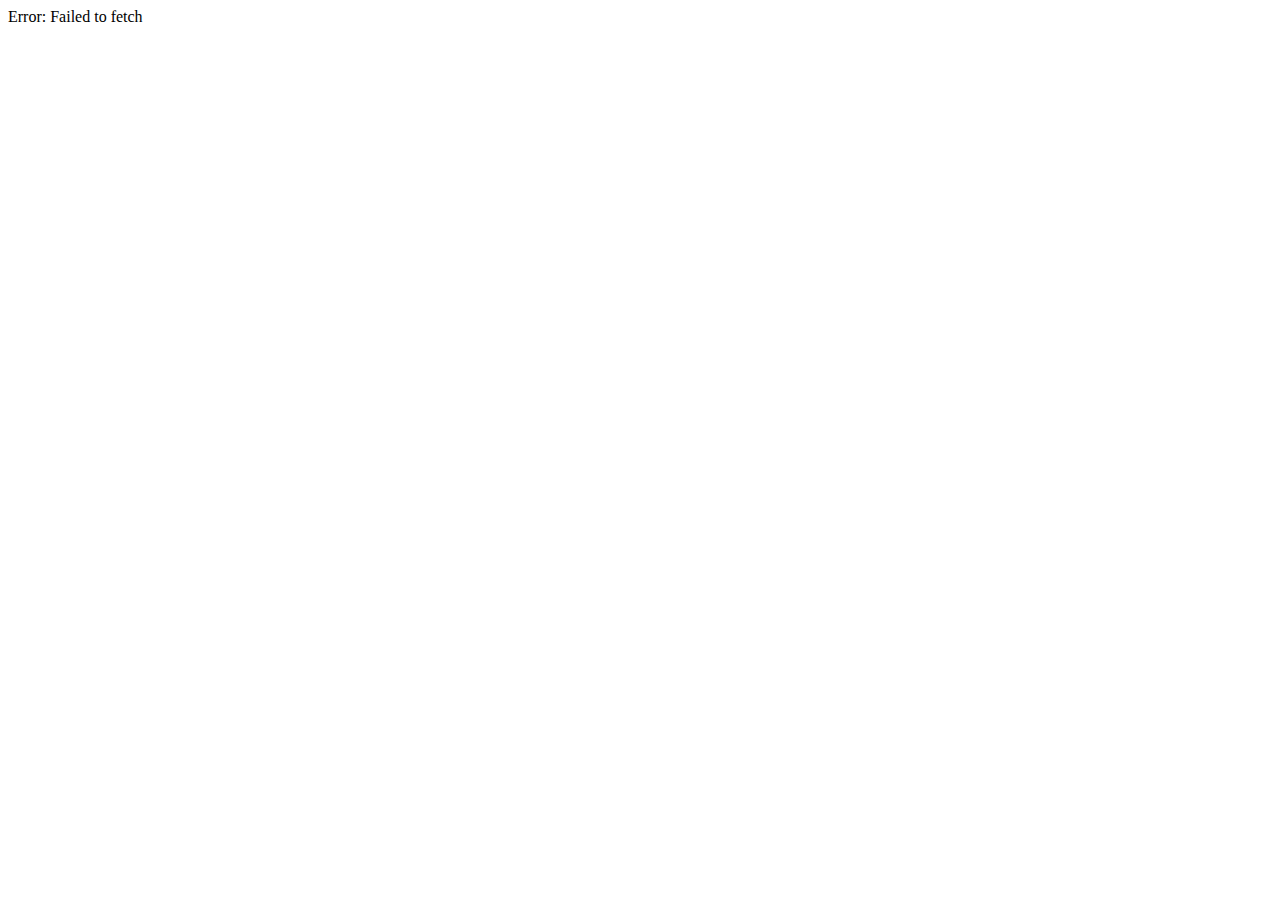
<file: docs/widget/tester.html>
<!DOCTYPE html>
<html lang="en">
<head>
    <meta charset="UTF-8">
    <meta name="viewport" content="width=device-width, initial-scale=1.0">
    <title>Document</title>
  
</head>
<body>
    <div id="widget-container"></div>
    <script src="./tester.js"></script>
</body>
</html>
</file>
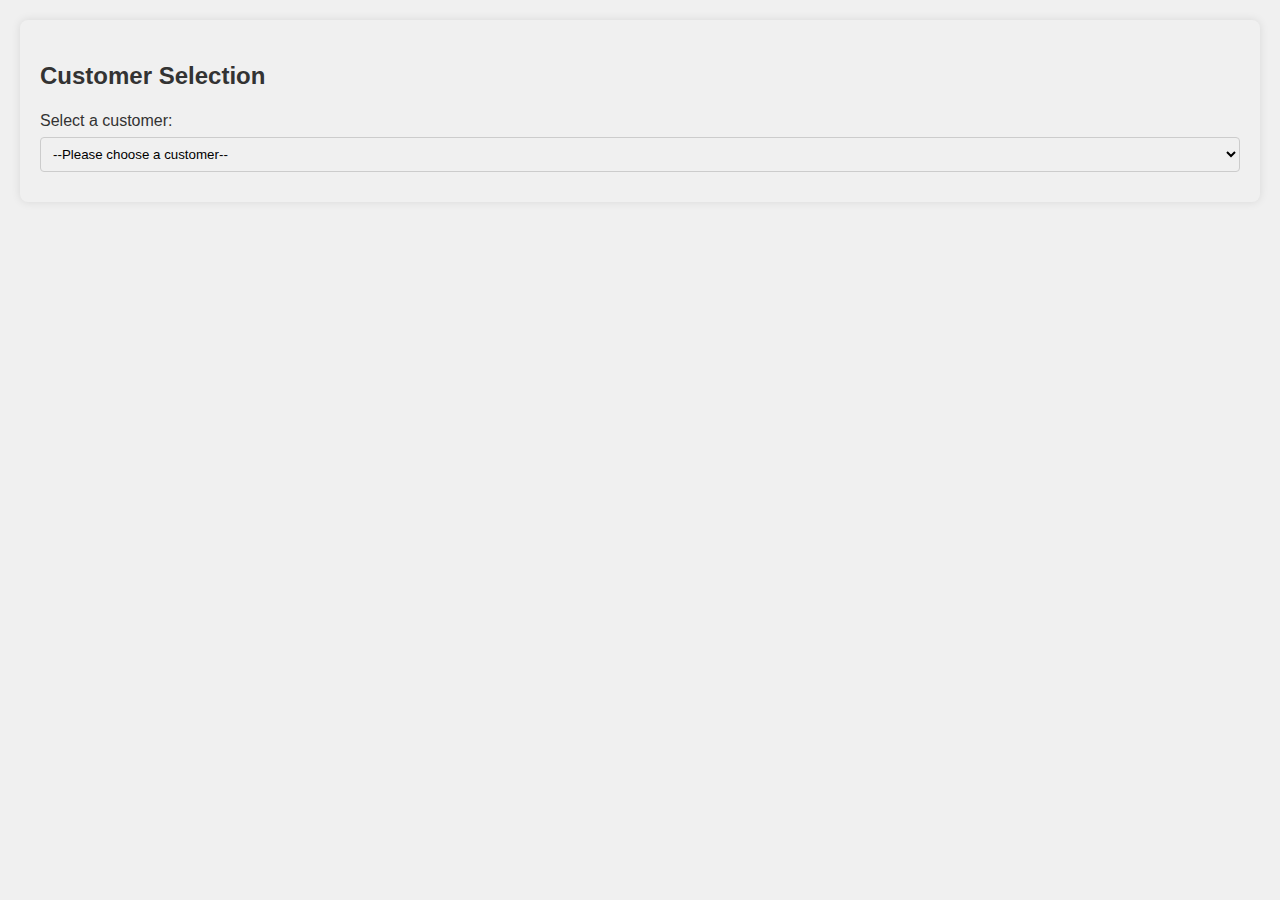
<file: docs/widget/simp-intg/sw/widgethost.html>
<!DOCTYPE html>
<html lang="en">

<head>
    <meta charset="UTF-8">
    <meta name="viewport" content="width=device-width, initial-scale=1.0">
    <link rel="stylesheet" href="./widget.css"  type="text/css"/>
    <title>Widget</title>
</head>

<body>
    <div class="main-content-wrapper">
        <h2>Customer Selection</h2>
        <div id="customer-selector">
            <label for="customer-select">Select a customer:</label>
            <select id="customer-select">
                <option value="">--Please choose a customer--</option>
                <option value="CUST001">John Doe (CUST001)</option>
                <option value="CUST002">Jane Smith (CUST002)</option>
                <option value="CUST003">Bob Johnson (CUST003)</option>
            </select>

        </div>
    </div>

</body>

</html>
</file>
<file: whiteb-research/src/material.css>
.f-row {
  display: -webkit-box;
  display: -webkit-flex;
  display: -moz-flex;
  display: -ms-flexbox;
  display: flex;
  position: relative;
}
.f-column {
  display: -webkit-box;
  display: -webkit-flex;
  display: -moz-flex;
  display: -ms-flexbox;
  display: flex;
  -webkit-box-direction: normal;
  -webkit-box-orient: vertical;
  -webkit-flex-direction: column;
  -moz-flex-direction: column;
  -ms-flex-direction: column;
  flex-direction: column;
  position: relative;
}
.f-full {
  -webkit-box-flex: 1 1 auto;
  -ms-flex: 1 1 auto;
  flex: 1 1 auto;
}
.f-noshrink {
  -webkit-flex-shrink: 0;
  -moz-flex-shrink: 0;
  -ms-flex-negative: 0;
  flex-shrink: 0;
}
.f-content-center {
  -webkit-box-pack: center;
  -ms-flex-pack: center;
  -webkit-justify-content: center;
  -moz-justify-content: center;
  justify-content: center;
  -webkit-box-align: center;
  -ms-flex-align: center;
  -webkit-align-items: center;
  -moz-align-items: center;
  align-items: center;
}
.f-vcenter {
  -webkit-box-align: center;
  -ms-flex-align: center;
  -webkit-align-items: center;
  -moz-align-items: center;
  align-items: center;
}
* {
  -moz-box-sizing: border-box;
  -webkit-box-sizing: border-box;
  -o-box-sizing: border-box;
  -ms-box-sizing: border-box;
  box-sizing: border-box;
}
.panel {
  overflow: hidden;
  text-align: left;
  margin: 0;
  border: 0;
  -moz-border-radius: 0 0 0 0;
  -webkit-border-radius: 0 0 0 0;
  border-radius: 0 0 0 0;
}
.panel-header,
.panel-body {
  border-width: 1px;
  border-style: solid;
}
.panel-header {
  padding: 5px;
  position: relative;
}
.panel-title {
  background: url('images/blank.gif') no-repeat;
}
.panel-header-noborder {
  border-width: 0 0 1px 0;
}
.panel-body {
  overflow: auto;
  border-top-width: 0;
  padding: 0;
}
.panel-body-noheader {
  border-top-width: 1px;
}
.panel-body-noborder {
  border-width: 0px;
}
.panel-body-nobottom {
  border-bottom-width: 0;
}
.panel-with-icon {
  padding-left: 18px;
}
.panel-icon,
.panel-tool {
  position: absolute;
  top: 50%;
  margin-top: -8px;
  height: 16px;
  overflow: hidden;
}
.panel-icon {
  left: 5px;
  width: 16px;
}
.panel-tool {
  right: 5px;
  width: auto;
}
.panel-tool a {
  display: inline-block;
  width: 16px;
  height: 16px;
  opacity: 0.6;
  filter: alpha(opacity=60);
  margin: 0 0 0 2px;
  vertical-align: top;
}
.panel-tool a:hover {
  opacity: 1;
  filter: alpha(opacity=100);
  background-color: #eee;
  -moz-border-radius: -2px -2px -2px -2px;
  -webkit-border-radius: -2px -2px -2px -2px;
  border-radius: -2px -2px -2px -2px;
}
.panel-loading {
  padding: 11px 0px 10px 30px;
}
.panel-noscroll {
  overflow: hidden;
}
.panel-fit,
.panel-fit body {
  height: 100%;
  margin: 0;
  padding: 0;
  border: 0;
  overflow: hidden;
}
.panel-loading {
  background: url('images/loading.gif') no-repeat 10px 10px;
}
.panel-tool-close {
  background: url('images/panel_tools.png') no-repeat -16px 0px;
}
.panel-tool-min {
  background: url('images/panel_tools.png') no-repeat 0px 0px;
}
.panel-tool-max {
  background: url('images/panel_tools.png') no-repeat 0px -16px;
}
.panel-tool-restore {
  background: url('images/panel_tools.png') no-repeat -16px -16px;
}
.panel-tool-collapse {
  background: url('images/panel_tools.png') no-repeat -32px 0;
}
.panel-tool-expand {
  background: url('images/panel_tools.png') no-repeat -32px -16px;
}
.panel-header,
.panel-body {
  border-color: #dfdfdf;
}
.panel-header {
  background-color: #fafafa;
  color: #404040;
}
.panel-body {
  background-color: #ffffff;
  color: #404040;
  font-size: 13px;
}
.panel-title {
  font-size: 13px;
  font-weight: bold;
  color: #404040;
  height: 20px;
  line-height: 20px;
}
.panel-footer {
  border: 1px solid #dfdfdf;
  overflow: hidden;
  background: #fafafa;
  color: #404040;
}
.panel-footer-noborder {
  border-width: 1px 0 0 0;
}
.panel-hleft,
.panel-hright {
  position: relative;
}
.panel-hleft>.panel-body,
.panel-hright>.panel-body {
  position: absolute;
}
.panel-hleft>.panel-header {
  float: left;
}
.panel-hright>.panel-header {
  float: right;
}
.panel-hleft>.panel-body {
  border-top-width: 1px;
  border-left-width: 0;
}
.panel-hright>.panel-body {
  border-top-width: 1px;
  border-right-width: 0;
}
.panel-hleft>.panel-body-nobottom {
  border-bottom-width: 1px;
  border-right-width: 0;
}
.panel-hright>.panel-body-nobottom {
  border-bottom-width: 1px;
  border-left-width: 0;
}
.panel-hleft>.panel-footer {
  position: absolute;
  right: 0;
}
.panel-hright>.panel-footer {
  position: absolute;
  left: 0;
}
.panel-hleft>.panel-header-noborder {
  border-width: 0 1px 0 0;
}
.panel-hright>.panel-header-noborder {
  border-width: 0 0 0 1px;
}
.panel-hleft>.panel-body-noborder {
  border-width: 0;
}
.panel-hright>.panel-body-noborder {
  border-width: 0;
}
.panel-hleft>.panel-body-noheader {
  border-left-width: 1px;
}
.panel-hright>.panel-body-noheader {
  border-right-width: 1px;
}
.panel-hleft>.panel-footer-noborder {
  border-width: 0 0 0 1px;
}
.panel-hright>.panel-footer-noborder {
  border-width: 0 1px 0 0;
}
.panel-hleft>.panel-header .panel-icon,
.panel-hright>.panel-header .panel-icon {
  margin-top: 0;
  top: 5px;
  left: 50%;
  margin-left: -8px;
}
.panel-hleft>.panel-header .panel-title,
.panel-hright>.panel-header .panel-title {
  position: absolute;
  min-width: 16px;
  left: 25px;
  top: 5px;
  bottom: auto;
  white-space: nowrap;
  word-wrap: normal;
  -webkit-transform: rotate(90deg);
  -webkit-transform-origin: 0 0;
  -moz-transform: rotate(90deg);
  -moz-transform-origin: 0 0;
  -o-transform: rotate(90deg);
  -o-transform-origin: 0 0;
  transform: rotate(90deg);
  transform-origin: 0 0;
}
.panel-hleft>.panel-header .panel-title-up,
.panel-hright>.panel-header .panel-title-up {
  position: absolute;
  min-width: 16px;
  left: 21px;
  top: auto;
  bottom: 0px;
  text-align: right;
  white-space: nowrap;
  word-wrap: normal;
  -webkit-transform: rotate(-90deg);
  -webkit-transform-origin: 0 0;
  -moz-transform: rotate(-90deg);
  -moz-transform-origin: 0 0;
  -o-transform: rotate(-90deg);
  -o-transform-origin: 0 0;
  transform: rotate(-90deg);
  transform-origin: 0 16px;
}
.panel-hleft>.panel-header .panel-with-icon.panel-title-up,
.panel-hright>.panel-header .panel-with-icon.panel-title-up {
  padding-left: 0;
  padding-right: 18px;
}
.panel-hleft>.panel-header .panel-tool,
.panel-hright>.panel-header .panel-tool {
  top: auto;
  bottom: 5px;
  width: 16px;
  height: auto;
  left: 50%;
  margin-left: -8px;
  margin-top: 0;
}
.panel-hleft>.panel-header .panel-tool a,
.panel-hright>.panel-header .panel-tool a {
  margin: 2px 0 0 0;
}
.accordion {
  overflow: hidden;
  border-width: 1px;
  border-style: solid;
}
.accordion .accordion-header {
  border-width: 0 0 1px;
  cursor: pointer;
}
.accordion .accordion-body {
  border-width: 0 0 1px;
}
.accordion-noborder {
  border-width: 0;
}
.accordion-noborder .accordion-header {
  border-width: 0 0 1px;
}
.accordion-noborder .accordion-body {
  border-width: 0 0 1px;
}
.accordion-collapse {
  background: url('images/accordion_arrows.png') no-repeat 0 0;
}
.accordion-expand {
  background: url('images/accordion_arrows.png') no-repeat -16px 0;
}
.accordion {
  background: #ffffff;
  border-color: #dfdfdf;
}
.accordion .accordion-header {
  background: #fafafa;
  filter: none;
}
.accordion .accordion-header-selected {
  background: #eee;
}
.accordion .accordion-header-selected .panel-title {
  color: #39c;
}
.accordion .panel-last > .accordion-header {
  border-bottom-color: #fafafa;
}
.accordion .panel-last > .accordion-body {
  border-bottom-color: #ffffff;
}
.accordion .panel-last > .accordion-header-selected,
.accordion .panel-last > .accordion-header-border {
  border-bottom-color: #dfdfdf;
}
.accordion> .panel-hleft {
  float: left;
}
.accordion> .panel-hleft>.panel-header {
  border-width: 0 1px 0 0;
}
.accordion> .panel-hleft> .panel-body {
  border-width: 0 1px 0 0;
}
.accordion> .panel-hleft.panel-last > .accordion-header {
  border-right-color: #fafafa;
}
.accordion> .panel-hleft.panel-last > .accordion-body {
  border-right-color: #ffffff;
}
.accordion> .panel-hleft.panel-last > .accordion-header-selected,
.accordion> .panel-hleft.panel-last > .accordion-header-border {
  border-right-color: #dfdfdf;
}
.accordion> .panel-hright {
  float: right;
}
.accordion> .panel-hright>.panel-header {
  border-width: 0 0 0 1px;
}
.accordion> .panel-hright> .panel-body {
  border-width: 0 0 0 1px;
}
.accordion> .panel-hright.panel-last > .accordion-header {
  border-left-color: #fafafa;
}
.accordion> .panel-hright.panel-last > .accordion-body {
  border-left-color: #ffffff;
}
.accordion> .panel-hright.panel-last > .accordion-header-selected,
.accordion> .panel-hright.panel-last > .accordion-header-border {
  border-left-color: #dfdfdf;
}
.window {
  overflow: hidden;
  padding: 5px;
  border-width: 1px;
  border-style: solid;
}
.window .window-header {
  background: transparent;
  padding: 0px 0px 6px 0px;
}
.window .window-body {
  border-width: 1px;
  border-style: solid;
  border-top-width: 0px;
}
.window .window-body-noheader {
  border-top-width: 1px;
}
.window .panel-body-nobottom {
  border-bottom-width: 0;
}
.window .window-header .panel-icon,
.window .window-header .panel-tool {
  top: 50%;
  margin-top: -11px;
}
.window .window-header .panel-icon {
  left: 1px;
}
.window .window-header .panel-tool {
  right: 1px;
}
.window .window-header .panel-with-icon {
  padding-left: 18px;
}
.window-proxy {
  position: absolute;
  overflow: hidden;
}
.window-proxy-mask {
  position: absolute;
  filter: alpha(opacity=5);
  opacity: 0.05;
}
.window-mask {
  position: absolute;
  left: 0;
  top: 0;
  width: 100%;
  height: 100%;
  filter: alpha(opacity=40);
  opacity: 0.40;
  font-size: 1px;
  overflow: hidden;
}
.window,
.window-shadow {
  position: absolute;
  -moz-border-radius: 0px 0px 0px 0px;
  -webkit-border-radius: 0px 0px 0px 0px;
  border-radius: 0px 0px 0px 0px;
}
.window-shadow {
  background: #ccc;
  -moz-box-shadow: 2px 2px 3px #cccccc;
  -webkit-box-shadow: 2px 2px 3px #cccccc;
  box-shadow: 2px 2px 3px #cccccc;
  filter: progid:DXImageTransform.Microsoft.Blur(pixelRadius=2,MakeShadow=false,ShadowOpacity=0.2);
}
.window,
.window .window-body {
  border-color: #dfdfdf;
}
.window {
  background-color: #fafafa;
}
.window-proxy {
  border: 1px dashed #dfdfdf;
}
.window-proxy-mask,
.window-mask {
  background: #eee;
}
.window .panel-footer {
  border: 1px solid #dfdfdf;
  position: relative;
  top: -1px;
}
.window-thinborder {
  padding: 0;
}
.window-thinborder .window-header {
  padding: 5px 5px 6px 5px;
}
.window-thinborder .window-body {
  border-width: 0px;
}
.window-thinborder .window-footer {
  border-left: transparent;
  border-right: transparent;
  border-bottom: transparent;
}
.window-thinborder .window-header .panel-icon,
.window-thinborder .window-header .panel-tool {
  margin-top: -9px;
  margin-left: 5px;
  margin-right: 5px;
}
.window-noborder {
  border: 0;
}
.window.panel-hleft .window-header {
  padding: 0 6px 0 0;
}
.window.panel-hright .window-header {
  padding: 0 0 0 6px;
}
.window.panel-hleft>.panel-header .panel-title {
  top: auto;
  left: 16px;
}
.window.panel-hright>.panel-header .panel-title {
  top: auto;
  right: 16px;
}
.window.panel-hleft>.panel-header .panel-title-up,
.window.panel-hright>.panel-header .panel-title-up {
  bottom: 0;
}
.window.panel-hleft .window-body {
  border-width: 1px 1px 1px 0;
}
.window.panel-hright .window-body {
  border-width: 1px 0 1px 1px;
}
.window.panel-hleft .window-header .panel-icon {
  top: 1px;
  margin-top: 0;
  left: 0;
}
.window.panel-hright .window-header .panel-icon {
  top: 1px;
  margin-top: 0;
  left: auto;
  right: 1px;
}
.window.panel-hleft .window-header .panel-tool,
.window.panel-hright .window-header .panel-tool {
  margin-top: 0;
  top: auto;
  bottom: 1px;
  right: auto;
  margin-right: 0;
  left: 50%;
  margin-left: -11px;
}
.window.panel-hright .window-header .panel-tool {
  left: auto;
  right: 1px;
}
.window-thinborder.panel-hleft .window-header {
  padding: 5px 6px 5px 5px;
}
.window-thinborder.panel-hright .window-header {
  padding: 5px 5px 5px 6px;
}
.window-thinborder.panel-hleft>.panel-header .panel-title {
  left: 21px;
}
.window-thinborder.panel-hleft>.panel-header .panel-title-up,
.window-thinborder.panel-hright>.panel-header .panel-title-up {
  bottom: 5px;
}
.window-thinborder.panel-hleft .window-header .panel-icon,
.window-thinborder.panel-hright .window-header .panel-icon {
  margin-top: 5px;
}
.window-thinborder.panel-hleft .window-header .panel-tool,
.window-thinborder.panel-hright .window-header .panel-tool {
  left: 16px;
  bottom: 5px;
}
.dialog-content {
  overflow: auto;
}
.dialog-toolbar {
  position: relative;
  padding: 2px 5px;
}
.dialog-tool-separator {
  float: left;
  height: 24px;
  border-left: 1px solid #dfdfdf;
  border-right: 1px solid #fff;
  margin: 2px 1px;
}
.dialog-button {
  position: relative;
  top: -1px;
  padding: 5px;
  text-align: right;
}
.dialog-button .l-btn {
  margin-left: 5px;
}
.dialog-toolbar{
  background: #ffffff;
  border-width: 1px;
  border-style: solid;
}
.dialog-button {
  background: #fafafa;
  border-width: 1px;
  border-style: solid;
}
.dialog-toolbar {
  border-color: #dfdfdf #dfdfdf #dfdfdf #dfdfdf;
}
.dialog-button {
  border-color: #dfdfdf #dfdfdf #dfdfdf #dfdfdf;
}
.window-thinborder .dialog-toolbar {
  border-left: transparent;
  border-right: transparent;
  border-top-color: #fafafa;
}
.window-thinborder .dialog-button {
  top: 0px;
  padding: 5px 8px 8px 8px;
  border-left: transparent;
  border-right: transparent;
  border-bottom: transparent;
}
.l-btn {
  text-decoration: none;
  display: inline-block;
  overflow: hidden;
  margin: 0;
  padding: 0;
  cursor: pointer;
  outline: none;
  text-align: center;
  vertical-align: middle;
  line-height: normal;
}
.l-btn-plain {
  border-width: 0;
  padding: 1px;
}
.l-btn-left {
  display: inline-block;
  position: relative;
  overflow: hidden;
  margin: 0;
  padding: 0;
  vertical-align: top;
}
.l-btn-text {
  display: inline-block;
  vertical-align: top;
  width: auto;
  line-height: 28px;
  font-size: 13px;
  padding: 0;
  margin: 0 6px;
}
.l-btn-icon {
  display: inline-block;
  width: 16px;
  height: 16px;
  line-height: 16px;
  position: absolute;
  top: 50%;
  margin-top: -8px;
  font-size: 1px;
}
.l-btn span span .l-btn-empty {
  display: inline-block;
  margin: 0;
  width: 16px;
  height: 24px;
  font-size: 1px;
  vertical-align: top;
}
.l-btn span .l-btn-icon-left {
  padding: 0 0 0 20px;
  background-position: left center;
}
.l-btn span .l-btn-icon-right {
  padding: 0 20px 0 0;
  background-position: right center;
}
.l-btn-icon-left .l-btn-text {
  margin: 0 6px 0 26px;
}
.l-btn-icon-left .l-btn-icon {
  left: 6px;
}
.l-btn-icon-right .l-btn-text {
  margin: 0 26px 0 6px;
}
.l-btn-icon-right .l-btn-icon {
  right: 6px;
}
.l-btn-icon-top .l-btn-text {
  margin: 20px 4px 0 4px;
}
.l-btn-icon-top .l-btn-icon {
  top: 4px;
  left: 50%;
  margin: 0 0 0 -8px;
}
.l-btn-icon-bottom .l-btn-text {
  margin: 0 4px 20px 4px;
}
.l-btn-icon-bottom .l-btn-icon {
  top: auto;
  bottom: 4px;
  left: 50%;
  margin: 0 0 0 -8px;
}
.l-btn-left .l-btn-empty {
  margin: 0 6px;
  width: 16px;
}
.l-btn-plain:hover {
  padding: 0;
}
.l-btn-focus {
  outline: #0000FF dotted thin;
}
.l-btn-large .l-btn-text {
  line-height: 44px;
}
.l-btn-large .l-btn-icon {
  width: 32px;
  height: 32px;
  line-height: 32px;
  margin-top: -16px;
}
.l-btn-large .l-btn-icon-left .l-btn-text {
  margin-left: 40px;
}
.l-btn-large .l-btn-icon-right .l-btn-text {
  margin-right: 40px;
}
.l-btn-large .l-btn-icon-top .l-btn-text {
  margin-top: 36px;
  line-height: 24px;
  min-width: 32px;
}
.l-btn-large .l-btn-icon-top .l-btn-icon {
  margin: 0 0 0 -16px;
}
.l-btn-large .l-btn-icon-bottom .l-btn-text {
  margin-bottom: 36px;
  line-height: 24px;
  min-width: 32px;
}
.l-btn-large .l-btn-icon-bottom .l-btn-icon {
  margin: 0 0 0 -16px;
}
.l-btn-large .l-btn-left .l-btn-empty {
  margin: 0 6px;
  width: 32px;
}
.l-btn {
  color: #404040;
  background: #fafafa;
  background-repeat: repeat-x;
  border: 1px solid #dfdfdf;
  -moz-border-radius: 0px 0px 0px 0px;
  -webkit-border-radius: 0px 0px 0px 0px;
  border-radius: 0px 0px 0px 0px;
}
.l-btn:hover {
  background: #eee;
  color: #404040;
  border: 1px solid #ccc;
  filter: none;
}
.l-btn-plain {
  background: transparent;
  border-width: 0;
  filter: none;
}
.l-btn-outline {
  border-width: 1px;
  border-color: #ccc;
  padding: 0;
}
.l-btn-plain:hover {
  background: #eee;
  color: #404040;
  border: 1px solid #ccc;
  -moz-border-radius: 0px 0px 0px 0px;
  -webkit-border-radius: 0px 0px 0px 0px;
  border-radius: 0px 0px 0px 0px;
}
.l-btn-disabled,
.l-btn-disabled:hover {
  opacity: 0.5;
  cursor: default;
  background: #fafafa;
  color: #404040;
}
.l-btn-disabled .l-btn-text,
.l-btn-disabled .l-btn-icon {
  filter: alpha(opacity=50);
}
.l-btn-plain-disabled,
.l-btn-plain-disabled:hover {
  background: transparent;
  filter: alpha(opacity=50);
}
.l-btn-selected,
.l-btn-selected:hover {
  background: #39c;
  filter: none;
}
.l-btn-plain-selected,
.l-btn-plain-selected:hover {
  background: #39c;
}
.textbox {
  position: relative;
//  border: 1px solid #dfdfdf;
  background-color: #fff;
  vertical-align: middle;
  display: inline-block;
  overflow: hidden;
  white-space: nowrap;
  margin: 0;
  padding: 0;
  -moz-border-radius: 0px 0px 0px 0px;
  -webkit-border-radius: 0px 0px 0px 0px;
  border-radius: 0px 0px 0px 0px;
}
.textbox .textbox-text {
  font-size: 13px;
  border: 0;
  margin: 0;
  padding: 0 4px;
  white-space: normal;
  vertical-align: top;
  outline-style: none;
  resize: none;
  -moz-border-radius: 0px 0px 0px 0px;
  -webkit-border-radius: 0px 0px 0px 0px;
  border-radius: 0px 0px 0px 0px;
  height: 28px;
  line-height: 28px;
}
.textbox textarea.textbox-text {
  line-height: normal;
}
.textbox .textbox-text::-ms-clear,
.textbox .textbox-text::-ms-reveal {
  display: none;
}
.textbox textarea.textbox-text {
  white-space: pre-wrap;
}
.textbox .textbox-prompt {
  font-size: 13px;
  color: #aaa;
}
.textbox .textbox-bgicon {
  background-position: 3px center;
  padding-left: 21px;
}
.textbox .textbox-button,
.textbox .textbox-button:hover {
  position: absolute;
  top: 0;
  padding: 0;
  vertical-align: top;
  -moz-border-radius: 0 0 0 0;
  -webkit-border-radius: 0 0 0 0;
  border-radius: 0 0 0 0;
}
.textbox .textbox-button-right,
.textbox .textbox-button-right:hover {
  right: 0;
  border-width: 0 0 0 1px;
}
.textbox .textbox-button-left,
.textbox .textbox-button-left:hover {
  left: 0;
  border-width: 0 1px 0 0;
}
.textbox .textbox-button-top,
.textbox .textbox-button-top:hover {
  left: 0;
  border-width: 0 0 1px 0;
}
.textbox .textbox-button-bottom,
.textbox .textbox-button-bottom:hover {
  top: auto;
  bottom: 0;
  left: 0;
  border-width: 1px 0 0 0;
}
.textbox-addon {
  position: absolute;
  top: 0;
}
.textbox-label {
  display: inline-block;
  width: 80px;
  height: 30px;
  line-height: 30px;
  vertical-align: middle;
  overflow: hidden;
  text-overflow: ellipsis;
  white-space: nowrap;
  margin: 0;
  padding-right: 5px;
}
.textbox-label-after {
  padding-left: 5px;
  padding-right: 0;
}
.textbox-label-top {
  display: block;
  width: auto;
  padding: 0;
}
.textbox-disabled,
.textbox-label-disabled {
  opacity: 0.6;
  filter: alpha(opacity=60);
}
.textbox-icon {
  display: inline-block;
  width: 18px;
  height: 20px;
  overflow: hidden;
  vertical-align: top;
  background-position: center center;
  cursor: pointer;
  opacity: 0.6;
  filter: alpha(opacity=60);
  text-decoration: none;
  outline-style: none;
}
.textbox-icon-disabled,
.textbox-icon-readonly {
  cursor: default;
}
.textbox-icon:hover {
  opacity: 1.0;
  filter: alpha(opacity=100);
}
.textbox-icon-disabled:hover {
  opacity: 0.6;
  filter: alpha(opacity=60);
}
.textbox-focused {
  border-color: #c6c6c6;
  -moz-box-shadow: 0 0 3px 0 #dfdfdf;
  -webkit-box-shadow: 0 0 3px 0 #dfdfdf;
  box-shadow: 0 0 3px 0 #dfdfdf;
}
.textbox-invalid {
  border-color: #ffa8a8;
  background-color: #fff;
}
.form-floating-label.form-field .textbox-text {
  padding: 0;
}
.form-floating-label.form-field .textbox-label {
  position: relative;
  height: 20px;
  line-height: 20px;
  transition: all .3s;
  font-size: 12px;
  z-index: 9;
}
.form-floating-label.form-field-empty .textbox-label {
  cursor: text;
  font-size: 13px;
  transform: translate(0,25px);
}
.form-floating-label.form-field-empty.form-field-focused .textbox-label {
  cursor: default;
  font-size: 12px;
  transform: translate(0,0);
}
.passwordbox-open {
  background: url('images/passwordbox_open.png') no-repeat center center;
}
.passwordbox-close {
  background: url('images/passwordbox_close.png') no-repeat center center;
}
.filebox .textbox-value {
  vertical-align: top;
  position: absolute;
  top: 0;
  left: -5000px;
}
.filebox-label {
  display: inline-block;
  position: absolute;
  width: 100%;
  height: 100%;
  cursor: pointer;
  left: 0;
  top: 0;
  z-index: 10;
  background: url('images/blank.gif') no-repeat;
}
.l-btn-disabled .filebox-label {
  cursor: default;
}
.combo-arrow {
  width: 18px;
  height: 20px;
  overflow: hidden;
  display: inline-block;
  vertical-align: top;
  cursor: pointer;
  opacity: 0.6;
  filter: alpha(opacity=60);
}
.combo-arrow-hover {
  opacity: 1.0;
  filter: alpha(opacity=100);
}
.combo-panel {
  overflow: auto;
}
.combo-arrow {
  background: url('images/combo_arrow.png') no-repeat center center;
}
.combo-panel {
  background-color: #ffffff;
}
.combo-arrow {
  background-color: #fafafa;
}
.combo-arrow-hover {
  background-color: #eee;
}
.combo-arrow:hover {
  background-color: #eee;
}
.combo .textbox-icon-disabled:hover {
  cursor: default;
}
.combobox-item,
.combobox-group,
.combobox-stick {
  font-size: 13px;
  padding: 6px 4px;
  line-height: 20px;
}
.combobox-item-disabled {
  opacity: 0.5;
  filter: alpha(opacity=50);
}
.combobox-gitem {
  padding-left: 10px;
}
.combobox-group,
.combobox-stick {
  font-weight: bold;
}
.combobox-stick {
  position: absolute;
  top: 1px;
  left: 1px;
  right: 1px;
  background: inherit;
}
.combobox-item-hover {
  background-color: #eee;
  color: #404040;
}
.combobox-item-selected {
  background-color: #eee;
  color: #39c;
}
.combobox-icon {
  display: inline-block;
  width: 16px;
  height: 16px;
  vertical-align: middle;
  margin-right: 2px;
}
.tagbox {
  cursor: text;
}
.tagbox .textbox-text {
  float: left;
}
.tagbox-label {
  position: relative;
  display: block;
  margin: 4px 0 0 4px;
  padding: 0 20px 0 4px;
  float: left;
  vertical-align: top;
  text-decoration: none;
  -moz-border-radius: 0px 0px 0px 0px;
  -webkit-border-radius: 0px 0px 0px 0px;
  border-radius: 0px 0px 0px 0px;
  background: #eee;
  color: #404040;
}
.tagbox-remove {
  background: url('images/tagbox_icons.png') no-repeat -16px center;
  position: absolute;
  display: block;
  width: 16px;
  height: 16px;
  right: 2px;
  top: 50%;
  margin-top: -8px;
  opacity: 0.6;
  filter: alpha(opacity=60);
}
.tagbox-remove:hover {
  opacity: 1;
  filter: alpha(opacity=100);
}
.textbox-disabled .tagbox-label {
  cursor: default;
}
.textbox-disabled .tagbox-remove:hover {
  cursor: default;
  opacity: 0.6;
  filter: alpha(opacity=60);
}
.layout {
  position: relative;
  overflow: hidden;
  margin: 0;
  padding: 0;
  z-index: 0;
}
.layout-panel {
  position: absolute;
  overflow: hidden;
}
.layout-body {
  min-width: 1px;
  min-height: 1px;
}
.layout-panel-east,
.layout-panel-west {
  z-index: 2;
}
.layout-panel-north,
.layout-panel-south {
  z-index: 3;
}
.layout-expand {
  position: absolute;
  padding: 0px;
  font-size: 1px;
  cursor: pointer;
  z-index: 1;
}
.layout-expand .panel-header,
.layout-expand .panel-body {
  background: transparent;
  filter: none;
  overflow: hidden;
}
.layout-expand .panel-header {
  border-bottom-width: 0px;
}
.layout-expand .panel-body {
  position: relative;
}
.layout-expand .panel-body .panel-icon {
  margin-top: 0;
  top: 0;
  left: 50%;
  margin-left: -8px;
}
.layout-expand-west .panel-header .panel-icon,
.layout-expand-east .panel-header .panel-icon {
  display: none;
}
.layout-expand-title {
  position: absolute;
  top: 0;
  left: 21px;
  white-space: nowrap;
  word-wrap: normal;
  -webkit-transform: rotate(90deg);
  -webkit-transform-origin: 0 0;
  -moz-transform: rotate(90deg);
  -moz-transform-origin: 0 0;
  -o-transform: rotate(90deg);
  -o-transform-origin: 0 0;
  transform: rotate(90deg);
  transform-origin: 0 0;
}
.layout-expand-title-up {
  position: absolute;
  top: 0;
  left: 0;
  text-align: right;
  padding-left: 5px;
  white-space: nowrap;
  word-wrap: normal;
  -webkit-transform: rotate(-90deg);
  -webkit-transform-origin: 0 0;
  -moz-transform: rotate(-90deg);
  -moz-transform-origin: 0 0;
  -o-transform: rotate(-90deg);
  -o-transform-origin: 0 0;
  transform: rotate(-90deg);
  transform-origin: 0 0;
}
.layout-expand-with-icon {
  top: 18px;
}
.layout-expand .panel-body-noheader .layout-expand-title,
.layout-expand .panel-body-noheader .panel-icon {
  top: 5px;
}
.layout-expand .panel-body-noheader .layout-expand-with-icon {
  top: 23px;
}
.layout-split-proxy-h,
.layout-split-proxy-v {
  position: absolute;
  font-size: 1px;
  display: none;
  z-index: 5;
}
.layout-split-proxy-h {
  width: 5px;
  cursor: e-resize;
}
.layout-split-proxy-v {
  height: 5px;
  cursor: n-resize;
}
.layout-mask {
  position: absolute;
  background: #fafafa;
  filter: alpha(opacity=10);
  opacity: 0.10;
  z-index: 4;
}
.layout-button-up {
  background: url('images/layout_arrows.png') no-repeat -16px -16px;
}
.layout-button-down {
  background: url('images/layout_arrows.png') no-repeat -16px 0;
}
.layout-button-left {
  background: url('images/layout_arrows.png') no-repeat 0 0;
}
.layout-button-right {
  background: url('images/layout_arrows.png') no-repeat 0 -16px;
}
.layout-split-proxy-h,
.layout-split-proxy-v {
  background-color: #ccc;
}
.layout-split-north {
  border-bottom: 5px solid #ffffff;
}
.layout-split-south {
  border-top: 5px solid #ffffff;
}
.layout-split-east {
  border-left: 5px solid #ffffff;
}
.layout-split-west {
  border-right: 5px solid #ffffff;
}
.layout-expand {
  background-color: #fafafa;
}
.layout-expand-over {
  background-color: #fafafa;
}
.tabs-container {
  overflow: hidden;
}
.tabs-header {
  border-width: 1px;
  border-style: solid;
  border-bottom-width: 0;
  position: relative;
  padding: 0;
  padding-top: 2px;
  overflow: hidden;
}
.tabs-scroller-left,
.tabs-scroller-right {
  position: absolute;
  top: auto;
  bottom: 0;
  width: 18px;
  font-size: 1px;
  display: none;
  cursor: pointer;
  border-width: 1px;
  border-style: solid;
}
.tabs-scroller-left {
  left: 0;
}
.tabs-scroller-right {
  right: 0;
}
.tabs-tool {
  position: absolute;
  bottom: 0;
  padding: 1px;
  overflow: hidden;
  border-width: 1px;
  border-style: solid;
}
.tabs-header-plain .tabs-tool {
  padding: 0 1px;
}
.tabs-wrap {
  position: relative;
  left: 0;
  overflow: hidden;
  width: 100%;
  margin: 0;
  padding: 0;
}
.tabs-scrolling {
  margin-left: 18px;
  margin-right: 18px;
}
.tabs-disabled {
  opacity: 0.3;
  filter: alpha(opacity=30);
}
.tabs {
  list-style-type: none;
  height: 26px;
  margin: 0px;
  padding: 0px;
  padding-left: 4px;
  width: 50000px;
  border-style: solid;
  border-width: 0 0 1px 0;
}
.tabs li {
  float: left;
  display: inline-block;
  margin: 0 4px -1px 0;
  padding: 0;
  position: relative;
  border: 0;
}
.tabs li .tabs-inner {
  display: inline-block;
  text-decoration: none;
  cursor: hand;
  cursor: pointer;
  margin: 0;
  padding: 0 10px;
  height: 25px;
  line-height: 25px;
  text-align: center;
  white-space: nowrap;
  border-width: 1px;
  border-style: solid;
  -moz-border-radius: 0px 0px 0 0;
  -webkit-border-radius: 0px 0px 0 0;
  border-radius: 0px 0px 0 0;
}
.tabs li.tabs-selected .tabs-inner {
  font-weight: bold;
  outline: none;
}
.tabs li.tabs-selected .tabs-inner:hover {
  cursor: default;
  pointer: default;
}
.tabs li a.tabs-close,
.tabs-p-tool {
  position: absolute;
  font-size: 1px;
  display: block;
  height: 12px;
  padding: 0;
  top: 50%;
  margin-top: -6px;
  overflow: hidden;
}
.tabs li a.tabs-close {
  width: 12px;
  right: 5px;
  opacity: 0.6;
  filter: alpha(opacity=60);
}
.tabs-p-tool {
  right: 16px;
}
.tabs-p-tool a {
  display: inline-block;
  font-size: 1px;
  width: 12px;
  height: 12px;
  margin: 0;
  opacity: 0.6;
  filter: alpha(opacity=60);
}
.tabs li a:hover.tabs-close,
.tabs-p-tool a:hover {
  opacity: 1;
  filter: alpha(opacity=100);
  cursor: hand;
  cursor: pointer;
}
.tabs-with-icon {
  padding-left: 18px;
}
.tabs-icon {
  position: absolute;
  width: 16px;
  height: 16px;
  left: 10px;
  top: 50%;
  margin-top: -8px;
}
.tabs-title {
  font-size: 13px;
}
.tabs-closable {
  padding-right: 8px;
}
.tabs-panels {
  margin: 0px;
  padding: 0px;
  border-width: 1px;
  border-style: solid;
  border-top-width: 0;
  overflow: hidden;
}
.tabs-header-bottom {
  border-width: 0 1px 1px 1px;
  padding: 0 0 2px 0;
}
.tabs-header-bottom .tabs {
  border-width: 1px 0 0 0;
}
.tabs-header-bottom .tabs li {
  margin: -1px 4px 0 0;
}
.tabs-header-bottom .tabs li .tabs-inner {
  -moz-border-radius: 0 0 0px 0px;
  -webkit-border-radius: 0 0 0px 0px;
  border-radius: 0 0 0px 0px;
}
.tabs-header-bottom .tabs-tool {
  top: 0;
}
.tabs-header-bottom .tabs-scroller-left,
.tabs-header-bottom .tabs-scroller-right {
  top: 0;
  bottom: auto;
}
.tabs-panels-top {
  border-width: 1px 1px 0 1px;
}
.tabs-header-left {
  float: left;
  border-width: 1px 0 1px 1px;
  padding: 0;
}
.tabs-header-right {
  float: right;
  border-width: 1px 1px 1px 0;
  padding: 0;
}
.tabs-header-left .tabs-wrap,
.tabs-header-right .tabs-wrap {
  height: 100%;
}
.tabs-header-left .tabs {
  height: 100%;
  padding: 4px 0 0 2px;
  border-width: 0 1px 0 0;
}
.tabs-header-right .tabs {
  height: 100%;
  padding: 4px 2px 0 0;
  border-width: 0 0 0 1px;
}
.tabs-header-left .tabs li,
.tabs-header-right .tabs li {
  display: block;
  width: 100%;
  position: relative;
}
.tabs-header-left .tabs li {
  left: auto;
  right: 0;
  margin: 0 -1px 4px 0;
  float: right;
}
.tabs-header-right .tabs li {
  left: 0;
  right: auto;
  margin: 0 0 4px -1px;
  float: left;
}
.tabs-justified li .tabs-inner {
  padding-left: 0;
  padding-right: 0;
}
.tabs-header-left .tabs li .tabs-inner {
  display: block;
  text-align: left;
  padding-left: 10px;
  padding-right: 10px;
  -moz-border-radius: 0px 0 0 0px;
  -webkit-border-radius: 0px 0 0 0px;
  border-radius: 0px 0 0 0px;
}
.tabs-header-right .tabs li .tabs-inner {
  display: block;
  text-align: left;
  padding-left: 10px;
  padding-right: 10px;
  -moz-border-radius: 0 0px 0px 0;
  -webkit-border-radius: 0 0px 0px 0;
  border-radius: 0 0px 0px 0;
}
.tabs-panels-right {
  float: right;
  border-width: 1px 1px 1px 0;
}
.tabs-panels-left {
  float: left;
  border-width: 1px 0 1px 1px;
}
.tabs-header-noborder,
.tabs-panels-noborder {
  border: 0px;
}
.tabs-header-plain {
  border: 0px;
  background: transparent;
}
.tabs-pill {
  padding-bottom: 3px;
}
.tabs-header-bottom .tabs-pill {
  padding-top: 3px;
  padding-bottom: 0;
}
.tabs-header-left .tabs-pill {
  padding-right: 3px;
}
.tabs-header-right .tabs-pill {
  padding-left: 3px;
}
.tabs-header .tabs-pill li .tabs-inner {
  -moz-border-radius: 0px 0px 0px 0px;
  -webkit-border-radius: 0px 0px 0px 0px;
  border-radius: 0px 0px 0px 0px;
}
.tabs-header-narrow,
.tabs-header-narrow .tabs-narrow {
  padding: 0;
}
.tabs-narrow li,
.tabs-header-bottom .tabs-narrow li {
  margin-left: 0;
  margin-right: -1px;
}
.tabs-narrow li.tabs-last,
.tabs-header-bottom .tabs-narrow li.tabs-last {
  margin-right: 0;
}
.tabs-header-left .tabs-narrow,
.tabs-header-right .tabs-narrow {
  padding-top: 0;
}
.tabs-header-left .tabs-narrow li {
  margin-bottom: -1px;
  margin-right: -1px;
}
.tabs-header-left .tabs-narrow li.tabs-last,
.tabs-header-right .tabs-narrow li.tabs-last {
  margin-bottom: 0;
}
.tabs-header-right .tabs-narrow li {
  margin-bottom: -1px;
  margin-left: -1px;
}
.tabs-scroller-left {
  background: #fafafa url('images/tabs_icons.png') no-repeat 1px center;
}
.tabs-scroller-right {
  background: #fafafa url('images/tabs_icons.png') no-repeat -15px center;
}
.tabs li a.tabs-close {
  background: url('images/tabs_icons.png') no-repeat -34px center;
}
.tabs li .tabs-inner:hover {
  background: #eee;
  color: #404040;
  filter: none;
}
.tabs li.tabs-selected .tabs-inner {
  background-color: #ffffff;
  color: #404040;
}
.tabs li .tabs-inner {
  color: #404040;
  background-color: #fafafa;
}
.tabs-header,
.tabs-tool {
  background-color: #fafafa;
}
.tabs-header-plain {
  background: transparent;
}
.tabs-header,
.tabs-scroller-left,
.tabs-scroller-right,
.tabs-tool,
.tabs,
.tabs-panels,
.tabs li .tabs-inner,
.tabs li.tabs-selected .tabs-inner,
.tabs-header-bottom .tabs li.tabs-selected .tabs-inner,
.tabs-header-left .tabs li.tabs-selected .tabs-inner,
.tabs-header-right .tabs li.tabs-selected .tabs-inner {
  border-color: #dfdfdf;
}
.tabs-p-tool a:hover,
.tabs li a:hover.tabs-close,
.tabs-scroller-over {
  background-color: #eee;
}
.tabs li.tabs-selected .tabs-inner {
  border-bottom: 1px solid #ffffff;
}
.tabs-header-bottom .tabs li.tabs-selected .tabs-inner {
  border-top: 1px solid #ffffff;
}
.tabs-header-left .tabs li.tabs-selected .tabs-inner {
  border-right: 1px solid #ffffff;
}
.tabs-header-right .tabs li.tabs-selected .tabs-inner {
  border-left: 1px solid #ffffff;
}
.tabs-header .tabs-pill li.tabs-selected .tabs-inner {
  background: #eee;
  color: #39c;
  filter: none;
  border-color: #dfdfdf;
}
.datagrid .panel-body {
  overflow: hidden;
  position: relative;
}
.datagrid-view {
  position: relative;
  overflow: hidden;
}
.datagrid-view1,
.datagrid-view2 {
  position: absolute;
  overflow: hidden;
  top: 0;
}
.datagrid-view1 {
  left: 0;
}
.datagrid-view2 {
  right: 0;
}
.datagrid-mask {
  position: absolute;
  left: 0;
  top: 0;
  width: 100%;
  height: 100%;
  opacity: 0.3;
  filter: alpha(opacity=30);
  display: none;
}
.datagrid-mask-msg {
  position: absolute;
  top: 50%;
  margin-top: -20px;
  padding: 10px 5px 10px 30px;
  width: auto;
  height: 16px;
  border-width: 2px;
  border-style: solid;
  display: none;
}
.datagrid-empty {
  position: absolute;
  left: 0;
  top: 0;
  width: 100%;
  height: 25px;
  line-height: 25px;
  text-align: center;
}
.datagrid-sort-icon {
  padding: 0;
  display: none;
}
.datagrid-toolbar {
  height: auto;
  padding: 1px 2px;
  border-width: 0 0 1px 0;
  border-style: solid;
}
.datagrid-btn-separator {
  float: left;
  height: 24px;
  border-left: 1px solid #dfdfdf;
  border-right: 1px solid #fff;
  margin: 2px 1px;
}
.datagrid .datagrid-pager {
  display: block;
  margin: 0;
  border-width: 1px 0 0 0;
  border-style: solid;
}
.datagrid .datagrid-pager-top {
  border-width: 0 0 1px 0;
}
.datagrid-header {
  overflow: hidden;
  cursor: default;
  border-width: 0 0 1px 0;
  border-style: solid;
}
.datagrid-header-inner {
  float: left;
  width: 10000px;
}
.datagrid-header-row,
.datagrid-row {
  height: 32px;
}
.datagrid-header td,
.datagrid-body td,
.datagrid-footer td {
  border-width: 0 1px 1px 0;
  border-style: dotted;
  margin: 0;
  padding: 0;
}
.datagrid-cell,
.datagrid-cell-group,
.datagrid-header-rownumber,
.datagrid-cell-rownumber {
  margin: 0;
  padding: 0 4px;
  white-space: nowrap;
  word-wrap: normal;
  overflow: hidden;
  height: 18px;
  line-height: 18px;
  font-size: 13px;
}
.datagrid-header .datagrid-cell {
  height: auto;
}
.datagrid-header .datagrid-cell span {
  font-size: 13px;
}
.datagrid-cell-group {
  text-align: center;
  text-overflow: ellipsis;
}
.datagrid-header-rownumber,
.datagrid-cell-rownumber {
  width: 30px;
  text-align: center;
  margin: 0;
  padding: 0;
}
.datagrid-body {
  margin: 0;
  padding: 0;
  overflow: auto;
  zoom: 1;
}
.datagrid-view1 .datagrid-body-inner {
  padding-bottom: 20px;
}
.datagrid-view1 .datagrid-body {
  overflow: hidden;
}
.datagrid-footer {
  overflow: hidden;
}
.datagrid-footer-inner {
  border-width: 1px 0 0 0;
  border-style: solid;
  width: 10000px;
  float: left;
}
.datagrid-row-editing .datagrid-cell {
  height: auto;
}
.datagrid-header-check,
.datagrid-cell-check {
  padding: 0;
  width: 27px;
  height: 18px;
  font-size: 1px;
  text-align: center;
  overflow: hidden;
}
.datagrid-header-check input,
.datagrid-cell-check input {
  margin: 0;
  padding: 0;
  width: 15px;
  height: 18px;
}
.datagrid-resize-proxy {
  position: absolute;
  width: 1px;
  height: 10000px;
  top: 0;
  cursor: e-resize;
  display: none;
}
.datagrid-body .datagrid-editable {
  margin: 0;
  padding: 0;
}
.datagrid-body .datagrid-editable table {
  width: 100%;
  height: 100%;
}
.datagrid-body .datagrid-editable td {
  border: 0;
  margin: 0;
  padding: 0;
}
.datagrid-view .datagrid-editable-input {
  margin: 0;
  padding: 2px 4px;
  border: 1px solid #dfdfdf;
  font-size: 14px;
  outline-style: none;
  -moz-border-radius: 0 0 0 0;
  -webkit-border-radius: 0 0 0 0;
  border-radius: 0 0 0 0;
}
.datagrid-view .validatebox-invalid {
  border-color: #ffa8a8;
}
.datagrid-sort .datagrid-sort-icon {
  display: inline;
  padding: 0 13px 0 0;
  background: url('images/datagrid_icons.png') no-repeat -64px center;
}
.datagrid-sort-desc .datagrid-sort-icon {
  display: inline;
  padding: 0 13px 0 0;
  background: url('images/datagrid_icons.png') no-repeat -16px center;
}
.datagrid-sort-asc .datagrid-sort-icon {
  display: inline;
  padding: 0 13px 0 0;
  background: url('images/datagrid_icons.png') no-repeat 0px center;
}
.datagrid-row-collapse {
  background: url('images/datagrid_icons.png') no-repeat -48px center;
}
.datagrid-row-expand {
  background: url('images/datagrid_icons.png') no-repeat -32px center;
}
.datagrid-mask-msg {
  background: #ffffff url('images/loading.gif') no-repeat scroll 5px center;
}
.datagrid-header,
.datagrid-td-rownumber {
  background-color: #fff;
}
.datagrid-cell-rownumber {
  color: #404040;
}
.datagrid-resize-proxy {
  background: #ccc;
}
.datagrid-mask {
  background: #eee;
}
.datagrid-mask-msg {
  border-color: #dfdfdf;
}
.datagrid-toolbar,
.datagrid-pager {
  background: #fafafa;
}
.datagrid-header,
.datagrid-toolbar,
.datagrid-pager,
.datagrid-footer-inner {
  border-color: #dfdfdf;
}
.datagrid-header td,
.datagrid-body td,
.datagrid-footer td {
  border-color: #dfdfdf;
}
.datagrid-htable,
.datagrid-btable,
.datagrid-ftable {
  color: #404040;
  border-collapse: separate;
}
.datagrid-row-alt {
  background: #fafafa;
}
.datagrid-row-over,
.datagrid-header td.datagrid-header-over {
  background: #eee;
  color: #404040;
  cursor: default;
}
.datagrid-row-selected {
  background: #eee;
  color: #39c;
}
.datagrid-row-editing .textbox,
.datagrid-row-editing .textbox-text {
  -moz-border-radius: 0 0 0 0;
  -webkit-border-radius: 0 0 0 0;
  border-radius: 0 0 0 0;
}
.datagrid-header .datagrid-filter-row td.datagrid-header-over {
  background: inherit;
}
.datagrid-split-proxy {
  position: absolute;
  left: 0;
  top: 0;
  width: 1px;
  height: 100%;
  border-left: 1px solid #39c;
}
.datagrid-moving-proxy {
  border: 1px solid #39c;
  height: 32px;
  line-height: 32px;
  padding: 0 4px;
}
.propertygrid .datagrid-view1 .datagrid-body td {
  padding-bottom: 1px;
  border-width: 0 1px 0 0;
}
.propertygrid .datagrid-group {
  overflow: hidden;
  border-width: 0 0 1px 0;
  border-style: solid;
}
.propertygrid .datagrid-group span {
  font-weight: bold;
}
.propertygrid .datagrid-view1 .datagrid-body td {
  border-color: #dfdfdf;
}
.propertygrid .datagrid-view1 .datagrid-group {
  border-color: #fafafa;
}
.propertygrid .datagrid-view2 .datagrid-group {
  border-color: #dfdfdf;
}
.propertygrid .datagrid-group,
.propertygrid .datagrid-view1 .datagrid-body,
.propertygrid .datagrid-view1 .datagrid-row-over,
.propertygrid .datagrid-view1 .datagrid-row-selected {
  background: #fafafa;
}
.datalist .datagrid-header {
  border-width: 0;
}
.datalist .datagrid-group,
.m-list .m-list-group {
  height: 25px;
  line-height: 25px;
  font-weight: bold;
  overflow: hidden;
  background-color: #fff;
  border-style: solid;
  border-width: 0 0 1px 0;
  border-color: #dfdfdf;
}
.datalist .datagrid-group-expander {
  display: none;
}
.datalist .datagrid-group-title {
  padding: 0 4px;
}
.datalist .datagrid-btable {
  width: 100%;
  table-layout: fixed;
}
.datalist .datagrid-row td {
  border-style: solid;
  border-left-color: transparent;
  border-right-color: transparent;
  border-bottom-width: 0;
}
.datalist-lines .datagrid-row td {
  border-bottom-width: 1px;
}
.datalist .datagrid-cell,
.m-list li {
  width: auto;
  height: auto;
  padding: 2px 4px;
  line-height: 18px;
  position: relative;
  white-space: nowrap;
  text-overflow: ellipsis;
  overflow: hidden;
}
.datalist-link,
.m-list li>a {
  display: block;
  position: relative;
  cursor: pointer;
  color: #404040;
  text-decoration: none;
  overflow: hidden;
  margin: -2px -4px;
  padding: 2px 4px;
  padding-right: 16px;
  line-height: 18px;
  white-space: nowrap;
  text-overflow: ellipsis;
  overflow: hidden;
}
.datalist-link::after,
.m-list li>a::after {
  position: absolute;
  display: block;
  width: 8px;
  height: 8px;
  content: '';
  right: 6px;
  top: 50%;
  margin-top: -4px;
  border-style: solid;
  border-width: 1px 1px 0 0;
  -ms-transform: rotate(45deg);
  -moz-transform: rotate(45deg);
  -webkit-transform: rotate(45deg);
  -o-transform: rotate(45deg);
  transform: rotate(45deg);
}
.m-list {
  margin: 0;
  padding: 0;
  list-style: none;
}
.m-list li {
  border-style: solid;
  border-width: 0 0 1px 0;
  border-color: #dfdfdf;
}
.m-list li>a:hover {
  background: #eee;
  color: #404040;
}
.m-list .m-list-group {
  padding: 0 4px;
}
.pagination {
  zoom: 1;
  padding: 2px;
}
.pagination table {
  float: left;
  height: 30px;
}
.pagination td {
  border: 0;
}
.pagination-btn-separator {
  float: left;
  height: 24px;
  border-left: 1px solid #dfdfdf;
  border-right: 1px solid #fff;
  margin: 3px 1px;
}
.pagination .pagination-num {
  border-width: 1px;
  border-style: solid;
  margin: 0 2px;
  padding: 2px;
  width: 3em;
  height: auto;
  text-align: center;
  font-size: 13px;
}
.pagination-page-list {
  margin: 0px 6px;
  padding: 1px 2px;
  width: auto;
  height: auto;
  border-width: 1px;
  border-style: solid;
}
.pagination-info {
  float: right;
  margin: 0 6px;
  padding: 0;
  height: 30px;
  line-height: 30px;
  font-size: 13px;
}
.pagination span {
  font-size: 13px;
}
.pagination-link .l-btn-text {
  box-sizing: border-box;
  text-align: center;
  margin: 0;
  padding: 0 .5em;
  width: auto;
  min-width: 28px;
}
.pagination-first {
  background: url('images/pagination_icons.png?v=2') no-repeat 0 center;
}
.pagination-prev {
  background: url('images/pagination_icons.png?v=2') no-repeat -16px center;
}
.pagination-next {
  background: url('images/pagination_icons.png?v=2') no-repeat -32px center;
}
.pagination-last {
  background: url('images/pagination_icons.png?v=2') no-repeat -48px center;
}
.pagination-load {
  background: url('images/pagination_icons.png?v=2') no-repeat -64px center;
}
.pagination-loading {
  background: url('images/loading.gif') no-repeat center center;
}
.pagination-page-list,
.pagination .pagination-num {
  border-color: #dfdfdf;
}
.calendar {
  border-width: 1px;
  border-style: solid;
  padding: 1px;
  overflow: hidden;
}
.calendar table {
  table-layout: fixed;
  border-collapse: separate;
  font-size: 13px;
  width: 100%;
  height: 100%;
}
.calendar table td,
.calendar table th {
  font-size: 13px;
}
.calendar-noborder {
  border: 0;
}
.calendar-header {
  position: relative;
  height: 36px;
}
.calendar-title {
  text-align: center;
  height: 36px;
  line-height: 36px;
}
.calendar-title span {
  position: relative;
  display: inline-block;
  top: 0px;
  padding: 0 3px;
  height: 28px;
  line-height: 28px;
  font-size: 13px;
  cursor: pointer;
  -moz-border-radius: 0px 0px 0px 0px;
  -webkit-border-radius: 0px 0px 0px 0px;
  border-radius: 0px 0px 0px 0px;
}
.calendar-prevmonth,
.calendar-nextmonth,
.calendar-prevyear,
.calendar-nextyear {
  position: absolute;
  top: 50%;
  margin-top: -8px;
  width: 16px;
  height: 16px;
  cursor: pointer;
  font-size: 1px;
  -moz-border-radius: 0px 0px 0px 0px;
  -webkit-border-radius: 0px 0px 0px 0px;
  border-radius: 0px 0px 0px 0px;
}
.calendar-prevmonth {
  left: 30px;
  background: url('images/calendar_arrows.png') no-repeat -16px 0;
}
.calendar-nextmonth {
  right: 30px;
  background: url('images/calendar_arrows.png') no-repeat -32px 0;
}
.calendar-prevyear {
  left: 10px;
  background: url('images/calendar_arrows.png') no-repeat 0px 0;
}
.calendar-nextyear {
  right: 10px;
  background: url('images/calendar_arrows.png') no-repeat -48px 0;
}
.calendar-body {
  position: relative;
}
.calendar-body th,
.calendar-body td {
  text-align: center;
}
.calendar-day {
  border: 0;
  padding: 1px;
  cursor: pointer;
  -moz-border-radius: 0px 0px 0px 0px;
  -webkit-border-radius: 0px 0px 0px 0px;
  border-radius: 0px 0px 0px 0px;
}
.calendar-other-month {
  opacity: 0.3;
  filter: alpha(opacity=30);
}
.calendar-disabled {
  opacity: 0.6;
  filter: alpha(opacity=60);
  cursor: default;
}
.calendar-menu {
  position: absolute;
  top: 0;
  left: 0;
  width: 180px;
  height: 150px;
  padding: 5px;
  font-size: 13px;
  display: none;
  overflow: hidden;
}
.calendar-menu-year-inner {
  text-align: center;
  padding-bottom: 5px;
}
.calendar-menu-year {
  width: 80px;
  line-height: 26px;
  text-align: center;
  border-width: 1px;
  border-style: solid;
  outline-style: none;
  resize: none;
  margin: 0;
  padding: 0;
  font-weight: bold;
  font-size: 13px;
  -moz-border-radius: 0px 0px 0px 0px;
  -webkit-border-radius: 0px 0px 0px 0px;
  border-radius: 0px 0px 0px 0px;
}
.calendar-menu-prev,
.calendar-menu-next {
  display: inline-block;
  width: 25px;
  height: 28px;
  vertical-align: top;
  cursor: pointer;
  -moz-border-radius: 0px 0px 0px 0px;
  -webkit-border-radius: 0px 0px 0px 0px;
  border-radius: 0px 0px 0px 0px;
}
.calendar-menu-prev {
  margin-right: 10px;
  background: url('images/calendar_arrows.png') no-repeat 5px center;
}
.calendar-menu-next {
  margin-left: 10px;
  background: url('images/calendar_arrows.png') no-repeat -44px center;
}
.calendar-menu-month {
  text-align: center;
  cursor: pointer;
  font-weight: bold;
  -moz-border-radius: 0px 0px 0px 0px;
  -webkit-border-radius: 0px 0px 0px 0px;
  border-radius: 0px 0px 0px 0px;
}
.calendar-body th,
.calendar-menu-month {
  color: #8d8d8d;
}
.calendar-day {
  color: #404040;
}
.calendar-sunday {
  color: #CC2222;
}
.calendar-saturday {
  color: #00ee00;
}
.calendar-today {
  color: #0000ff;
}
.calendar-menu-year {
  border-color: #dfdfdf;
}
.calendar {
  border-color: #dfdfdf;
}
.calendar-header {
  background: #fafafa;
}
.calendar-body,
.calendar-menu {
  background: #ffffff;
}
.calendar-body th {
  background: #fafafa;
  padding: 4px 0;
}
.calendar-hover,
.calendar-nav-hover,
.calendar-menu-hover {
  background-color: #eee;
  color: #404040;
}
.calendar-hover {
  border: 1px solid #ccc;
  padding: 0;
}
.calendar-selected {
  background-color: #eee;
  color: #39c;
  border: 1px solid #39c;
  padding: 0;
}
.calendar-info {
  background-color: #fafafa;
  font-size: 28px;
  height: 70px;
  padding: 10px 20px;
}
.calendar-info .year {
  font-size: 15px;
}
.datebox-calendar-inner {
  height: 250px;
}
.datebox-button {
  padding: 4px 0;
  text-align: center;
}
.datebox-button a {
  line-height: 22px;
  font-size: 13px;
  font-weight: bold;
  text-decoration: none;
  opacity: 0.6;
  filter: alpha(opacity=60);
}
.datebox-button a:hover {
  opacity: 1.0;
  filter: alpha(opacity=100);
}
.datebox-current,
.datebox-close {
  float: left;
}
.datebox-close {
  float: right;
}
.datebox .combo-arrow {
  background-image: url('images/datebox_arrow.png');
  background-position: center center;
}
.datebox-button {
  background-color: #fafafa;
}
.datebox-button a {
  color: #404040;
}
.spinner-arrow {
  display: inline-block;
  overflow: hidden;
  vertical-align: top;
  margin: 0;
  padding: 0;
  opacity: 1.0;
  filter: alpha(opacity=100);
  width: 18px;
}
.spinner-arrow.spinner-button-top,
.spinner-arrow.spinner-button-bottom,
.spinner-arrow.spinner-button-left,
.spinner-arrow.spinner-button-right {
  background-color: #fafafa;
}
.spinner-arrow-up,
.spinner-arrow-down {
  opacity: 0.6;
  filter: alpha(opacity=60);
  display: block;
  font-size: 1px;
  width: 18px;
  height: 10px;
  width: 100%;
  height: 50%;
  color: #404040;
  outline-style: none;
  background-color: #fafafa;
}
.spinner-button-updown {
  opacity: 1.0;
}
.spinner-button-updown .spinner-button-top,
.spinner-button-updown .spinner-button-bottom {
  position: relative;
  display: block;
  width: 100%;
  height: 50%;
}
.spinner-button-updown .spinner-arrow-up,
.spinner-button-updown .spinner-arrow-down {
  opacity: 1.0;
  filter: alpha(opacity=100);
  cursor: pointer;
  width: 16px;
  height: 16px;
  top: 50%;
  left: 50%;
  margin-top: -8px;
  margin-left: -8px;
  position: absolute;
}
.spinner-button-updown .spinner-button-top,
.spinner-button-updown .spinner-button-bottom {
  cursor: pointer;
  opacity: 0.6;
  filter: alpha(opacity=60);
}
.spinner-button-updown .spinner-button-top:hover,
.spinner-button-updown .spinner-button-bottom:hover {
  opacity: 1.0;
  filter: alpha(opacity=100);
}
.spinner-button-updown .spinner-arrow-up,
.spinner-button-updown .spinner-arrow-down,
.spinner-button-updown .spinner-arrow-up:hover,
.spinner-button-updown .spinner-arrow-down:hover {
  background-color: transparent;
}
.spinner-arrow-hover {
  background-color: #eee;
  opacity: 1.0;
  filter: alpha(opacity=100);
}
.spinner-button-top:hover,
.spinner-button-bottom:hover,
.spinner-button-left:hover,
.spinner-button-right:hover,
.spinner-arrow-up:hover,
.spinner-arrow-down:hover {
  opacity: 1.0;
  filter: alpha(opacity=100);
  background-color: #eee;
}
.textbox-disabled .spinner-button-top:hover,
.textbox-disabled .spinner-button-bottom:hover,
.textbox-disabled .spinner-button-left:hover,
.textbox-disabled .spinner-button-right:hover,
.textbox-icon-disabled .spinner-arrow-up:hover,
.textbox-icon-disabled .spinner-arrow-down:hover {
  opacity: 0.6;
  filter: alpha(opacity=60);
  background-color: #fafafa;
  cursor: default;
}
.spinner .textbox-icon-disabled {
  opacity: 0.6;
  filter: alpha(opacity=60);
}
.spinner-arrow-up {
  background: url('images/spinner_arrows.png') no-repeat 1px center;
  background-color: #fafafa;
}
.spinner-arrow-down {
  background: url('images/spinner_arrows.png') no-repeat -15px center;
  background-color: #fafafa;
}
.spinner-button-up {
  background: url('images/spinner_arrows.png') no-repeat -32px center;
}
.spinner-button-down {
  background: url('images/spinner_arrows.png') no-repeat -48px center;
}
.progressbar {
  border-width: 1px;
  border-style: solid;
  -moz-border-radius: 0px 0px 0px 0px;
  -webkit-border-radius: 0px 0px 0px 0px;
  border-radius: 0px 0px 0px 0px;
  overflow: hidden;
  position: relative;
}
.progressbar-text {
  text-align: center;
  position: absolute;
}
.progressbar-value {
  position: relative;
  overflow: hidden;
  width: 0;
  -moz-border-radius: 0px 0 0 0px;
  -webkit-border-radius: 0px 0 0 0px;
  border-radius: 0px 0 0 0px;
}
.progressbar {
  border-color: #dfdfdf;
}
.progressbar-text {
  color: #404040;
  font-size: 13px;
}
.progressbar-value,
.progressbar-value .progressbar-text {
  background-color: #eee;
  color: #39c;
}
.searchbox-button {
  width: 18px;
  height: 20px;
  overflow: hidden;
  display: inline-block;
  vertical-align: top;
  cursor: pointer;
  opacity: 0.6;
  filter: alpha(opacity=60);
}
.searchbox-button-hover {
  opacity: 1.0;
  filter: alpha(opacity=100);
}
.searchbox .l-btn-plain {
  border: 0;
  padding: 0;
  vertical-align: top;
  opacity: 0.6;
  filter: alpha(opacity=60);
  -moz-border-radius: 0 0 0 0;
  -webkit-border-radius: 0 0 0 0;
  border-radius: 0 0 0 0;
}
.searchbox .l-btn-plain:hover {
  border: 0;
  padding: 0;
  opacity: 1.0;
  filter: alpha(opacity=100);
  -moz-border-radius: 0 0 0 0;
  -webkit-border-radius: 0 0 0 0;
  border-radius: 0 0 0 0;
}
.searchbox a.m-btn-plain-active {
  -moz-border-radius: 0 0 0 0;
  -webkit-border-radius: 0 0 0 0;
  border-radius: 0 0 0 0;
}
.searchbox .m-btn-active {
  border-width: 0 1px 0 0;
  -moz-border-radius: 0 0 0 0;
  -webkit-border-radius: 0 0 0 0;
  border-radius: 0 0 0 0;
}
.searchbox .textbox-button-right {
  border-width: 0 0 0 1px;
}
.searchbox .textbox-button-left {
  border-width: 0 1px 0 0;
}
.searchbox-button {
  background: url('images/searchbox_button.png') no-repeat center center;
}
.searchbox .l-btn-plain {
  background: #fafafa;
}
.searchbox .l-btn-plain-disabled,
.searchbox .l-btn-plain-disabled:hover {
  opacity: 0.5;
  filter: alpha(opacity=50);
}
.slider-disabled {
  opacity: 0.5;
  filter: alpha(opacity=50);
}
.slider-h {
  height: 22px;
}
.slider-v {
  width: 22px;
}
.slider-inner {
  position: relative;
  height: 6px;
  top: 7px;
  border-width: 1px;
  border-style: solid;
  border-radius: 0px;
}
.slider-handle {
  position: absolute;
  display: block;
  outline: none;
  width: 20px;
  height: 20px;
  top: 50%;
  margin-top: -10px;
  margin-left: -10px;
}
.slider-tip {
  position: absolute;
  display: inline-block;
  line-height: 12px;
  font-size: 13px;
  white-space: nowrap;
  top: -22px;
}
.slider-rule {
  position: relative;
  top: 15px;
}
.slider-rule span {
  position: absolute;
  display: inline-block;
  font-size: 0;
  height: 5px;
  border-width: 0 0 0 1px;
  border-style: solid;
}
.slider-rulelabel {
  position: relative;
  top: 20px;
}
.slider-rulelabel span {
  position: absolute;
  display: inline-block;
  font-size: 13px;
}
.slider-v .slider-inner {
  width: 6px;
  left: 7px;
  top: 0;
  float: left;
}
.slider-v .slider-handle {
  left: 50%;
  margin-top: -10px;
}
.slider-v .slider-tip {
  left: -10px;
  margin-top: -6px;
}
.slider-v .slider-rule {
  float: left;
  top: 0;
  left: 16px;
}
.slider-v .slider-rule span {
  width: 5px;
  height: 'auto';
  border-left: 0;
  border-width: 1px 0 0 0;
  border-style: solid;
}
.slider-v .slider-rulelabel {
  float: left;
  top: 0;
  left: 23px;
}
.slider-handle {
  background: url('images/slider_handle.png') no-repeat;
}
.slider-inner {
  border-color: #dfdfdf;
  background: #fafafa;
}
.slider-rule span {
  border-color: #dfdfdf;
}
.slider-rulelabel span {
  color: #404040;
}
.menu {
  position: absolute;
  margin: 0;
  padding: 2px;
  border-width: 1px;
  border-style: solid;
  overflow: hidden;
}
.menu-inline {
  position: relative;
}
.menu-item {
  position: relative;
  margin: 0;
  padding: 0;
  overflow: hidden;
  white-space: nowrap;
  cursor: pointer;
  border-width: 1px;
  border-style: solid;
}
.menu-text {
  height: 20px;
  line-height: 20px;
  float: left;
  padding-left: 28px;
}
.menu-icon {
  position: absolute;
  width: 16px;
  height: 16px;
  left: 2px;
  top: 50%;
  margin-top: -8px;
}
.menu-rightarrow {
  position: absolute;
  width: 16px;
  height: 16px;
  right: 0;
  top: 50%;
  margin-top: -8px;
}
.menu-line {
  position: absolute;
  left: 26px;
  top: 0;
  height: 2000px;
  font-size: 1px;
}
.menu-sep {
  margin: 3px 0px 3px 25px;
  font-size: 1px;
}
.menu-noline .menu-line {
  display: none;
}
.menu-noline .menu-sep {
  margin-left: 0;
  margin-right: 0;
}
.menu-active {
  -moz-border-radius: 0px 0px 0px 0px;
  -webkit-border-radius: 0px 0px 0px 0px;
  border-radius: 0px 0px 0px 0px;
}
.menu-item-disabled {
  opacity: 0.5;
  filter: alpha(opacity=50);
  cursor: default;
}
.menu-text,
.menu-text span {
  font-size: 13px;
}
.menu-shadow {
  position: absolute;
  -moz-border-radius: 0px 0px 0px 0px;
  -webkit-border-radius: 0px 0px 0px 0px;
  border-radius: 0px 0px 0px 0px;
  background: #ccc;
  -moz-box-shadow: 2px 2px 3px #cccccc;
  -webkit-box-shadow: 2px 2px 3px #cccccc;
  box-shadow: 2px 2px 3px #cccccc;
  filter: progid:DXImageTransform.Microsoft.Blur(pixelRadius=2,MakeShadow=false,ShadowOpacity=0.2);
}
.menu-rightarrow {
  background: url('images/menu_arrows.png') no-repeat -32px center;
}
.menu-line {
  border-left: 1px solid #dfdfdf;
  border-right: 1px solid #fff;
}
.menu-sep {
  border-top: 1px solid #dfdfdf;
  border-bottom: 1px solid #fff;
}
.menu {
  background-color: #fff;
  border-color: #eee;
  color: #404040;
}
.menu-content {
  background: #ffffff;
}
.menu-item {
  border-color: transparent;
  _border-color: #fff;
}
.menu-active {
  border-color: #ccc;
  color: #404040;
  background: #eee;
}
.menu-active-disabled {
  border-color: transparent;
  background: transparent;
  color: #404040;
}
.m-btn-downarrow,
.s-btn-downarrow {
  display: inline-block;
  position: absolute;
  width: 16px;
  height: 16px;
  font-size: 1px;
  right: 0;
  top: 50%;
  margin-top: -8px;
}
.m-btn-active,
.s-btn-active {
  background: #eee;
  color: #404040;
  border: 1px solid #ccc;
  filter: none;
}
.m-btn-plain-active,
.s-btn-plain-active {
  background: transparent;
  padding: 0;
  border-width: 1px;
  border-style: solid;
  -moz-border-radius: 0px 0px 0px 0px;
  -webkit-border-radius: 0px 0px 0px 0px;
  border-radius: 0px 0px 0px 0px;
}
.m-btn .l-btn-left .l-btn-text {
  margin-right: 20px;
}
.m-btn .l-btn-icon-right .l-btn-text {
  margin-right: 40px;
}
.m-btn .l-btn-icon-right .l-btn-icon {
  right: 20px;
}
.m-btn .l-btn-icon-top .l-btn-text {
  margin-right: 4px;
  margin-bottom: 14px;
}
.m-btn .l-btn-icon-bottom .l-btn-text {
  margin-right: 4px;
  margin-bottom: 34px;
}
.m-btn .l-btn-icon-bottom .l-btn-icon {
  top: auto;
  bottom: 20px;
}
.m-btn .l-btn-icon-top .m-btn-downarrow,
.m-btn .l-btn-icon-bottom .m-btn-downarrow {
  top: auto;
  bottom: 0px;
  left: 50%;
  margin-left: -8px;
}
.m-btn-line {
  display: inline-block;
  position: absolute;
  font-size: 1px;
  display: none;
}
.m-btn .l-btn-left .m-btn-line {
  right: 0;
  width: 16px;
  height: 500px;
  border-style: solid;
  border-color: #ccc;
  border-width: 0 0 0 1px;
}
.m-btn .l-btn-icon-top .m-btn-line,
.m-btn .l-btn-icon-bottom .m-btn-line {
  left: 0;
  bottom: 0;
  width: 500px;
  height: 16px;
  border-width: 1px 0 0 0;
}
.m-btn-large .l-btn-icon-right .l-btn-text {
  margin-right: 56px;
}
.m-btn-large .l-btn-icon-bottom .l-btn-text {
  margin-bottom: 50px;
}
.m-btn-downarrow,
.s-btn-downarrow {
  background: url('images/menu_arrows.png') no-repeat 0 center;
}
.m-btn-plain-active,
.s-btn-plain-active {
  border-color: #ccc;
  background-color: #eee;
  color: #404040;
}
.s-btn:hover .m-btn-line,
.s-btn-active .m-btn-line,
.s-btn-plain-active .m-btn-line {
  display: inline-block;
}
.l-btn:hover .s-btn-downarrow,
.s-btn-active .s-btn-downarrow,
.s-btn-plain-active .s-btn-downarrow {
  border-style: solid;
  border-color: #ccc;
  border-width: 0 0 0 1px;
}
.switchbutton {
  text-decoration: none;
  display: inline-block;
  overflow: hidden;
  vertical-align: middle;
  margin: 0;
  padding: 0;
  cursor: pointer;
  background: #dfdfdf;
  border: 1px solid #dfdfdf;
  -moz-border-radius: 0px 0px 0px 0px;
  -webkit-border-radius: 0px 0px 0px 0px;
  border-radius: 0px 0px 0px 0px;
}
.switchbutton-inner {
  display: inline-block;
  overflow: hidden;
  position: relative;
  top: -1px;
  left: -1px;
}
.switchbutton-on,
.switchbutton-off,
.switchbutton-handle {
  display: inline-block;
  text-align: center;
  height: 100%;
  float: left;
  font-size: 13px;
  -moz-border-radius: 0px 0px 0px 0px;
  -webkit-border-radius: 0px 0px 0px 0px;
  border-radius: 0px 0px 0px 0px;
}
.switchbutton-on {
  background: #eee;
  color: #39c;
}
.switchbutton-off {
  background-color: #ffffff;
  color: #404040;
}
.switchbutton-on,
.switchbutton-reversed .switchbutton-off {
  -moz-border-radius: 0px 0 0 0px;
  -webkit-border-radius: 0px 0 0 0px;
  border-radius: 0px 0 0 0px;
}
.switchbutton-off,
.switchbutton-reversed .switchbutton-on {
  -moz-border-radius: 0 0px 0px 0;
  -webkit-border-radius: 0 0px 0px 0;
  border-radius: 0 0px 0px 0;
}
.switchbutton-handle {
  position: absolute;
  top: 0;
  left: 50%;
  background-color: #ffffff;
  color: #404040;
  border: 1px solid #dfdfdf;
  -moz-box-shadow: 0 0 3px 0 #dfdfdf;
  -webkit-box-shadow: 0 0 3px 0 #dfdfdf;
  box-shadow: 0 0 3px 0 #dfdfdf;
}
.switchbutton-value {
  position: absolute;
  top: 0;
  left: -5000px;
}
.switchbutton-disabled {
  opacity: 0.5;
  filter: alpha(opacity=50);
}
.switchbutton-disabled,
.switchbutton-readonly {
  cursor: default;
}
.switchbutton:focus {
  -moz-box-shadow: 0 0 3px 0 #dfdfdf;
  -webkit-box-shadow: 0 0 3px 0 #dfdfdf;
  box-shadow: 0 0 3px 0 #dfdfdf;
  outline: none;
}
.messager-body {
  padding: 10px 10px 30px 10px;
  overflow: auto;
}
.messager-button {
  text-align: center;
  padding: 5px;
}
.messager-button .l-btn {
  width: 70px;
}
.messager-icon {
  float: left;
  width: 32px;
  height: 32px;
  margin: 0 10px 10px 0;
}
.messager-error {
  background: url('images/messager_icons.png') no-repeat scroll -64px 0;
}
.messager-info {
  background: url('images/messager_icons.png') no-repeat scroll 0 0;
}
.messager-question {
  background: url('images/messager_icons.png') no-repeat scroll -32px 0;
}
.messager-warning {
  background: url('images/messager_icons.png') no-repeat scroll -96px 0;
}
.messager-progress {
  padding: 10px;
}
.messager-p-msg {
  margin-bottom: 5px;
}
.messager-body .messager-input {
  width: 100%;
  padding: 4px 0;
  outline-style: none;
  border: 1px solid #dfdfdf;
}
.window-thinborder .messager-button {
  padding-bottom: 8px;
}
.tree {
  margin: 0;
  padding: 0;
  list-style-type: none;
}
.tree li {
  white-space: nowrap;
}
.tree li ul {
  list-style-type: none;
  margin: 0;
  padding: 0;
}
.tree-node {
  height: 26px;
  white-space: nowrap;
  cursor: pointer;
}
.tree-hit {
  cursor: pointer;
}
.tree-expanded,
.tree-collapsed,
.tree-folder,
.tree-file,
.tree-checkbox,
.tree-indent {
  display: inline-block;
  width: 16px;
  height: 18px;
  margin: 4px 0;
  vertical-align: middle;
  overflow: hidden;
}
.tree-expanded {
  background: url('images/tree_icons.png') no-repeat -18px 0px;
}
.tree-expanded-hover {
  background: url('images/tree_icons.png') no-repeat -50px 0px;
}
.tree-collapsed {
  background: url('images/tree_icons.png') no-repeat 0px 0px;
}
.tree-collapsed-hover {
  background: url('images/tree_icons.png') no-repeat -32px 0px;
}
.tree-lines .tree-expanded,
.tree-lines .tree-root-first .tree-expanded {
  background: url('images/tree_icons.png') no-repeat -144px 0;
}
.tree-lines .tree-collapsed,
.tree-lines .tree-root-first .tree-collapsed {
  background: url('images/tree_icons.png') no-repeat -128px 0;
}
.tree-lines .tree-node-last .tree-expanded,
.tree-lines .tree-root-one .tree-expanded {
  background: url('images/tree_icons.png') no-repeat -80px 0;
}
.tree-lines .tree-node-last .tree-collapsed,
.tree-lines .tree-root-one .tree-collapsed {
  background: url('images/tree_icons.png') no-repeat -64px 0;
}
.tree-line {
  background: url('images/tree_icons.png') no-repeat -176px 0;
}
.tree-join {
  background: url('images/tree_icons.png') no-repeat -192px 0;
}
.tree-joinbottom {
  background: url('images/tree_icons.png') no-repeat -160px 0;
}
.tree-folder {
  background: url('images/tree_icons.png') no-repeat -208px 0;
}
.tree-folder-open {
  background: url('images/tree_icons.png') no-repeat -224px 0;
}
.tree-file {
  background: url('images/tree_icons.png') no-repeat -240px 0;
}
.tree-loading {
  background: url('images/loading.gif') no-repeat center center;
}
.tree-checkbox0 {
  background: url('images/tree_icons.png') no-repeat -208px -18px;
}
.tree-checkbox1 {
  background: url('images/tree_icons.png') no-repeat -224px -18px;
}
.tree-checkbox2 {
  background: url('images/tree_icons.png') no-repeat -240px -18px;
}
.tree-title {
  font-size: 13px;
  display: inline-block;
  text-decoration: none;
  vertical-align: middle;
  white-space: nowrap;
  padding: 0 2px;
  margin: 4px 0;
  height: 18px;
  line-height: 18px;
}
.tree-node-proxy {
  font-size: 13px;
  line-height: 20px;
  padding: 0 2px 0 20px;
  border-width: 1px;
  border-style: solid;
  z-index: 9900000;
}
.tree-dnd-icon {
  display: inline-block;
  position: absolute;
  width: 16px;
  height: 18px;
  left: 2px;
  top: 50%;
  margin-top: -9px;
}
.tree-dnd-yes {
  background: url('images/tree_icons.png') no-repeat -256px 0;
}
.tree-dnd-no {
  background: url('images/tree_icons.png') no-repeat -256px -18px;
}
.tree-node-top {
  border-top: 1px dotted red;
}
.tree-node-bottom {
  border-bottom: 1px dotted red;
}
.tree-node-append .tree-title {
  border: 1px dotted red;
}
.tree-editor {
  border: 1px solid #dfdfdf;
  font-size: 13px;
  height: 26px;
  line-height: 26px;
  padding: 0 4px;
  margin: 0;
  width: 80px;
  outline-style: none;
  vertical-align: middle;
  position: absolute;
  top: 0;
}
.tree-node-proxy {
  background-color: #ffffff;
  color: #404040;
  border-color: #dfdfdf;
}
.tree-node-hover {
  background: #eee;
  color: #404040;
}
.tree-node-selected {
  background: #eee;
  color: #39c;
}
.tree-node-disabled {
  opacity: 0.5;
  cursor: default;
}
.tree-node-hidden {
  display: none;
}
.inputbox {
  display: inline-block;
  vertical-align: middle;
  overflow: hidden;
  white-space: nowrap;
  margin: 0;
  padding: 0;
}
.validatebox-invalid {
  border-color: #ffa8a8;
  background-color: #fff;
  color: #404040;
}
.tooltip {
  position: absolute;
  display: none;
  z-index: 9900000;
  outline: none;
  opacity: 1;
  filter: alpha(opacity=100);
  padding: 5px;
  border-width: 1px;
  border-style: solid;
  border-radius: 5px;
  -moz-border-radius: 0px 0px 0px 0px;
  -webkit-border-radius: 0px 0px 0px 0px;
  border-radius: 0px 0px 0px 0px;
}
.tooltip-content {
  font-size: 13px;
}
.tooltip-arrow-outer,
.tooltip-arrow {
  position: absolute;
  width: 0;
  height: 0;
  line-height: 0;
  font-size: 0;
  border-style: solid;
  border-width: 6px;
  border-color: transparent;
}
.tooltip-arrow {
  display: none \9;
}
.tooltip-right .tooltip-arrow-outer {
  left: 0;
  top: 50%;
  margin: -6px 0 0 -13px;
}
.tooltip-right .tooltip-arrow {
  left: 0;
  top: 50%;
  margin: -6px 0 0 -12px;
}
.tooltip-left .tooltip-arrow-outer {
  right: 0;
  top: 50%;
  margin: -6px -13px 0 0;
}
.tooltip-left .tooltip-arrow {
  right: 0;
  top: 50%;
  margin: -6px -12px 0 0;
}
.tooltip-top .tooltip-arrow-outer {
  bottom: 0;
  left: 50%;
  margin: 0 0 -13px -6px;
}
.tooltip-top .tooltip-arrow {
  bottom: 0;
  left: 50%;
  margin: 0 0 -12px -6px;
}
.tooltip-bottom .tooltip-arrow-outer {
  top: 0;
  left: 50%;
  margin: -13px 0 0 -6px;
}
.tooltip-bottom .tooltip-arrow {
  top: 0;
  left: 50%;
  margin: -12px 0 0 -6px;
}
.tooltip {
  background-color: #ffffff;
  border-color: #dfdfdf;
  color: #404040;
}
.tooltip-right .tooltip-arrow-outer {
  border-right-color: #dfdfdf;
}
.tooltip-right .tooltip-arrow {
  border-right-color: #ffffff;
}
.tooltip-left .tooltip-arrow-outer {
  border-left-color: #dfdfdf;
}
.tooltip-left .tooltip-arrow {
  border-left-color: #ffffff;
}
.tooltip-top .tooltip-arrow-outer {
  border-top-color: #dfdfdf;
}
.tooltip-top .tooltip-arrow {
  border-top-color: #ffffff;
}
.tooltip-bottom .tooltip-arrow-outer {
  border-bottom-color: #dfdfdf;
}
.tooltip-bottom .tooltip-arrow {
  border-bottom-color: #ffffff;
}
.radiobutton {
  position: relative;
  border: 2px solid #39c;
  border-radius: 50%;
}
.radiobutton-inner {
  position: absolute;
  left: 0;
  top: 0;
  width: 100%;
  height: 100%;
  background: #39c;
  border-radius: 50%;
  transform: scale(.6);
}
.radiobutton-disabled {
  opacity: 0.6;
}
.radiobutton-value {
  position: absolute;
  overflow: hidden;
  width: 1px;
  height: 1px;
  left: -999px;
}
.checkbox {
  position: relative;
  border: 2px solid #39c;
  -moz-border-radius: 0px 0px 0px 0px;
  -webkit-border-radius: 0px 0px 0px 0px;
  border-radius: 0px 0px 0px 0px;
}
.checkbox-checked {
  border: 0;
  background: #39c;
}
.checkbox-inner {
  position: absolute;
  left: 0;
  top: 0;
  width: 100%;
  height: 100%;
}
.checkbox path {
  stroke-width: 2px;
}
.checkbox-disabled {
  opacity: 0.6;
}
.checkbox-value {
  position: absolute;
  overflow: hidden;
  width: 1px;
  height: 1px;
  left: -999px;
}
.sidemenu .tree-hit {
  background-image: none;
}
.sidemenu-default-icon {
  background-image: none;
  width: 0;
}
.sidemenu .accordion .accordion-header,
.sidemenu .accordion .accordion-body {
  border-bottom-color: transparent;
  background: transparent;
}
.sidemenu .accordion .accordion-header {
  color: #404040;
}
.sidemenu .accordion-header .panel-title {
  height: 30px;
  line-height: 30px;
  color: #404040;
}
.sidemenu .accordion-header:hover {
  background: #eee;
  color: #404040;
}
.sidemenu .tree-node-hover {
  background: #eee;
  color: #404040;
}
.sidemenu .tree-node-selected {
  border-right: 2px solid #39c;
  color: #39c;
  background: #eee;
}
.sidemenu .tree-node {
  height: 40px;
}
.sidemenu .tree-title {
  margin: 11px 0;
}
.sidemenu .tree-node-nonleaf {
  position: relative;
}
.sidemenu .tree-node-nonleaf::after {
  display: inline-block;
  content: '';
  position: absolute;
  top: 50%;
  margin-top: -8px;
  background: url('images/accordion_arrows.png') no-repeat 0 0;
  width: 16px;
  height: 16px;
  right: 5px;
}
.sidemenu .tree-node-nonleaf-collapsed::after {
  background: url('images/accordion_arrows.png') no-repeat -16px 0;
}
.sidemenu-collapsed .panel-icon {
  left: 50%;
  margin-left: -8px;
}
.sidemenu-collapsed .collapsed-icon {
  position: relative;
}
.sidemenu-collapsed .collapsed-text {
  text-align: center;
}
.sidemenu-tooltip {
  padding: 0;
  margin: 0 -12px;
  border: 0;
}
.sidemenu-tooltip.tooltip-left {
  margin: 0 12px;
}
.sidemenu-tooltip .tooltip-arrow-outer,
.sidemenu-tooltip .tooltip-arrow {
  display: none;
}
.timepicker-panel .clock-wrap {
  position: relative;
}
.timepicker-panel .clock {
  position: relative;
  background: #fafafa;
  color: #404040;
  border-radius: 50%;
  position: absolute;
  left: 50%;
  top: 50%;
}
.timepicker-panel .clock .item {
  width: 32px;
  height: 32px;
  left: 50%;
  top: 50%;
  margin-left: -16px;
  margin-top: -16px;
  position: absolute;
  user-select: none;
  border-radius: 50%;
  z-index: 9;
  cursor: pointer;
}
.timepicker-panel .clock .item-selected {
  background: #39c;
  color: #39c;
}
.timepicker-panel .clock .hand {
  width: 2px;
  bottom: 50%;
  left: 50%;
  margin-left: -1px;
  top: 20px;
  -webkit-transform-origin: center bottom;
  transform-origin: center bottom;
  position: absolute;
  will-change: transform;
  z-index: 1;
  background-color: #39c;
}
.timepicker-panel .clock .hand .drag {
  top: -16px;
  left: -15px;
  width: 4px;
  height: 4px;
  border: 14px solid #39c;
  position: absolute;
  box-sizing: content-box;
  border-radius: 100%;
  background-color: #39c;
}
.timepicker-panel .clock .center {
  top: 50%;
  left: 50%;
  width: 6px;
  height: 6px;
  position: absolute;
  transform: translate(-50%,-50%);
  border-radius: 50%;
  background-color: #39c;
}
.timepicker-panel .panel-header {
  height: 70px;
  border: 0;
  font-size: 36px;
  position: relative;
}
.timepicker-panel .body {
  position: relative;
}
.timepicker-panel .panel-header .ampm {
  font-size: 15px;
  padding-left: 10px;
  position: absolute;
  right: 20px;
}
.timepicker-panel .panel-header .sep {
  opacity: 0.6;
}
.timepicker-panel .panel-header .title {
  cursor: pointer;
  opacity: 0.6;
}
.timepicker-panel .panel-header .title:hover {
  opacity: 1.0;
}
.timepicker-panel .panel-header .title-selected,
.timepicker-panel .panel-header .title-selected:hover {
  cursor: default;
  opacity: 1.0;
}
.textbox {
  -moz-border-radius: 0 0 0 0;
  -webkit-border-radius: 0 0 0 0;
  border-radius: 0 0 0 0;
  border-top-color: transparent;
  border-left-color: transparent;
  border-right-color: transparent;
}
.textbox-focused {
  border-color: #39c;
  border-top-color: transparent;
  border-left-color: transparent;
  border-right-color: transparent;
  -moz-box-shadow: 0 0 3px 0 transparent;
  -webkit-box-shadow: 0 0 3px 0 transparent;
  box-shadow: 0 0 3px 0 transparent;
}
.textbox .textbox-button {
  background-color: transparent;
}
.textbox .textbox-button-left,
.textbox .textbox-button-right,
.textbox .textbox-button-top,
.textbox .textbox-button-bottom {
  border-color: transparent;
}
.form-floating-label.form-field .textbox-label {
  color: #8d8d8d;
}
.form-floating-label.form-field-focused .textbox-label {
  color: #39c;
}
.combo-arrow,
.combo-arrow:hover,
.spinner-arrow-up,
.spinner-arrow-up:hover,
.spinner-arrow-down,
.spinner-arrow-down:hover {
  background-color: transparent;
}
.spinner-arrow.spinner-button-top,
.spinner-arrow.spinner-button-bottom {
  background-color: transparent;
}
.datagrid-header .datagrid-cell,
.datagrid-cell-group {
  color: #a6a6a6;
}
.datagrid-header td,
.datagrid-body td,
.datagrid-footer td {
  border-style: solid;
  border-left-color: transparent;
  border-right-color: transparent;
}
.datagrid-row-alt .datagrid-td-rownumber {
  background-color: #fafafa;
}
.datagrid-row-over .datagrid-td-rownumber {
  background-color: #eee;
}
.datagrid-row-selected .datagrid-td-rownumber {
  background-color: #eee;
}
.datagrid-row-selected .datagrid-cell-rownumber {
  color: #39c;
}
.datagrid-filter-row .textbox,
.datagrid-editable .textbox {
  border: 1px solid #dfdfdf;
}
.datagrid-editable .textbox-invalid {
  border-color: #ffa8a8;
}
.datagrid-view1 {
  border-right: 1px solid #dfdfdf;
}
.datagrid-view3 {
  border-left: 1px solid #dfdfdf;
}
.tree-node {
  border-left: 2px solid transparent;
}
.tree-node-selected {
  border-left: 2px solid #39c;
}
.calendar-header,
.calendar-body th {
  background: transparent;
}
.calendar-selected {
  background: #39c;
  color: #fff;
  border-color: transparent;
}
.calendar-selected.calendar-saturday {
  background: #00ee00;
}
.calendar-selected.calendar-sunday {
  background: #CC2222;
}
.calendar-info {
  background: #39c;
  color: #fff;
}
.tabs-header,
.tabs-tool {
  padding-top: 0;
}
.tabs li {
  margin-bottom: 0;
}
.tabs li .tabs-inner,
.tabs li .tabs-inner:hover {
  color: #404040;
  background: transparent;
  border-color: transparent;
  border-left-width: 0;
  border-right-width: 0;
  -moz-border-radius: 0px 0px 0px 0px;
  -webkit-border-radius: 0px 0px 0px 0px;
  border-radius: 0px 0px 0px 0px;
}
.tabs li.tabs-selected .tabs-inner {
  background: transparent;
  border-color: transparent;
  color: #39c;
  border-bottom: 2px solid #39c;
  border-radius: 0;
  font-weight: normal;
}
.tabs-header-bottom .tabs li .tabs-inner {
  border-top: 2px solid transparent;
}
.tabs-header-bottom .tabs li.tabs-selected .tabs-inner {
  border-top: 2px solid #39c;
  border-bottom: 0;
}
.tabs-header-left .tabs li .tabs-inner {
  border-right: 2px solid transparent;
}
.tabs-header-left .tabs li.tabs-selected .tabs-inner {
  border-right: 2px solid #39c;
  border-top-color: transparent;
  border-bottom-color: transparent;
}
.tabs-header-right .tabs li .tabs-inner {
  border-left: 2px solid transparent;
}
.tabs-header-right .tabs li.tabs-selected .tabs-inner {
  border-left: 2px solid #39c;
  border-top-color: transparent;
  border-bottom-color: transparent;
}
.l-btn-selected,
.l-btn-selected:hover {
  color: #fff;
}
.slider-handle {
  background: #39c;
  -moz-border-radius: 50% 50% 50% 50%;
  -webkit-border-radius: 50% 50% 50% 50%;
  border-radius: 50% 50% 50% 50%;
}
.menu-shadow,
.combo-p {
  -moz-box-shadow: 0 1px 3px rgba(0,0,0,0.12), 0 1px 2px rgba(0,0,0,0.24);
  -webkit-box-shadow: 0 1px 3px rgba(0,0,0,0.12), 0 1px 2px rgba(0,0,0,0.24);
  box-shadow: 0 1px 3px rgba(0,0,0,0.12), 0 1px 2px rgba(0,0,0,0.24);
  filter: none;
}
.menu {
  padding: 3px 0;
  border: 0;
}
.menu-icon {
  left: 4px;
}
.menu-active {
  border-color: transparent;
  color: #39c;
  background: #eee;
  border-radius: 0;
}
.menu-active-disabled {
  border-color: transparent;
  background: transparent;
  color: #404040;
}
.window {
  background-color: #fff;
}
.window-proxy {
  border-color: #ccc;
}
.window-shadow {
  -moz-box-shadow: 0 7px 8px -4px rgba(0,0,0,0.2), 0 13px 19px 2px rgba(0,0,0,0.14), 0 5px 24px 4px rgba(0,0,0,0.12);
  -webkit-box-shadow: 0 7px 8px -4px rgba(0,0,0,0.2), 0 13px 19px 2px rgba(0,0,0,0.14), 0 5px 24px 4px rgba(0,0,0,0.12);
  box-shadow: 0 7px 8px -4px rgba(0,0,0,0.2), 0 13px 19px 2px rgba(0,0,0,0.14), 0 5px 24px 4px rgba(0,0,0,0.12);
  filter: none;
}
.window-mask {
  background: #000;
}
.sidemenu .tree-node-selected {
  border-right: 0;
}
.timepicker-panel .clock .item-selected {
  color: #fff;
}
.timepicker-panel .panel-header {
  background-color: #39c;
  color: #fff;
}
.timepicker-panel .clock .hand .drag {
  background-color: #fff;
}
</file>
<file: whiteb-research/src/texteditor.css>
.texteditor{
	position: static;
	border-radius: 0;
}
.texteditor-body{
	outline: none;
	position: relative;
}
.texteditor .dialog-toolbar .l-btn,
.texteditor .dialog-toolbar .textbox{
	margin: 0 1px;
}
.texteditor .dialog-toolbar .dialog-tool-separator{
	display: inline-block;
	float: none;
	vertical-align: middle;
}
.texteditor-fullscreen{
	position: fixed;
	left: 0;
	top: 0;
	width: 100%;
	height: 100%;
}
.texteditor-color{
	box-sizing: border-box;
	width: 150px;
	min-height: 132px;
}
.texteditor-color a{
	box-sizing: border-box;
	display: block;
	width: 18px;
	height: 18px;
	float: left;
	border: 1px solid #fff;
}
.texteditor-color a:hover{
	border: 1px solid #000;
}
.icon-bold{
	background: url('images/bold.png') center center;
}
.icon-italic{
	background: url('images/italic.png') center center;
}
.icon-strikethrough{
	background: url('images/strikethrough.png') center center;
}
.icon-underline{
	background: url('images/underline.png') center center;
}
.icon-justifyleft{
	background: url('images/justifyleft.png') center center;
}
.icon-justifycenter{
	background: url('images/justifycenter.png') center center;
}
.icon-justifyright{
	background: url('images/justifyright.png') center center;
}
.icon-justifyfull{
	background: url('images/justifyfull.png') center center;
}
.icon-insertorderedlist{
	background: url('images/insertorderedlist.png') center center;
}
.icon-insertunorderedlist{
	background: url('images/insertunorderedlist.png') center center;
}
.icon-outdent{
	background: url('images/outdent.png') center center;
}
.icon-indent{
	background: url('images/indent.png') center center;
}
.icon-forecolor{
	background: url('images/forecolor.png') center center;
}
.icon-backcolor{
	background: url('images/backcolor.png') center center;
}
.icon-image{
	background: url('images/image.png') center center;
}
.icon-link{
	background: url('images/link.png') center center;
}
</file>
<file: docs/widget/simp-intg/sw/widget.css>
:root {
  --primary-color: #3a3a3a;
  --secondary-color: #5a5a5a;
  --background-color: #f0f0f0;
  --text-color: #333333;
  --border-color: #cccccc;
  --hover-color: #4a4a4a;
  --active-color: #2a2a2a;
  --error-color: #ff6b6b;
}



body {
  font-family: Arial, sans-serif;
  background-color: var(--background-color);
  color: var(--text-color);
  line-height: 1.3;
  margin: 0;
  padding: 0;
}

.main-content-wrapper {
  max-width: 1200px;
  /* Adjust this value to your preferred width */
  width: 90%;
  /* This allows some responsiveness */
  margin: 0 auto;
  /* Centers the content horizontally */
  background-color: var(--background-color);
  box-shadow: 0 0 10px rgba(0, 0, 0, 0.1);
  /* Subtle shadow for depth */
  border-radius: 8px;
  /* Rounded corners */
  padding: 20px;
  margin-top: 20px;
  /* Space from the top of the page */
  margin-bottom: 20px;
  /* Space from the bottom of the page */
}



/* Navigation Styles */
nav {
  background-color: var(--secondary-color);
  padding: 0.5 rem;
}

nav ul {
  list-style-type: none;
  padding: 0;
  margin: 0;
}

nav ul li {
  display: inline;
  margin-right: 1rem;
}

nav ul li a {
  color: white;
  text-decoration: none;
}

nav ul li a:hover {
  color: var(--background-color);
}

/* Tab Styles */
.tabs {
  margin-top: 20px;
}

.tabs ul {
  list-style-type: none;
  padding: 0;
  margin: 0;
  background-color: var(--secondary-color);
  border-bottom: 2px solid var(--primary-color);
}

.tabs ul li {
  display: inline-block;
}

.tabs ul li a {
  display: block;
  padding: 10px 15px;
  color: white;
  text-decoration: none;
}

#customer-select {
  background-color: var(--background-color);

}

.tabs ul li a:hover {
  background-color: var(--hover-color);
}

.tabs ul li a.active {
  background-color: var(--active-color);
}

.tab-content {
  background-color: var(--background-color);
  border: 1px solid var(--border-color);
  border-top: none;
  padding: 20px;
}

/* Form Styles */
form {
  margin-bottom: 20px;
}

label {
  display: block;
  margin-bottom: 5px;
}

input[type="text"],
input[type="password"],
select {
  width: 100%;
  padding: 8px;
  margin-bottom: 10px;
  border: 1px solid var(--border-color);
  border-radius: 4px;
}

button {
  background-color: var(--primary-color);
  color: white;
  padding: 10px 15px;
  border: none;
  border-radius: 4px;
  cursor: pointer;
}

button:hover {
  background-color: var(--hover-color);
}

/* Widget Container Styles */
#widget-container {
  background-color: var(--background-color);
  /* border: 1px solid var(--border-color); */

  margin-top: 20px;
}

#loading-indicator {
  text-align: center;
  padding: 20px;
  font-style: italic;
  color: var(--secondary-color);
}

/* Error Styles */
.error {
  color: var(--error-color);
  margin-bottom: 10px;
}

/* Responsive Design */
@media (max-width: 768px) {
  .container {
    padding: 10px;
  }

  nav ul li {
    display: block;
    margin-bottom: 0.5rem;
  }

  .tabs ul li {
    display: block;
  }

  .tabs ul li a {
    border-bottom: 1px solid var(--border-color);
  }
}


/* Responsive adjustments */
@media (max-width: 1300px) {
  .main-content-wrapper {
    width: 95%;
  }
}

@media (max-width: 768px) {
  .main-content-wrapper {
    width: 100%;
    margin-top: 0;
    margin-bottom: 0;
    border-radius: 0;
  }
}

/* Adjust the header to match the content width */
header {
  max-width: 1200px;
  width: 90%;
  margin: 0 auto;
  margin-top: 20px;
  border-radius: 8px 8px 0 0;
}

/* Adjust the navigation to match the content width */
nav {
  max-width: 1200px;
  width: 90%;
  margin: 0 auto;
  border-radius: 0 0 8px 8px;
}

@media (max-width: 768px) {

  header,
  nav {
    width: 100%;
    border-radius: 0;
  }
}
</file>
